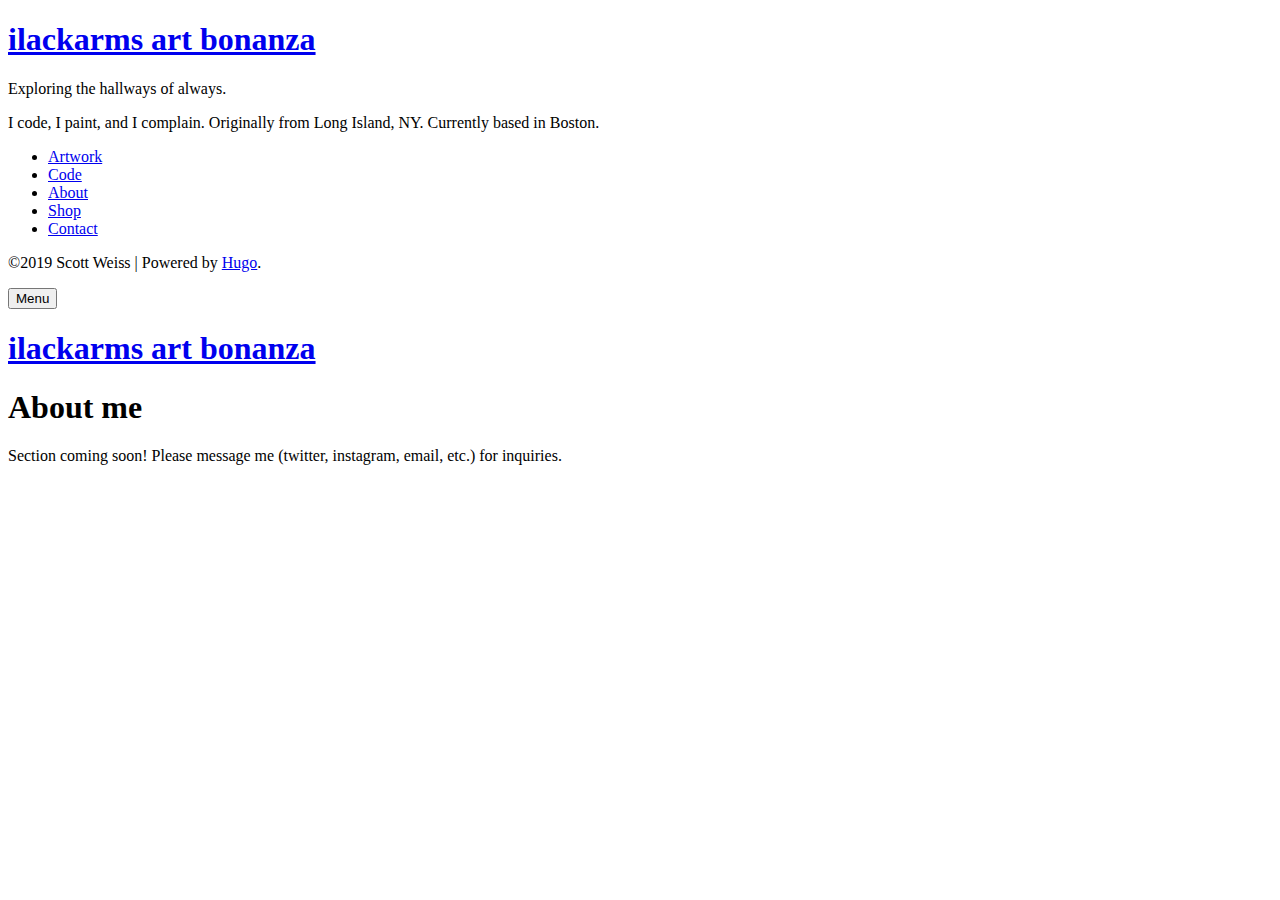
<file: about/index.html>
<!DOCTYPE html>
<html lang="en-us">
<head><meta charset="utf-8">
<meta http-equiv="X-UA-Compatible" content="IE=edge">
<title>About me</title>
<meta name="description" content="Artwork and Software by Scott Weiss (ilackarms).">
<meta name="viewport" content="width=device-width, initial-scale=1">
<meta name="robots" content="all,follow">
<meta name="googlebot" content="index,follow,snippet,archive">
<link rel="stylesheet" href="https://ilackar.ms/css/bootstrap.min.css">
<link rel="stylesheet" href="//fonts.googleapis.com/css?family=Roboto:400,300,700,400italic">
<link rel="stylesheet" href="https://ilackar.ms/css/font-awesome.min.css">
<link rel="stylesheet" href="https://ilackar.ms/css/owl.carousel.css">
<link rel="stylesheet" href="https://ilackar.ms/css/owl.theme.css">


  <link href="https://ilackar.ms/css/style.default.css" rel="stylesheet" id="theme-stylesheet">

 

  
    <!--[if lt IE 9]>
        <script src="https://oss.maxcdn.com/html5shiv/3.7.2/html5shiv.min.js"></script>
        <script src="https://oss.maxcdn.com/respond/1.4.2/respond.min.js"></script>
    <![endif]-->
  


<link href="https://ilackar.ms/css/custom.css" rel="stylesheet">
<link rel="shortcut icon" href="https://ilackar.ms/favicon.png">

  <link href="https://ilackar.ms/about/index.xml" rel="alternate" type="application/rss+xml" title="ilackarms art bonanza" />


<script type="application/javascript">
var doNotTrack = false;
if (!doNotTrack) {
	window.ga=window.ga||function(){(ga.q=ga.q||[]).push(arguments)};ga.l=+new Date;
	ga('create', 'UA-93692420-2', 'auto');
	
	ga('send', 'pageview');
}
</script>
<script async src='https://www.google-analytics.com/analytics.js'></script>


</head>

<meta name="viewport" content="width=device-width, initial-scale=1.0">
<body>
<div id="all">
    <div class="container-fluid">
        <div class="row row-offcanvas row-offcanvas-left">
            <div>
                <div id="sidebar" class="col-xs-6 col-sm-4 col-md-3 sidebar-offcanvas">
  <div class="sidebar-content">
    <h1 class="sidebar-heading"><a href="https://ilackar.ms/">ilackarms art bonanza</a></h1>
    
      <p class="sidebar-p">Exploring the hallways of always.</p>
    
      <p class="sidebar-p">I code, I paint, and I complain. Originally from Long Island, NY. Currently based in Boston.</p>
    
    <ul class="sidebar-menu">
      
        <li><a href="https://ilackar.ms/artwork/">Artwork</a></li>
      
        <li><a href="https://ilackar.ms/code/">Code</a></li>
      
        <li><a href="https://ilackar.ms/about/">About</a></li>
      
        <li><a href="https://www.etsy.com/shop/acrylicmelt/">Shop</a></li>
      
        <li><a href="https://ilackar.ms/contact/">Contact</a></li>
      
    </ul>
    <p class="social">
  
  
  
  <a href="https://twitter.com/ilackarms" data-animate-hover="pulse" class="external twitter">
    <i class="fa fa-twitter"></i>
  </a>
  
  
  <a href="https://www.instagram.com/ilackarms/" title="" class="external instagram">
    <i class="fa fa-instagram"></i>
  </a>
  
  
  <a href="mailto:ilackarms@ilackar.ms" data-animate-hover="pulse" class="email">
    <i class="fa fa-envelope"></i>
  </a>
  
  
  <a href="https://www.linkedin.com/in/scott-weiss-59635187/" data-animate-hover="pulse" class="external">
    <i class="fa fa-linkedin"></i>
  </a>
  
  
  
  <a href="https://github.com/ilackarms" data-animate-hover="pulse" class="external">
    <i class="fa fa-github"></i>
  </a>
  
  
  
</p>


    <div class="copyright">
      <p class="credit">
        
          &copy;2019 Scott Weiss |
        
        Powered by <a href="https://gohugo.io/" class="external">Hugo</a>.

      </p>
    </div>
  </div>
</div>

            </div>
            <div id="content">
                
<div class="col-xs-12 col-sm-8 col-md-9 content-column white-background">
  <div class="small-navbar visible-xs">
  <button type="button" data-toggle="offcanvas" class="btn btn-ghost pull-left"> <i class="fa fa-align-left"> </i>Menu</button>
  <h1 class="small-navbar-heading"><a href="https://ilackar.ms/">ilackarms art bonanza</a></h1>
</div>

  <div class="row">
    <div class="col-lg-8">
      <div class="content-column-content">
         <h1>About me</h1>
         <p>Section coming soon! Please message me (twitter, instagram, email, etc.) for inquiries.</p>

      </div>
    </div>
  </div>
</div>

            </div>
        </div>
    </div>
</div>
<script src="https://ilackar.ms/js/jquery.min.js"></script>
<script src="https://ilackar.ms/js/bootstrap.min.js"></script>
<script src="https://ilackar.ms/js/jquery.cookie.js"> </script>
<script src="https://ilackar.ms/js/ekko-lightbox.js"></script>
<script src="https://ilackar.ms/js/jquery.scrollTo.min.js"></script>
<script src="https://ilackar.ms/js/masonry.pkgd.min.js"></script>
<script src="https://ilackar.ms/js/imagesloaded.pkgd.min.js"></script>
<script src="https://ilackar.ms/js/owl.carousel.min.js"></script>
<script src="https://ilackar.ms/js/front.js"></script>
<script src="https://ilackar.ms/js/mymodal.js"></script>
<script src="https://ilackar.ms/js/modernizr.custom.js"></script>



		<script src="https://ajax.googleapis.com/ajax/libs/jquery/1.9.1/jquery.min.js"></script>
		<script>
			var $event = $.event,
			$special,
			resizeTimeout;

			$special = $event.special.debouncedresize = {
				setup: function() {
					$( this ).on( "resize", $special.handler );
				},
				teardown: function() {
					$( this ).off( "resize", $special.handler );
				},
				handler: function( event, execAsap ) {
					var context = this,
						args = arguments,
						dispatch = function() {
							event.type = "debouncedresize";
							$event.dispatch.apply( context, args );
						};

					if ( resizeTimeout ) {
						clearTimeout( resizeTimeout );
					}

					execAsap ?
						dispatch() :
						resizeTimeout = setTimeout( dispatch, $special.threshold );
				},
				threshold: 250
			};

			var BLANK = '[data-uri]';

			$.fn.imagesLoaded = function( callback ) {
				var $this = this,
					deferred = $.isFunction($.Deferred) ? $.Deferred() : 0,
					hasNotify = $.isFunction(deferred.notify),
					$images = $this.find('img').add( $this.filter('img') ),
					loaded = [],
					proper = [],
					broken = [];

				if ($.isPlainObject(callback)) {
					$.each(callback, function (key, value) {
						if (key === 'callback') {
							callback = value;
						} else if (deferred) {
							deferred[key](value);
						}
					});
				}

				function doneLoading() {
					var $proper = $(proper),
						$broken = $(broken);

					if ( deferred ) {
						if ( broken.length ) {
							deferred.reject( $images, $proper, $broken );
						} else {
							deferred.resolve( $images );
						}
					}

					if ( $.isFunction( callback ) ) {
						callback.call( $this, $images, $proper, $broken );
					}
				}

				function imgLoaded( img, isBroken ) {
					if ( img.src === BLANK || $.inArray( img, loaded ) !== -1 ) {
						return;
					}

					loaded.push( img );

					if ( isBroken ) {
						broken.push( img );
					} else {
						proper.push( img );
					}

					$.data( img, 'imagesLoaded', { isBroken: isBroken, src: img.src } );

					if ( hasNotify ) {
						deferred.notifyWith( $(img), [ isBroken, $images, $(proper), $(broken) ] );
					}

					if ( $images.length === loaded.length ){
						setTimeout( doneLoading );
						$images.unbind( '.imagesLoaded' );
					}
				}

				if ( !$images.length ) {
					doneLoading();
				} else {
					$images.bind( 'load.imagesLoaded error.imagesLoaded', function( event ){
						imgLoaded( event.target, event.type === 'error' );
					}).each( function( i, el ) {
						var src = el.src;

						var cached = $.data( el, 'imagesLoaded' );
						if ( cached && cached.src === src ) {
							imgLoaded( el, cached.isBroken );
							return;
						}

						if ( el.complete && el.naturalWidth !== undefined ) {
							imgLoaded( el, el.naturalWidth === 0 || el.naturalHeight === 0 );
							return;
						}

						if ( el.readyState || el.complete ) {
							el.src = BLANK;
							el.src = src;
						}
					});
				}

				return deferred ? deferred.promise( $this ) : $this;
			};

			var Grid = (function() {

				var $grid = $( '*#og-grid' ),
					$items = $grid.children( 'li' ),
					current = -1,
					previewPos = -1,
					scrollExtra = 0,
					marginExpanded = 10,
					$window = $( window ), winsize,
					$body = $( 'html, body' ),
					transEndEventNames = {
						'WebkitTransition' : 'webkitTransitionEnd',
						'MozTransition' : 'transitionend',
						'OTransition' : 'oTransitionEnd',
						'msTransition' : 'MSTransitionEnd',
						'transition' : 'transitionend'
					},
					transEndEventName = transEndEventNames[ Modernizr.prefixed( 'transition' ) ],
					support = Modernizr.csstransitions,
					settings = {
						minHeight : 500,
						speed : 350,
						easing : 'ease'
					};

				function init( config ) {
					
					settings = $.extend( true, {}, settings, config );

					$grid.imagesLoaded( function() {

						saveItemInfo( true );
						getWinSize();
						initEvents();

					} );

				}

				function addItems( $newitems ) {

					$items = $items.add( $newitems );

					$newitems.each( function() {
						var $item = $( this );
						$item.data( {
							offsetTop : $item.offset().top,
							height : $item.height()
						} );
					} );

					initItemsEvents( $newitems );

				}

				function saveItemInfo( saveheight ) {
					$items.each( function() {
						var $item = $( this );
						$item.data( 'offsetTop', $item.offset().top );
						if( saveheight ) {
							$item.data( 'height', $item.height() );
						}
					} );
				}

				function initEvents() {
					
					initItemsEvents( $items );
					
					$window.on( 'debouncedresize', function() {
						
						scrollExtra = 0;
						previewPos = -1;
						saveItemInfo();
						getWinSize();
						var preview = $.data( this, 'preview' );
						if( typeof preview != 'undefined' ) {
							hidePreview();
						}

					} );

				}

				function initItemsEvents( $items ) {
					$items.on( 'click', 'span.og-close', function() {
						hidePreview();
						return false;
					} ).children( 'a' ).on( 'click', function(e) {

						var $item = $( this ).parent();
						current === Array.from($items).findIndex(d => d == $item[0]) ? hidePreview() : showPreview( $item );
						return false;

					} );
				}

				function getWinSize() {
					winsize = { width : $window.width(), height : $window.height() };
				}

				function showPreview( $item ) {

					var preview = $.data( this, 'preview' ),
						position = $item.data( 'offsetTop' );

					scrollExtra = 0;

					if( typeof preview != 'undefined' ) {

						if( previewPos !== position ) {
							if( position > previewPos ) {
								scrollExtra = preview.height;
							}
							hidePreview();
						}
						else {
							preview.update( $item );
							return false;
						}
						
					}

					previewPos = position;
					preview = $.data( this, 'preview', new Preview( $item ) );
					preview.open();

				}

				function hidePreview() {
					current = -1;
					var preview = $.data( this, 'preview' );
					preview.close();
					$.removeData( this, 'preview' );
				}

				function Preview( $item ) {
					this.$item = $item;
					this.expandedIdx = Array.from($items).findIndex(d => d == this.$item[0]);
					this.create();
					this.update();
				}

				Preview.prototype = {
					create : function() {
						this.$title = $( '<h3></h3>' );
						this.$description = $( '<p></p>' );
						this.$href = $( '<a href="#" target="_blank"></a>' );
						this.$details = $( '<div class="og-details"></div>' ).append( this.$title, this.$description, this.$href );
						this.$loading = $( '<div class="og-loading"></div>' );
						this.$fullimage = $( '<div class="og-fullimg"></div>' ).append( this.$loading );
						this.$closePreview = $( '<span class="og-close"></span>' );
						this.$previewInner = $( '<div class="og-expander-inner"></div>' ).append( this.$closePreview, this.$fullimage, this.$details );
						this.$previewEl = $( '<div class="og-expander"></div>' ).append( this.$previewInner );
						this.$item.append( this.getEl() );
						if( support ) {
							this.setTransition();
						}
					},
					update : function( $item ) {

						if( $item ) {
							this.$item = $item;
						}

						if( current !== -1 ) {
							var $currentItem = $items.eq( current );
							$currentItem.removeClass( 'og-expanded' );
							this.$item.addClass( 'og-expanded' );
							this.positionPreview();
						}

						current = this.$item.index();

						var $itemEl = this.$item.children( 'a' ),
							eldata = {
								href : $itemEl.attr( 'href' ),
								largesrc : $itemEl.data( 'largesrc' ),
								title : $itemEl.data( 'title' ),
								description : $itemEl.data( 'description' ),
								buttontext : $itemEl.data( 'buttontext' ) + "a b c"
							};

						this.$title.html( eldata.title );
						this.$description.html( eldata.description );
						if(eldata.buttontext) this.$href.text(eldata.buttontext);
						else this.$href.text("")

						if (eldata.href) {
							this.$href.attr( 'href', eldata.href );
							this.$href.show();
						}
						else {
							this.$href.hide();
						}

						var self = this;

						if( typeof self.$largeImg != 'undefined' ) {
							self.$largeImg.remove();
						}

						
							this.$loading.show();

							$( '<img/>' ).load( function() {
								var $img = $( this );
								if( $img.attr( 'src' ) === self.$item.children('a').data( 'largesrc' ) ) {
									self.$loading.hide();
									self.$fullimage.find( 'img' ).remove();
									self.$largeImg = $img.fadeIn( 350 );
									self.$fullimage.append( self.$largeImg );
								}
							} ).attr( 'src', eldata.largesrc );
						

					},
					open : function() {

						setTimeout( $.proxy( function() {
							this.setHeights();
							this.positionPreview();
						}, this ), 25 );

					},
					close : function() {

						var self = this,
							onEndFn = function() {
								if( support ) {
									$( this ).off( transEndEventName );
								}
								self.$item.removeClass( 'og-expanded' );
								self.$previewEl.remove();
							};

						setTimeout( $.proxy( function() {

							if( typeof this.$largeImg !== 'undefined' ) {
								this.$largeImg.fadeOut( 'fast' );
							}
							this.$previewEl.css( 'height', 0 );
							var $expandedItem = $items.eq( this.expandedIdx );
							$expandedItem.css( 'height', $expandedItem.data( 'height' ) ).on( transEndEventName, onEndFn );

							if( !support ) {
								onEndFn.call();
							}

						}, this ), 25 );

						return false;

					},
					calcHeight : function() {

						var heightPreview = winsize.height - this.$item.data( 'height' ) - marginExpanded,
							itemHeight = winsize.height;

						if( heightPreview < settings.minHeight ) {
							heightPreview = settings.minHeight;
							itemHeight = settings.minHeight + this.$item.data( 'height' ) + marginExpanded;
						}

						this.height = heightPreview;
						this.itemHeight = itemHeight;

						console.log(this);
					},
					setHeights : function() {
						var self = this,
							onEndFn = function() {
								if( support ) {
									self.$item.off( transEndEventName );
								}
								self.$item.addClass( 'og-expanded' );
							};

						this.calcHeight();
						this.$previewEl.css( 'height', this.height );
						this.$item.css( 'height', this.itemHeight ).on( transEndEventName, onEndFn );

						if( !support ) {
							onEndFn.call();
						}

					},
					positionPreview : function() {

						var position = this.$item.data( 'offsetTop' ),
							previewOffsetT = this.$previewEl.offset().top - scrollExtra,
							scrollVal = this.height + this.$item.data( 'height' ) + marginExpanded <= winsize.height ? position : this.height < winsize.height ? previewOffsetT - ( winsize.height - this.height ) : previewOffsetT;
						
						$body.animate( { scrollTop : scrollVal }, settings.speed );

					},
					setTransition  : function() {
						this.$previewEl.css( 'transition', 'height ' + settings.speed + 'ms ' + settings.easing );
						this.$item.css( 'transition', 'height ' + settings.speed + 'ms ' + settings.easing );
					},
					getEl : function() {
						return this.$previewEl;
					}
				}

				return { 
					init : init,
					addItems : addItems
				};

			})();
		</script>
		<script>
			$(function() {
				Grid.init();
			});
		</script>

</body>
</html>
</file>
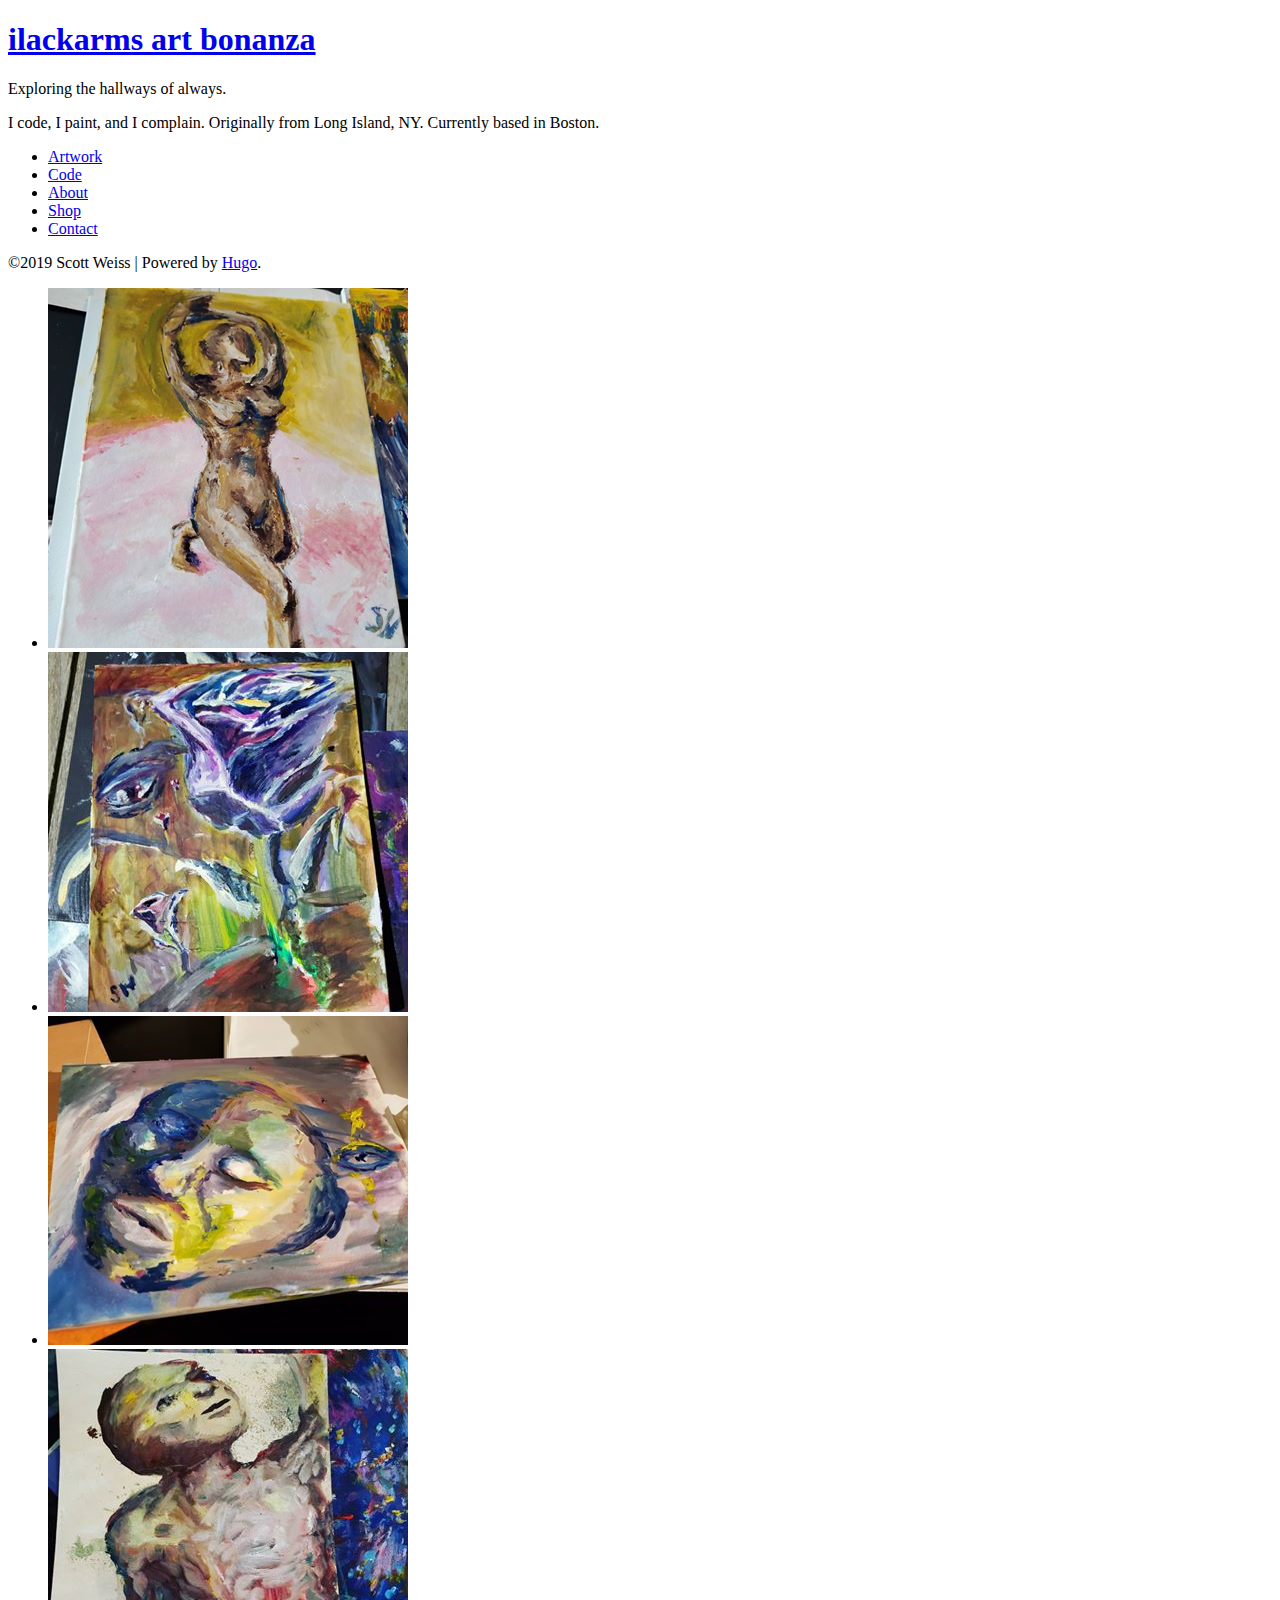
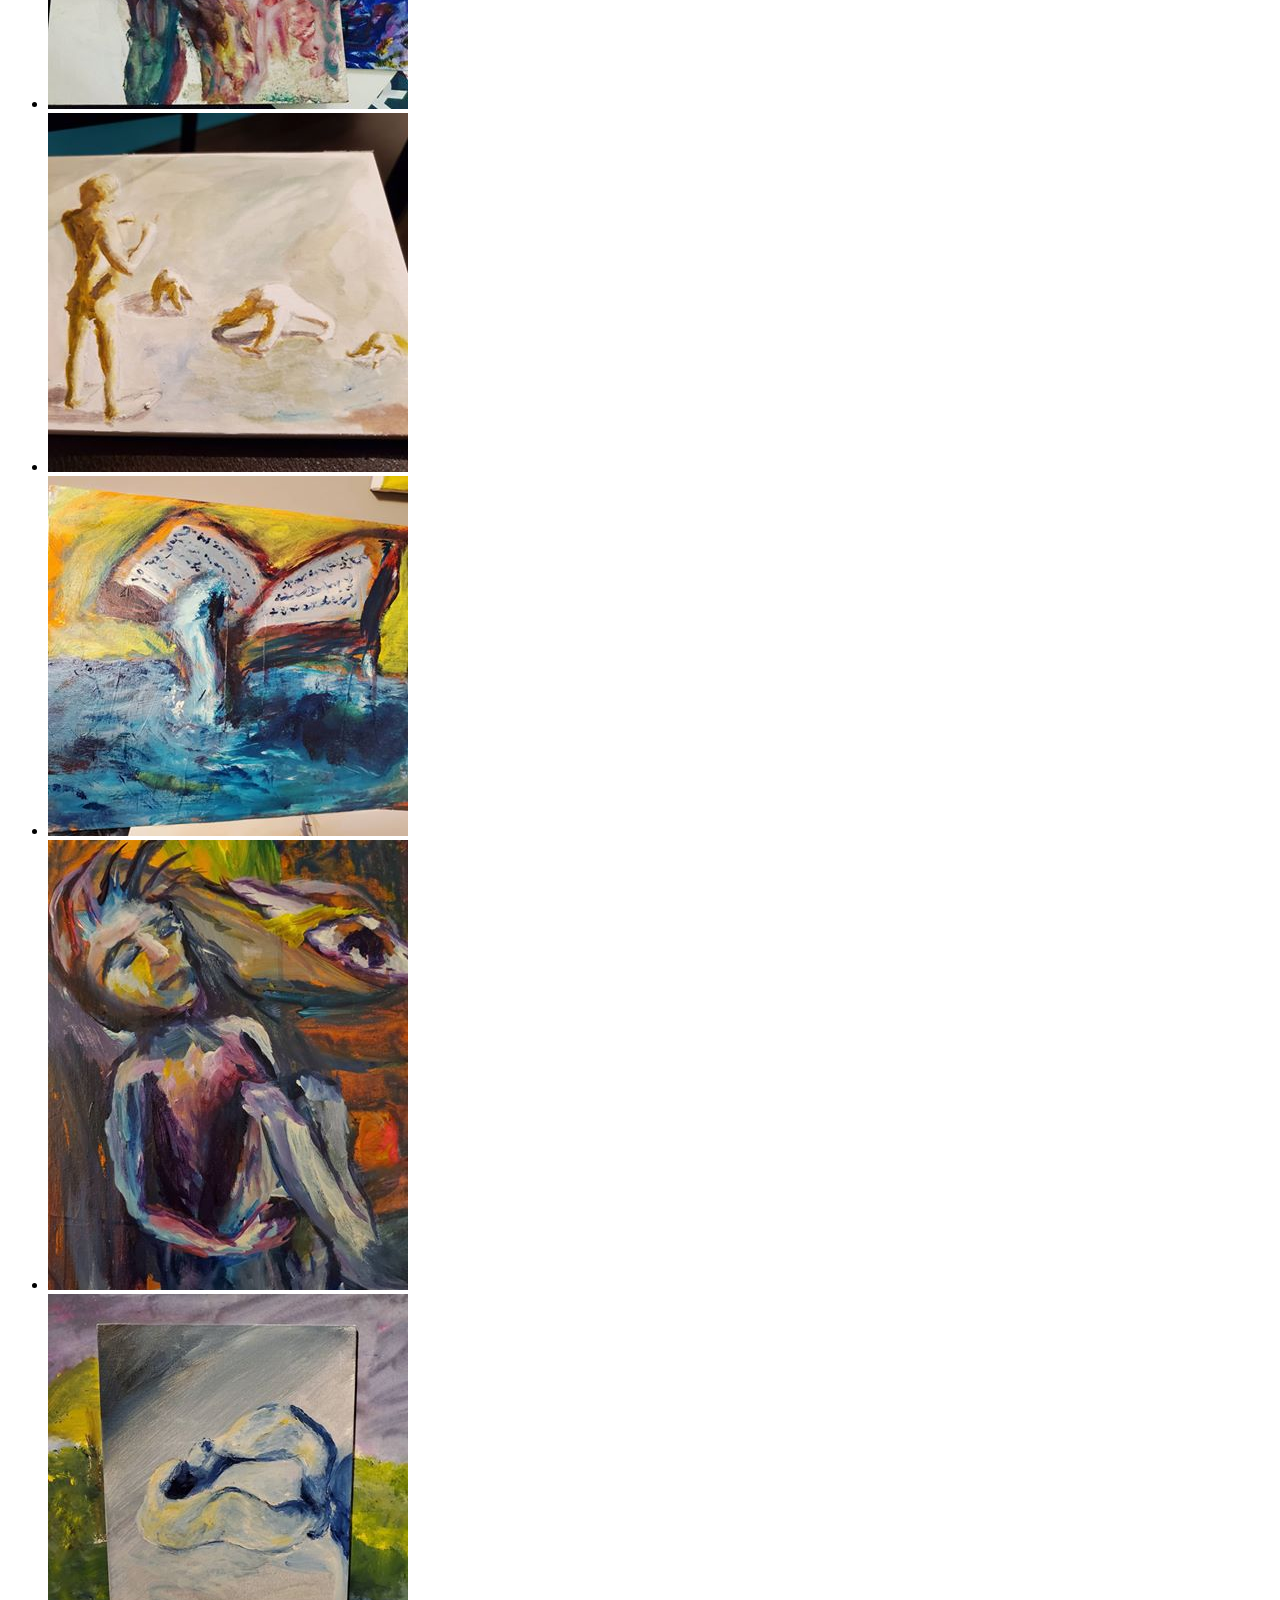
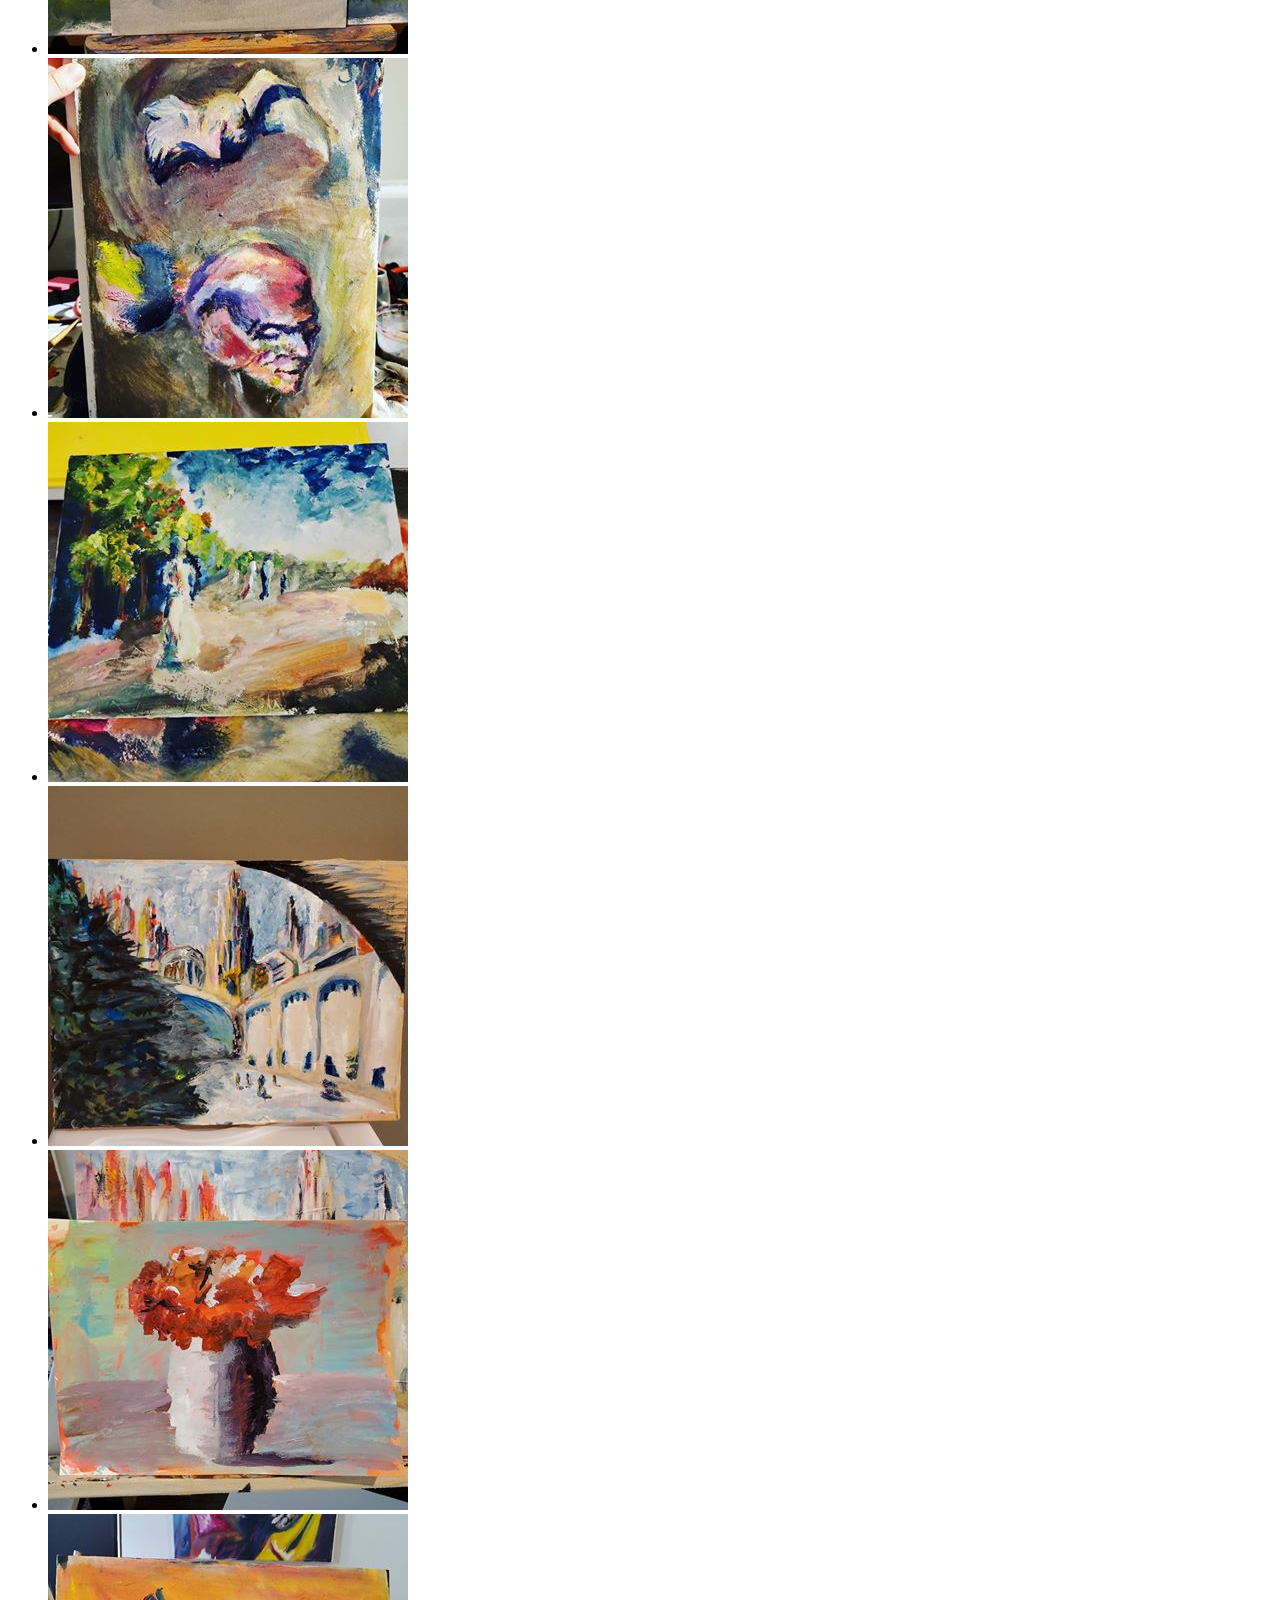
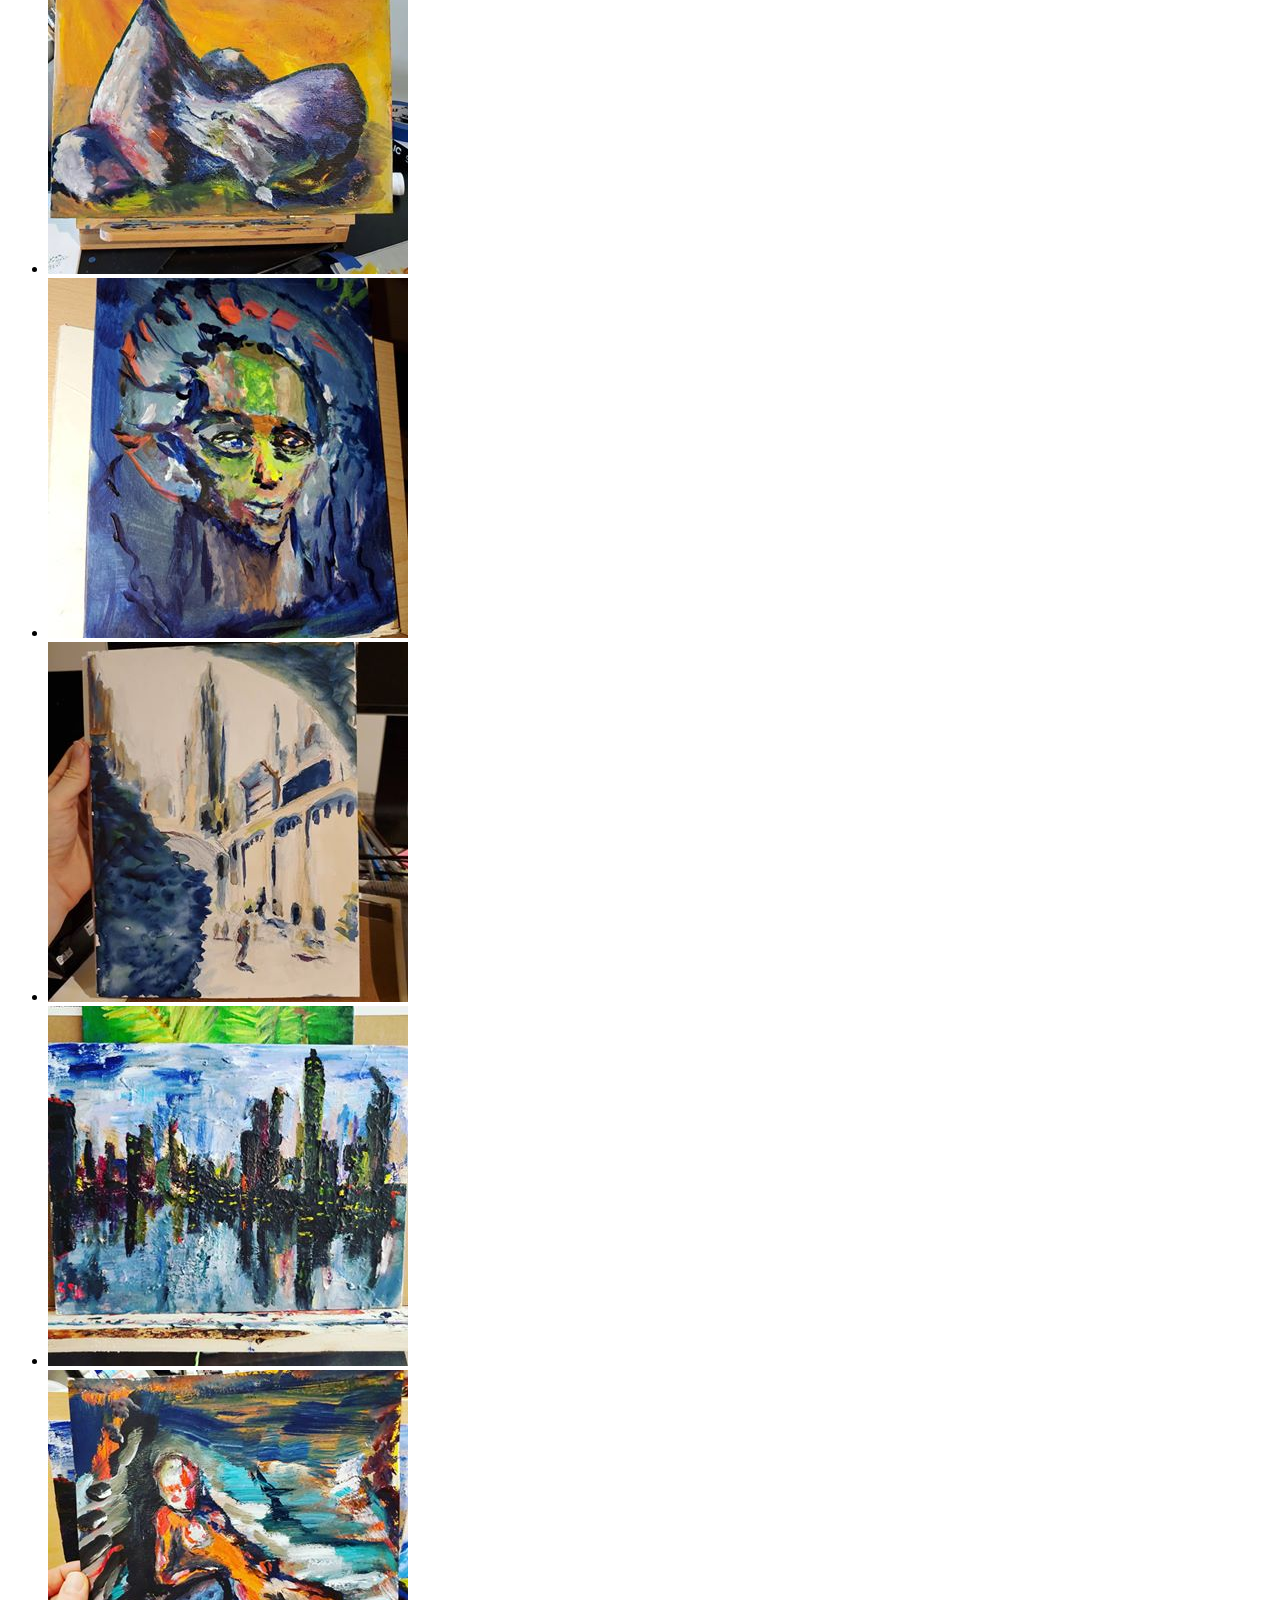
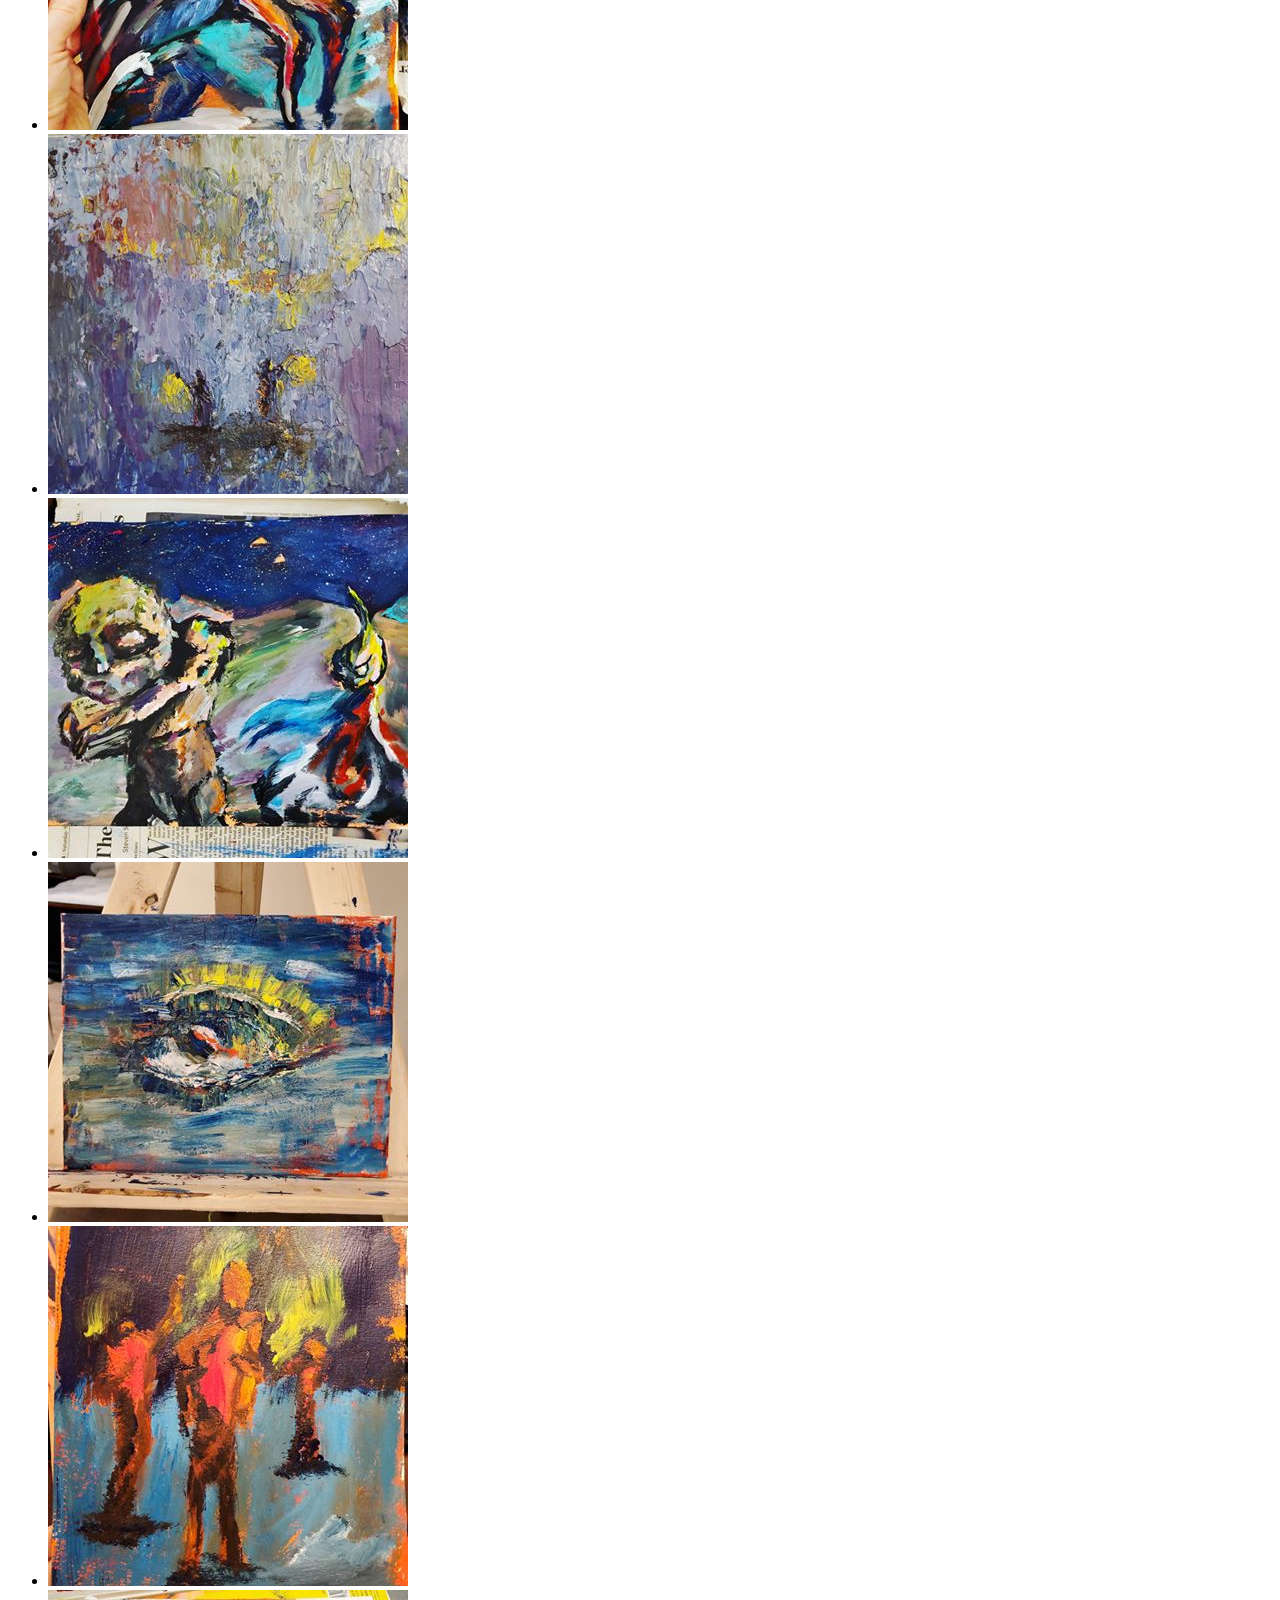
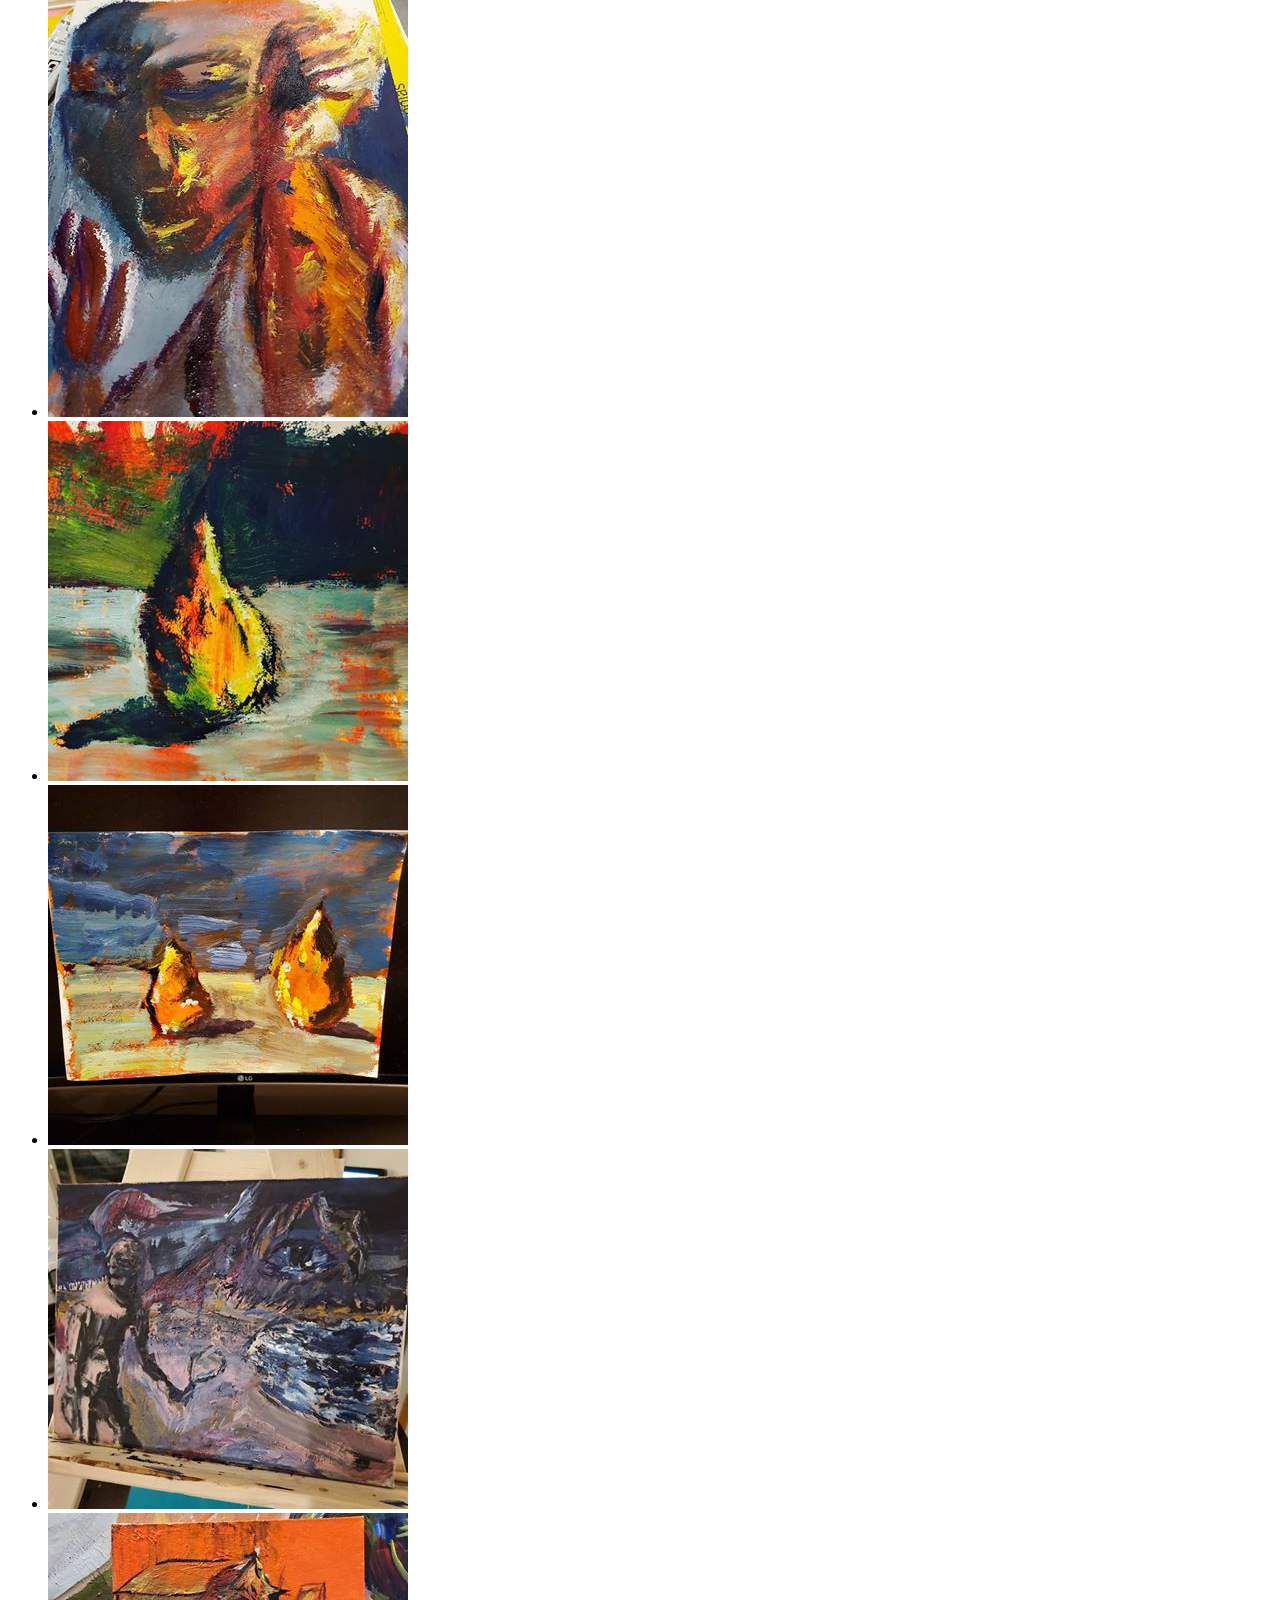
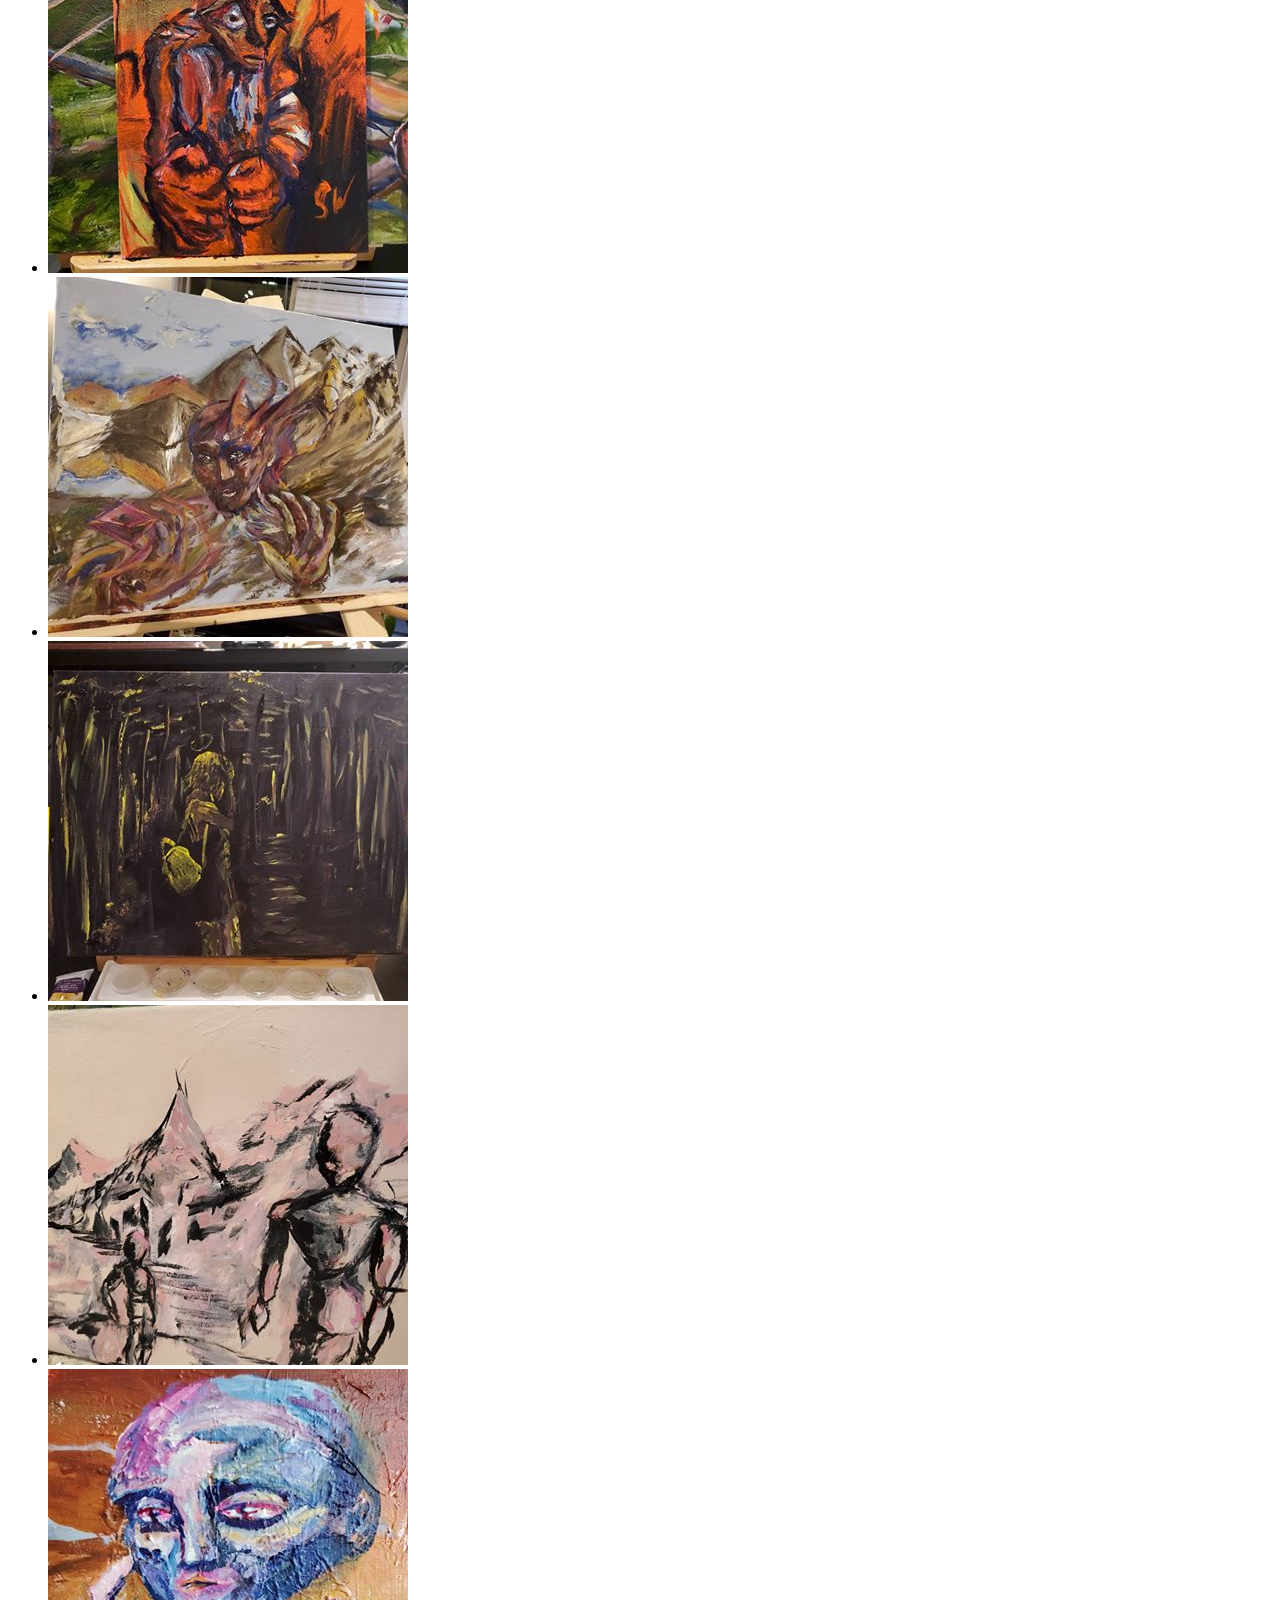
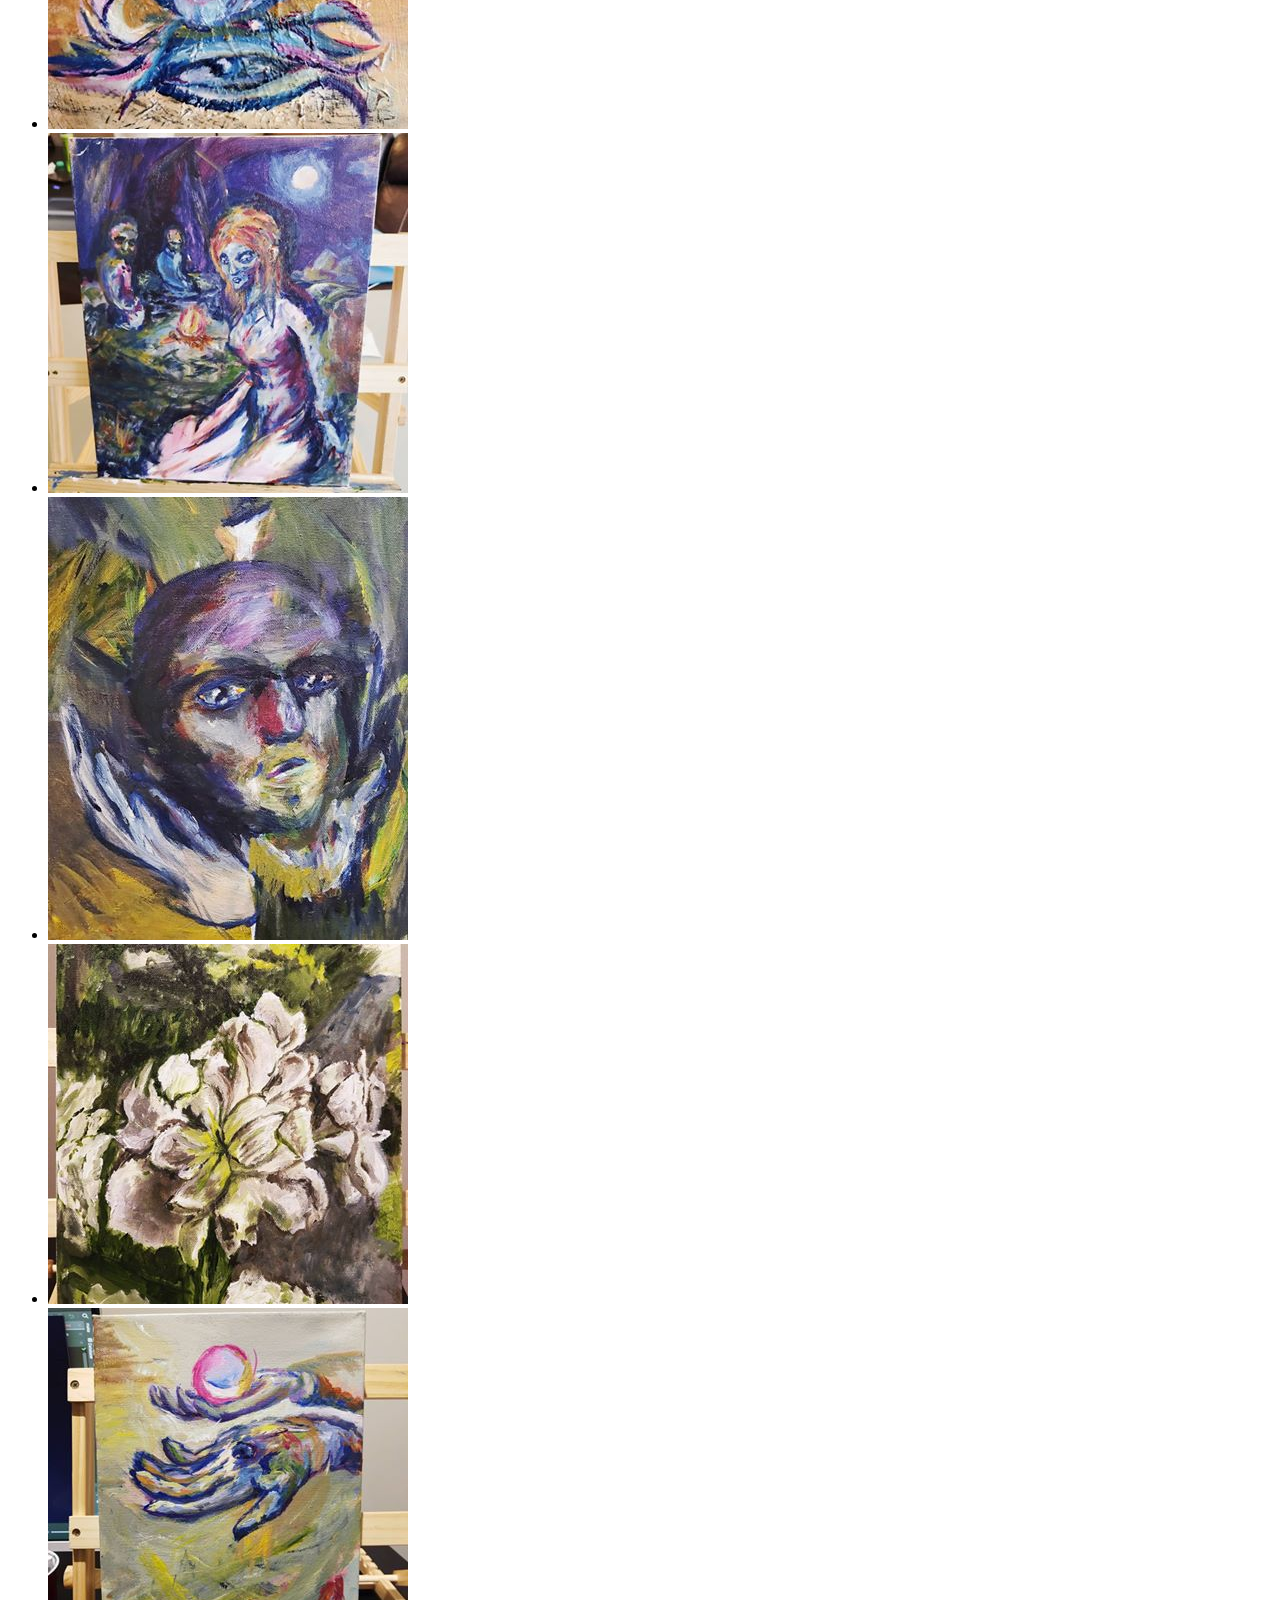
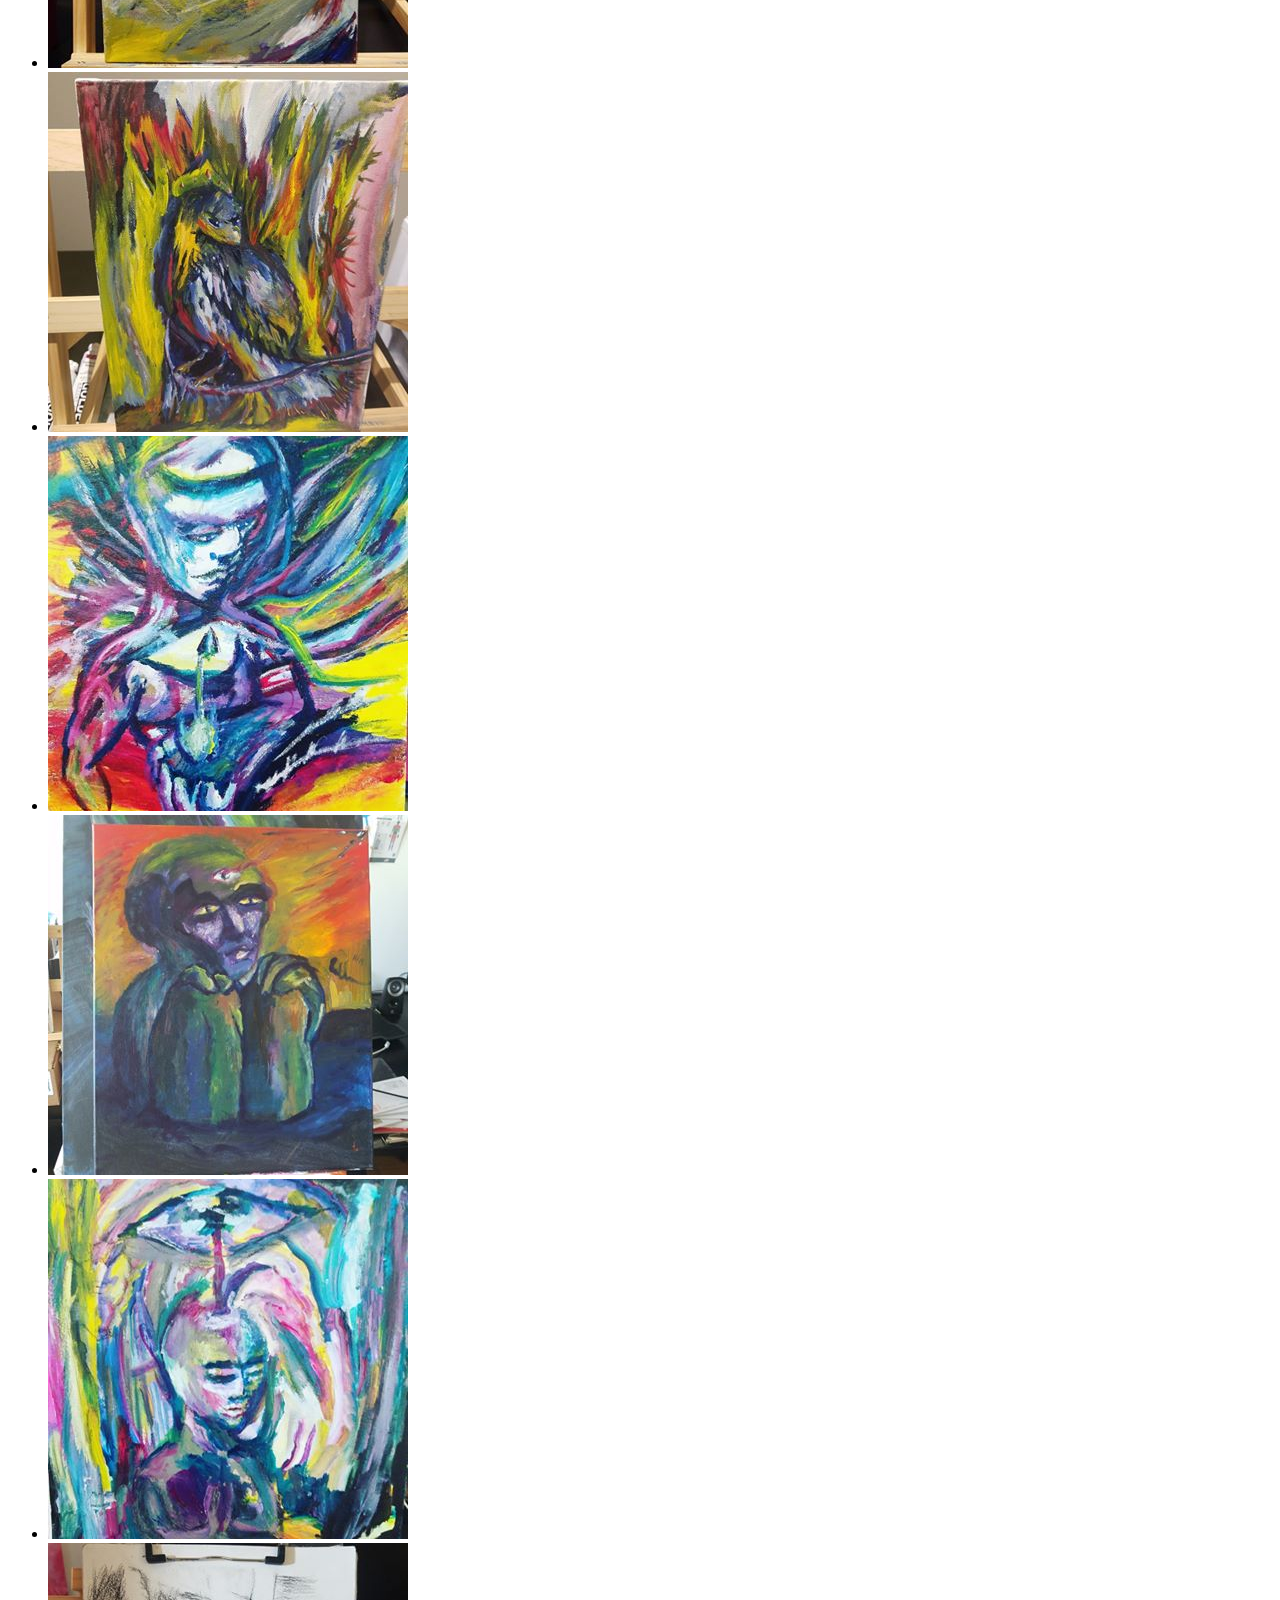
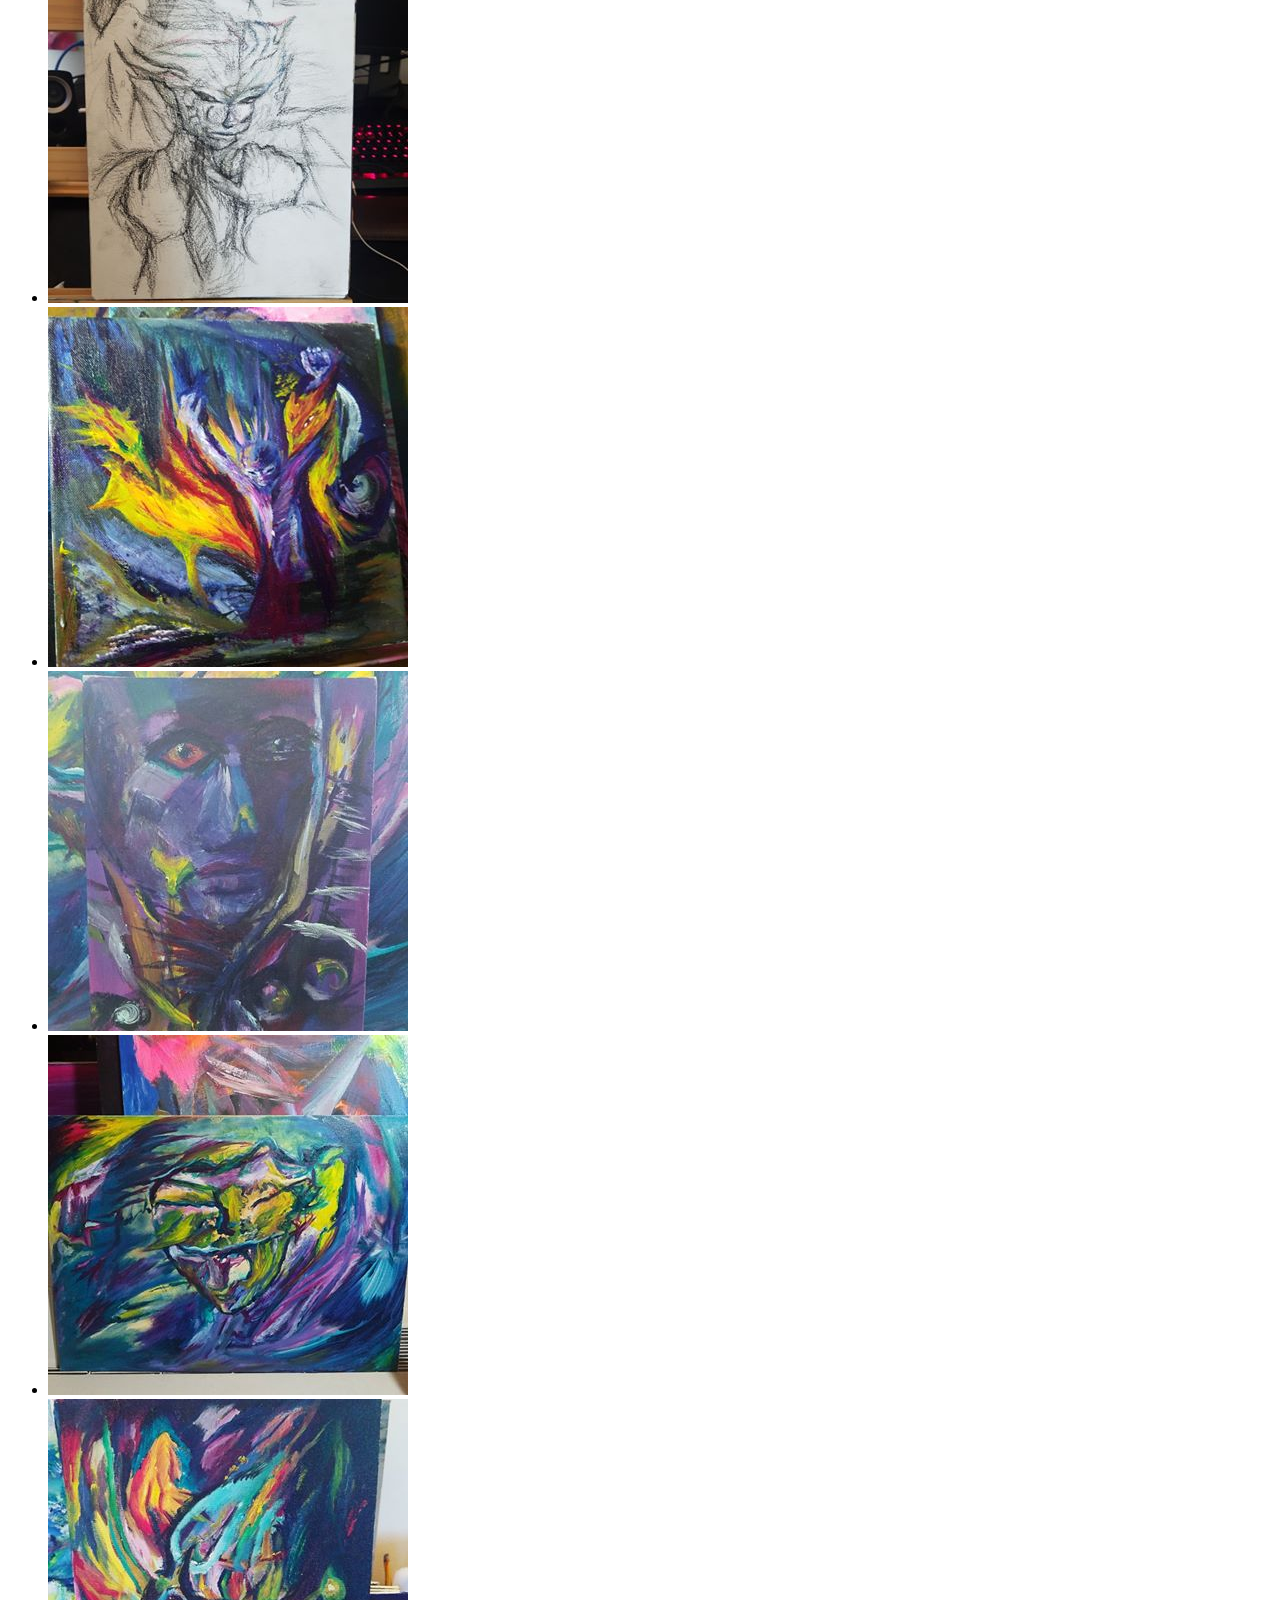
<file: artwork/index.html>
<!DOCTYPE html>
<html lang="en-us">
<head><meta charset="utf-8">
<meta http-equiv="X-UA-Compatible" content="IE=edge">
<title>Artworks</title>
<meta name="description" content="Artwork and Software by Scott Weiss (ilackarms).">
<meta name="viewport" content="width=device-width, initial-scale=1">
<meta name="robots" content="all,follow">
<meta name="googlebot" content="index,follow,snippet,archive">
<link rel="stylesheet" href="https://ilackar.ms/css/bootstrap.min.css">
<link rel="stylesheet" href="//fonts.googleapis.com/css?family=Roboto:400,300,700,400italic">
<link rel="stylesheet" href="https://ilackar.ms/css/font-awesome.min.css">
<link rel="stylesheet" href="https://ilackar.ms/css/owl.carousel.css">
<link rel="stylesheet" href="https://ilackar.ms/css/owl.theme.css">


  <link href="https://ilackar.ms/css/style.default.css" rel="stylesheet" id="theme-stylesheet">

 

  
    <!--[if lt IE 9]>
        <script src="https://oss.maxcdn.com/html5shiv/3.7.2/html5shiv.min.js"></script>
        <script src="https://oss.maxcdn.com/respond/1.4.2/respond.min.js"></script>
    <![endif]-->
  


<link href="https://ilackar.ms/css/custom.css" rel="stylesheet">
<link rel="shortcut icon" href="https://ilackar.ms/favicon.png">

  <link href="https://ilackar.ms/artwork/index.xml" rel="alternate" type="application/rss+xml" title="ilackarms art bonanza" />


<script type="application/javascript">
var doNotTrack = false;
if (!doNotTrack) {
	window.ga=window.ga||function(){(ga.q=ga.q||[]).push(arguments)};ga.l=+new Date;
	ga('create', 'UA-93692420-2', 'auto');
	
	ga('send', 'pageview');
}
</script>
<script async src='https://www.google-analytics.com/analytics.js'></script>


</head>

<meta name="viewport" content="width=device-width, initial-scale=1.0">
<body>
<div id="all">
    <div class="container-fluid">
        <div class="row row-offcanvas row-offcanvas-left">
            <div>
                <div id="sidebar" class="col-xs-6 col-sm-4 col-md-3 sidebar-offcanvas">
  <div class="sidebar-content">
    <h1 class="sidebar-heading"><a href="https://ilackar.ms/">ilackarms art bonanza</a></h1>
    
      <p class="sidebar-p">Exploring the hallways of always.</p>
    
      <p class="sidebar-p">I code, I paint, and I complain. Originally from Long Island, NY. Currently based in Boston.</p>
    
    <ul class="sidebar-menu">
      
        <li><a href="https://ilackar.ms/artwork/">Artwork</a></li>
      
        <li><a href="https://ilackar.ms/code/">Code</a></li>
      
        <li><a href="https://ilackar.ms/about/">About</a></li>
      
        <li><a href="https://www.etsy.com/shop/acrylicmelt/">Shop</a></li>
      
        <li><a href="https://ilackar.ms/contact/">Contact</a></li>
      
    </ul>
    <p class="social">
  
  
  
  <a href="https://twitter.com/ilackarms" data-animate-hover="pulse" class="external twitter">
    <i class="fa fa-twitter"></i>
  </a>
  
  
  <a href="https://www.instagram.com/ilackarms/" title="" class="external instagram">
    <i class="fa fa-instagram"></i>
  </a>
  
  
  <a href="mailto:ilackarms@ilackar.ms" data-animate-hover="pulse" class="email">
    <i class="fa fa-envelope"></i>
  </a>
  
  
  <a href="https://www.linkedin.com/in/scott-weiss-59635187/" data-animate-hover="pulse" class="external">
    <i class="fa fa-linkedin"></i>
  </a>
  
  
  
  <a href="https://github.com/ilackarms" data-animate-hover="pulse" class="external">
    <i class="fa fa-github"></i>
  </a>
  
  
  
</p>


    <div class="copyright">
      <p class="credit">
        
          &copy;2019 Scott Weiss |
        
        Powered by <a href="https://gohugo.io/" class="external">Hugo</a>.

      </p>
    </div>
  </div>
</div>

            </div>
            <div id="content">
                
  <div class="col-xs-12 col-sm-8 col-md-9 content-column">

    
    <div class="main">
        <ul id="og-grid" class="og-grid">
            
                <li>
                    <a data-largesrc="./effervescent%20lunge.jpg" data-title="effervescent lunge" data-description="materials: oil on gessoed paper<br>size: 6x8" data-buttontext="">
                        <img src="./effervescent%20lunge_thumb.jpg" alt="effervescent lunge"/>
                    </a>
                </li>
            
                <li>
                    <a data-largesrc="./night%20rose.jpg" data-title="night rose" data-description="materials: acrylic on gessoed paper<br>size: 11x14" data-buttontext="">
                        <img src="./night%20rose_thumb.jpg" alt="night rose"/>
                    </a>
                </li>
            
                <li>
                    <a data-largesrc="./wisdom%20of%20the%20ancients.jpg" data-title="wisdom of the ancients" data-description="materials: oil on gessoed paper<br>size: 6x8" data-buttontext="">
                        <img src="./wisdom%20of%20the%20ancients_thumb.jpg" alt="wisdom of the ancients"/>
                    </a>
                </li>
            
                <li>
                    <a data-largesrc="./bespoken%20wonder.jpg" data-title="bespoken wonder" data-description="materials: oil on gessoed paper<br>size: 9x12" data-buttontext="">
                        <img src="./bespoken%20wonder_thumb.jpg" alt="bespoken wonder"/>
                    </a>
                </li>
            
                <li>
                    <a data-largesrc="./talking%20to%20yourself.jpg" data-title="talking to yourself" data-description="materials: oil on gessoed paper<br>size: 6x8" data-buttontext="">
                        <img src="./talking%20to%20yourself_thumb.jpg" alt="talking to yourself"/>
                    </a>
                </li>
            
                <li>
                    <a data-largesrc="./psychic%20tutor.jpg" data-title="psychic tutor" data-description="materials: acrylic on canvas panel<br>size: 12x18" data-buttontext="">
                        <img src="./psychic%20tutor_thumb.jpg" alt="psychic tutor"/>
                    </a>
                </li>
            
                <li>
                    <a data-largesrc="./dreambreathe.jpg" data-title="dreambreathe" data-description="materials: acrylic on canvas panel<br>size: 11x14" data-buttontext="">
                        <img src="./dreambreathe_thumb.jpg" alt="dreambreathe"/>
                    </a>
                </li>
            
                <li>
                    <a data-largesrc="./light%20and%20shadow%20study%201.jpg" data-title="light and shadow study 1" data-description="materials: acrylic on canvas panel<br>size: 11x14" data-buttontext="">
                        <img src="./light%20and%20shadow%20study%201_thumb.jpg" alt="light and shadow study 1"/>
                    </a>
                </li>
            
                <li>
                    <a data-largesrc="./mind%20your%20thoughts.jpg" data-title="mind your thoughts" data-description="materials: acrylic on watercolor paper<br>size: 11x14" data-buttontext="">
                        <img src="./mind%20your%20thoughts_thumb.jpg" alt="mind your thoughts"/>
                    </a>
                </li>
            
                <li>
                    <a data-largesrc="./landscape%201.jpg" data-title="landscape 1" data-description="materials: acrylic on canvas panel<br>size: 9x12" data-buttontext="">
                        <img src="./landscape%201_thumb.jpg" alt="landscape 1"/>
                    </a>
                </li>
            
                <li>
                    <a data-largesrc="./cityscape%203.jpg" data-title="cityscape 3" data-description="materials: acrylic on gallery canvas<br>size: 12x18" data-buttontext="">
                        <img src="./cityscape%203_thumb.jpg" alt="cityscape 3"/>
                    </a>
                </li>
            
                <li>
                    <a data-largesrc="./flowers%201.jpg" data-title="flowers 1" data-description="materials: acrylic on gessoed paper<br>size: 9x12" data-buttontext="">
                        <img src="./flowers%201_thumb.jpg" alt="flowers 1"/>
                    </a>
                </li>
            
                <li>
                    <a data-largesrc="./egg%20out%20of%20time.jpg" data-title="egg out of time" data-description="materials: acrylic on canvas<br>size: 12x18" data-buttontext="">
                        <img src="./egg%20out%20of%20time_thumb.jpg" alt="egg out of time"/>
                    </a>
                </li>
            
                <li>
                    <a data-largesrc="./search%20for%20the%20lost.jpg" data-title="search for the lost" data-description="materials: acrylic on gessoed cardboard<br>size: 11x14" data-buttontext="">
                        <img src="./search%20for%20the%20lost_thumb.jpg" alt="search for the lost"/>
                    </a>
                </li>
            
                <li>
                    <a data-largesrc="./cityscape%202.jpg" data-title="cityscape 2" data-description="materials: acrylic on watercolor paper<br>size: 9x12" data-buttontext="">
                        <img src="./cityscape%202_thumb.jpg" alt="cityscape 2"/>
                    </a>
                </li>
            
                <li>
                    <a data-largesrc="./cityscape%201.jpg" data-title="cityscape 1" data-description="materials: acrylic on canvas panel<br>size: 11x14" data-buttontext="">
                        <img src="./cityscape%201_thumb.jpg" alt="cityscape 1"/>
                    </a>
                </li>
            
                <li>
                    <a data-largesrc="./ziggurat.jpg" data-title="ziggurat" data-description="materials: acrylic &#43; gesso on paper<br>size: 9x12" data-buttontext="">
                        <img src="./ziggurat_thumb.jpg" alt="ziggurat"/>
                    </a>
                </li>
            
                <li>
                    <a data-largesrc="./haze.jpg" data-title="haze" data-description="materials: acrylic &#43; gesso on paper<br>size: 9x12" data-buttontext="">
                        <img src="./haze_thumb.jpg" alt="haze"/>
                    </a>
                </li>
            
                <li>
                    <a data-largesrc="./book%20of%20secrets.jpg" data-title="book of secrets" data-description="materials: acrylic &#43; gesso on paper<br>size: 9x12" data-buttontext="">
                        <img src="./book%20of%20secrets_thumb.jpg" alt="book of secrets"/>
                    </a>
                </li>
            
                <li>
                    <a data-largesrc="./eye%20in%20the%20sky.jpg" data-title="eye in the sky" data-description="materials: acrylic on canvas<br>size: 9x12" data-buttontext="">
                        <img src="./eye%20in%20the%20sky_thumb.jpg" alt="eye in the sky"/>
                    </a>
                </li>
            
                <li>
                    <a data-largesrc="./people%20of%20the%20sun.jpg" data-title="people of the sun" data-description="materials: acrylic on watercolor paper<br>size: 9x12" data-buttontext="">
                        <img src="./people%20of%20the%20sun_thumb.jpg" alt="people of the sun"/>
                    </a>
                </li>
            
                <li>
                    <a data-largesrc="./fire%20in%20the%20head.jpg" data-title="fire in the head" data-description="materials: acrylic on watercolor paper<br>size: 9x12" data-buttontext="">
                        <img src="./fire%20in%20the%20head_thumb.jpg" alt="fire in the head"/>
                    </a>
                </li>
            
                <li>
                    <a data-largesrc="./pear.jpg" data-title="pear" data-description="materials: acrylic on watercolor paper<br>size: 9x12" data-buttontext="">
                        <img src="./pear_thumb.jpg" alt="pear"/>
                    </a>
                </li>
            
                <li>
                    <a data-largesrc="./pears.jpg" data-title="pears" data-description="materials: acrylic on watercolor paper<br>size: 9x12" data-buttontext="">
                        <img src="./pears_thumb.jpg" alt="pears"/>
                    </a>
                </li>
            
                <li>
                    <a data-largesrc="./miasma.jpg" data-title="miasma" data-description="materials: acrylic on canvas<br>size: 11x14" data-buttontext="">
                        <img src="./miasma_thumb.jpg" alt="miasma"/>
                    </a>
                </li>
            
                <li>
                    <a data-largesrc="./quarantineworld.jpg" data-title="quarantineworld" data-description="materials: acrylic on canvas panel<br>size: 9x12" data-buttontext="">
                        <img src="./quarantineworld_thumb.jpg" alt="quarantineworld"/>
                    </a>
                </li>
            
                <li>
                    <a data-largesrc="./a%20glimpse%20of%20something%20real.jpg" data-title="a glimpse of something real" data-description="materials: acrylic on canvas<br>size: 18x24" data-buttontext="">
                        <img src="./a%20glimpse%20of%20something%20real_thumb.jpg" alt="a glimpse of something real"/>
                    </a>
                </li>
            
                <li>
                    <a data-largesrc="./shimmer.jpg" data-title="shimmer" data-description="materials: acrylic on canvas<br>size: 12x16" data-buttontext="">
                        <img src="./shimmer_thumb.jpg" alt="shimmer"/>
                    </a>
                </li>
            
                <li>
                    <a data-largesrc="./shape%20and%20structure.jpg" data-title="shape and structure" data-description="materials: acrylic on canvas<br>size: 11x14" data-buttontext="">
                        <img src="./shape%20and%20structure_thumb.jpg" alt="shape and structure"/>
                    </a>
                </li>
            
                <li>
                    <a data-largesrc="./sigh.jpg" data-title="sigh" data-description="materials: acrylic on canvas<br>size: 11x14" data-buttontext="">
                        <img src="./sigh_thumb.jpg" alt="sigh"/>
                    </a>
                </li>
            
                <li>
                    <a data-largesrc="./heart%20of%20fire.jpg" data-title="heart of fire" data-description="materials: acrylic on canvas<br>size: 11x14" data-buttontext="">
                        <img src="./heart%20of%20fire_thumb.jpg" alt="heart of fire"/>
                    </a>
                </li>
            
                <li>
                    <a data-largesrc="./katanathought.jpg" data-title="katanathought" data-description="materials: acrylic on canvas<br>size: 11x14" data-buttontext="">
                        <img src="./katanathought_thumb.jpg" alt="katanathought"/>
                    </a>
                </li>
            
                <li>
                    <a data-largesrc="./belladonna.jpg" data-title="belladonna" data-description="materials: acrylic on canvas<br>size: 11x14" data-buttontext="">
                        <img src="./belladonna_thumb.jpg" alt="belladonna"/>
                    </a>
                </li>
            
                <li>
                    <a data-largesrc="./choices.jpg" data-title="choices" data-description="materials: acrylic on canvas<br>size: 11x14" data-buttontext="">
                        <img src="./choices_thumb.jpg" alt="choices"/>
                    </a>
                </li>
            
                <li>
                    <a data-largesrc="./for%20daisy.jpg" data-title="for daisy" data-description="materials: acrylic on canvas<br>size: 11x14" data-buttontext="">
                        <img src="./for%20daisy_thumb.jpg" alt="for daisy"/>
                    </a>
                </li>
            
                <li>
                    <a data-largesrc="./flume.jpg" data-title="flume" data-description="materials: acrylic on canvas panel<br>size: 9x12" data-buttontext="">
                        <img src="./flume_thumb.jpg" alt="flume"/>
                    </a>
                </li>
            
                <li>
                    <a data-largesrc="./gazer.jpg" data-title="gazer" data-description="materials: acrylic on canvas<br>size: 18x24" data-buttontext="">
                        <img src="./gazer_thumb.jpg" alt="gazer"/>
                    </a>
                </li>
            
                <li>
                    <a data-largesrc="./spring.jpg" data-title="spring" data-description="materials: acrylic and water on paper<br>size: 9x12" data-buttontext="">
                        <img src="./spring_thumb.jpg" alt="spring"/>
                    </a>
                </li>
            
                <li>
                    <a data-largesrc="./stranger.jpg" data-title="stranger" data-description="materials: charcoal on paper<br>size: 9x12" data-buttontext="">
                        <img src="./stranger_thumb.jpg" alt="stranger"/>
                    </a>
                </li>
            
                <li>
                    <a data-largesrc="./phoenix.jpg" data-title="phoenix" data-description="materials: acrylic on canvas<br>size: 8x8" data-buttontext="">
                        <img src="./phoenix_thumb.jpg" alt="phoenix"/>
                    </a>
                </li>
            
                <li>
                    <a data-largesrc="./witness.jpg" data-title="witness" data-description="materials: acrylic on canvas panel<br>size: 11x14" data-buttontext="">
                        <img src="./witness_thumb.jpg" alt="witness"/>
                    </a>
                </li>
            
                <li>
                    <a data-largesrc="./earth.jpg" data-title="earth" data-description="materials: acrylic on canvas panel<br>size: 18x24" data-buttontext="">
                        <img src="./earth_thumb.jpg" alt="earth"/>
                    </a>
                </li>
            
                <li>
                    <a data-largesrc="./orb.jpg" data-title="orb" data-description="materials: acrylic on canvas panel<br>size: 11x14" data-buttontext="">
                        <img src="./orb_thumb.jpg" alt="orb"/>
                    </a>
                </li>
            
                <li>
                    <a data-largesrc="./melt.jpg" data-title="melt" data-description="materials: acrylic on canvas panel<br>size: 9x12" data-buttontext="">
                        <img src="./melt_thumb.jpg" alt="melt"/>
                    </a>
                </li>
            
                <li>
                    <a data-largesrc="./vision.jpg" data-title="vision" data-description="materials: acrylic on canvas panel<br>size: 9x12" data-buttontext="">
                        <img src="./vision_thumb.jpg" alt="vision"/>
                    </a>
                </li>
            
                <li>
                    <a data-largesrc="./warp.jpg" data-title="warp" data-description="materials: acrylic on canvas panel<br>size: 9x12" data-buttontext="">
                        <img src="./warp_thumb.jpg" alt="warp"/>
                    </a>
                </li>
            
                <li>
                    <a data-largesrc="./proxima.jpg" data-title="proxima" data-description="materials: acrylic on illustration board<br>size: 9x12" data-buttontext="">
                        <img src="./proxima_thumb.jpg" alt="proxima"/>
                    </a>
                </li>
            
                <li>
                    <a data-largesrc="./blow.jpg" data-title="blow" data-description="materials: pastel on paper<br>size: 9x12" data-buttontext="">
                        <img src="./blow_thumb.jpg" alt="blow"/>
                    </a>
                </li>
            
                <li>
                    <a data-largesrc="./digitzed.jpg" data-title="digitzed" data-description="materials: ink on paper<br>size: 9x12" data-buttontext="">
                        <img src="./digitzed_thumb.jpg" alt="digitzed"/>
                    </a>
                </li>
            
                <li>
                    <a data-largesrc="./plume.jpg" data-title="plume" data-description="materials: acrylic on paper<br>size: 9x12" data-buttontext="">
                        <img src="./plume_thumb.jpg" alt="plume"/>
                    </a>
                </li>
            
                <li>
                    <a data-largesrc="./fugue.jpg" data-title="fugue" data-description="materials: acrylic on paper<br>size: 9x12" data-buttontext="">
                        <img src="./fugue_thumb.jpg" alt="fugue"/>
                    </a>
                </li>
            
                <li>
                    <a data-largesrc="./arcane.jpg" data-title="arcane" data-description="materials: acrylic on illustration board<br>size: 9x12" data-buttontext="">
                        <img src="./arcane_thumb.jpg" alt="arcane"/>
                    </a>
                </li>
            
                <li>
                    <a data-largesrc="./eldritch.jpg" data-title="eldritch" data-description="materials: acrylic on canvas panel<br>size: 9x12" data-buttontext="">
                        <img src="./eldritch_thumb.jpg" alt="eldritch"/>
                    </a>
                </li>
            
                <li>
                    <a data-largesrc="./iboga.jpg" data-title="iboga" data-description="materials: acrylic on canvas panel<br>size: 11x14" data-buttontext="">
                        <img src="./iboga_thumb.jpg" alt="iboga"/>
                    </a>
                </li>
            
                <li>
                    <a data-largesrc="./emerge.jpg" data-title="emerge" data-description="materials: acrylic on canvas<br>size: 16x20" data-buttontext="">
                        <img src="./emerge_thumb.jpg" alt="emerge"/>
                    </a>
                </li>
            
                <li>
                    <a data-largesrc="./caduceus.jpg" data-title="caduceus" data-description="materials: acrylic on canvas<br>size: 16x20" data-buttontext="">
                        <img src="./caduceus_thumb.jpg" alt="caduceus"/>
                    </a>
                </li>
            
                <li>
                    <a data-largesrc="./lotus.jpg" data-title="lotus" data-description="materials: watercolor on paper<br>size: 9x12" data-buttontext="">
                        <img src="./lotus_thumb.jpg" alt="lotus"/>
                    </a>
                </li>
            
                <li>
                    <a data-largesrc="./cradle.jpg" data-title="cradle" data-description="materials: ink on paper<br>size: 5x8" data-buttontext="">
                        <img src="./cradle_thumb.jpg" alt="cradle"/>
                    </a>
                </li>
            
                <li>
                    <a data-largesrc="./illithid.jpg" data-title="illithid" data-description="materials: ink on paper<br>size: 9x12" data-buttontext="">
                        <img src="./illithid_thumb.jpg" alt="illithid"/>
                    </a>
                </li>
            
        </ul>
        
    </div>
</div>


            </div>
        </div>
    </div>
</div>
<script src="https://ilackar.ms/js/jquery.min.js"></script>
<script src="https://ilackar.ms/js/bootstrap.min.js"></script>
<script src="https://ilackar.ms/js/jquery.cookie.js"> </script>
<script src="https://ilackar.ms/js/ekko-lightbox.js"></script>
<script src="https://ilackar.ms/js/jquery.scrollTo.min.js"></script>
<script src="https://ilackar.ms/js/masonry.pkgd.min.js"></script>
<script src="https://ilackar.ms/js/imagesloaded.pkgd.min.js"></script>
<script src="https://ilackar.ms/js/owl.carousel.min.js"></script>
<script src="https://ilackar.ms/js/front.js"></script>
<script src="https://ilackar.ms/js/mymodal.js"></script>
<script src="https://ilackar.ms/js/modernizr.custom.js"></script>



		<script src="https://ajax.googleapis.com/ajax/libs/jquery/1.9.1/jquery.min.js"></script>
		<script>
			var $event = $.event,
			$special,
			resizeTimeout;

			$special = $event.special.debouncedresize = {
				setup: function() {
					$( this ).on( "resize", $special.handler );
				},
				teardown: function() {
					$( this ).off( "resize", $special.handler );
				},
				handler: function( event, execAsap ) {
					var context = this,
						args = arguments,
						dispatch = function() {
							event.type = "debouncedresize";
							$event.dispatch.apply( context, args );
						};

					if ( resizeTimeout ) {
						clearTimeout( resizeTimeout );
					}

					execAsap ?
						dispatch() :
						resizeTimeout = setTimeout( dispatch, $special.threshold );
				},
				threshold: 250
			};

			var BLANK = '[data-uri]';

			$.fn.imagesLoaded = function( callback ) {
				var $this = this,
					deferred = $.isFunction($.Deferred) ? $.Deferred() : 0,
					hasNotify = $.isFunction(deferred.notify),
					$images = $this.find('img').add( $this.filter('img') ),
					loaded = [],
					proper = [],
					broken = [];

				if ($.isPlainObject(callback)) {
					$.each(callback, function (key, value) {
						if (key === 'callback') {
							callback = value;
						} else if (deferred) {
							deferred[key](value);
						}
					});
				}

				function doneLoading() {
					var $proper = $(proper),
						$broken = $(broken);

					if ( deferred ) {
						if ( broken.length ) {
							deferred.reject( $images, $proper, $broken );
						} else {
							deferred.resolve( $images );
						}
					}

					if ( $.isFunction( callback ) ) {
						callback.call( $this, $images, $proper, $broken );
					}
				}

				function imgLoaded( img, isBroken ) {
					if ( img.src === BLANK || $.inArray( img, loaded ) !== -1 ) {
						return;
					}

					loaded.push( img );

					if ( isBroken ) {
						broken.push( img );
					} else {
						proper.push( img );
					}

					$.data( img, 'imagesLoaded', { isBroken: isBroken, src: img.src } );

					if ( hasNotify ) {
						deferred.notifyWith( $(img), [ isBroken, $images, $(proper), $(broken) ] );
					}

					if ( $images.length === loaded.length ){
						setTimeout( doneLoading );
						$images.unbind( '.imagesLoaded' );
					}
				}

				if ( !$images.length ) {
					doneLoading();
				} else {
					$images.bind( 'load.imagesLoaded error.imagesLoaded', function( event ){
						imgLoaded( event.target, event.type === 'error' );
					}).each( function( i, el ) {
						var src = el.src;

						var cached = $.data( el, 'imagesLoaded' );
						if ( cached && cached.src === src ) {
							imgLoaded( el, cached.isBroken );
							return;
						}

						if ( el.complete && el.naturalWidth !== undefined ) {
							imgLoaded( el, el.naturalWidth === 0 || el.naturalHeight === 0 );
							return;
						}

						if ( el.readyState || el.complete ) {
							el.src = BLANK;
							el.src = src;
						}
					});
				}

				return deferred ? deferred.promise( $this ) : $this;
			};

			var Grid = (function() {

				var $grid = $( '*#og-grid' ),
					$items = $grid.children( 'li' ),
					current = -1,
					previewPos = -1,
					scrollExtra = 0,
					marginExpanded = 10,
					$window = $( window ), winsize,
					$body = $( 'html, body' ),
					transEndEventNames = {
						'WebkitTransition' : 'webkitTransitionEnd',
						'MozTransition' : 'transitionend',
						'OTransition' : 'oTransitionEnd',
						'msTransition' : 'MSTransitionEnd',
						'transition' : 'transitionend'
					},
					transEndEventName = transEndEventNames[ Modernizr.prefixed( 'transition' ) ],
					support = Modernizr.csstransitions,
					settings = {
						minHeight : 500,
						speed : 350,
						easing : 'ease'
					};

				function init( config ) {
					
					settings = $.extend( true, {}, settings, config );

					$grid.imagesLoaded( function() {

						saveItemInfo( true );
						getWinSize();
						initEvents();

					} );

				}

				function addItems( $newitems ) {

					$items = $items.add( $newitems );

					$newitems.each( function() {
						var $item = $( this );
						$item.data( {
							offsetTop : $item.offset().top,
							height : $item.height()
						} );
					} );

					initItemsEvents( $newitems );

				}

				function saveItemInfo( saveheight ) {
					$items.each( function() {
						var $item = $( this );
						$item.data( 'offsetTop', $item.offset().top );
						if( saveheight ) {
							$item.data( 'height', $item.height() );
						}
					} );
				}

				function initEvents() {
					
					initItemsEvents( $items );
					
					$window.on( 'debouncedresize', function() {
						
						scrollExtra = 0;
						previewPos = -1;
						saveItemInfo();
						getWinSize();
						var preview = $.data( this, 'preview' );
						if( typeof preview != 'undefined' ) {
							hidePreview();
						}

					} );

				}

				function initItemsEvents( $items ) {
					$items.on( 'click', 'span.og-close', function() {
						hidePreview();
						return false;
					} ).children( 'a' ).on( 'click', function(e) {

						var $item = $( this ).parent();
						current === Array.from($items).findIndex(d => d == $item[0]) ? hidePreview() : showPreview( $item );
						return false;

					} );
				}

				function getWinSize() {
					winsize = { width : $window.width(), height : $window.height() };
				}

				function showPreview( $item ) {

					var preview = $.data( this, 'preview' ),
						position = $item.data( 'offsetTop' );

					scrollExtra = 0;

					if( typeof preview != 'undefined' ) {

						if( previewPos !== position ) {
							if( position > previewPos ) {
								scrollExtra = preview.height;
							}
							hidePreview();
						}
						else {
							preview.update( $item );
							return false;
						}
						
					}

					previewPos = position;
					preview = $.data( this, 'preview', new Preview( $item ) );
					preview.open();

				}

				function hidePreview() {
					current = -1;
					var preview = $.data( this, 'preview' );
					preview.close();
					$.removeData( this, 'preview' );
				}

				function Preview( $item ) {
					this.$item = $item;
					this.expandedIdx = Array.from($items).findIndex(d => d == this.$item[0]);
					this.create();
					this.update();
				}

				Preview.prototype = {
					create : function() {
						this.$title = $( '<h3></h3>' );
						this.$description = $( '<p></p>' );
						this.$href = $( '<a href="#" target="_blank"></a>' );
						this.$details = $( '<div class="og-details"></div>' ).append( this.$title, this.$description, this.$href );
						this.$loading = $( '<div class="og-loading"></div>' );
						this.$fullimage = $( '<div class="og-fullimg"></div>' ).append( this.$loading );
						this.$closePreview = $( '<span class="og-close"></span>' );
						this.$previewInner = $( '<div class="og-expander-inner"></div>' ).append( this.$closePreview, this.$fullimage, this.$details );
						this.$previewEl = $( '<div class="og-expander"></div>' ).append( this.$previewInner );
						this.$item.append( this.getEl() );
						if( support ) {
							this.setTransition();
						}
					},
					update : function( $item ) {

						if( $item ) {
							this.$item = $item;
						}

						if( current !== -1 ) {
							var $currentItem = $items.eq( current );
							$currentItem.removeClass( 'og-expanded' );
							this.$item.addClass( 'og-expanded' );
							this.positionPreview();
						}

						current = this.$item.index();

						var $itemEl = this.$item.children( 'a' ),
							eldata = {
								href : $itemEl.attr( 'href' ),
								largesrc : $itemEl.data( 'largesrc' ),
								title : $itemEl.data( 'title' ),
								description : $itemEl.data( 'description' ),
								buttontext : $itemEl.data( 'buttontext' ) + "a b c"
							};

						this.$title.html( eldata.title );
						this.$description.html( eldata.description );
						if(eldata.buttontext) this.$href.text(eldata.buttontext);
						else this.$href.text("")

						if (eldata.href) {
							this.$href.attr( 'href', eldata.href );
							this.$href.show();
						}
						else {
							this.$href.hide();
						}

						var self = this;

						if( typeof self.$largeImg != 'undefined' ) {
							self.$largeImg.remove();
						}

						
							this.$loading.show();

							$( '<img/>' ).load( function() {
								var $img = $( this );
								if( $img.attr( 'src' ) === self.$item.children('a').data( 'largesrc' ) ) {
									self.$loading.hide();
									self.$fullimage.find( 'img' ).remove();
									self.$largeImg = $img.fadeIn( 350 );
									self.$fullimage.append( self.$largeImg );
								}
							} ).attr( 'src', eldata.largesrc );
						

					},
					open : function() {

						setTimeout( $.proxy( function() {
							this.setHeights();
							this.positionPreview();
						}, this ), 25 );

					},
					close : function() {

						var self = this,
							onEndFn = function() {
								if( support ) {
									$( this ).off( transEndEventName );
								}
								self.$item.removeClass( 'og-expanded' );
								self.$previewEl.remove();
							};

						setTimeout( $.proxy( function() {

							if( typeof this.$largeImg !== 'undefined' ) {
								this.$largeImg.fadeOut( 'fast' );
							}
							this.$previewEl.css( 'height', 0 );
							var $expandedItem = $items.eq( this.expandedIdx );
							$expandedItem.css( 'height', $expandedItem.data( 'height' ) ).on( transEndEventName, onEndFn );

							if( !support ) {
								onEndFn.call();
							}

						}, this ), 25 );

						return false;

					},
					calcHeight : function() {

						var heightPreview = winsize.height - this.$item.data( 'height' ) - marginExpanded,
							itemHeight = winsize.height;

						if( heightPreview < settings.minHeight ) {
							heightPreview = settings.minHeight;
							itemHeight = settings.minHeight + this.$item.data( 'height' ) + marginExpanded;
						}

						this.height = heightPreview;
						this.itemHeight = itemHeight;

						console.log(this);
					},
					setHeights : function() {
						var self = this,
							onEndFn = function() {
								if( support ) {
									self.$item.off( transEndEventName );
								}
								self.$item.addClass( 'og-expanded' );
							};

						this.calcHeight();
						this.$previewEl.css( 'height', this.height );
						this.$item.css( 'height', this.itemHeight ).on( transEndEventName, onEndFn );

						if( !support ) {
							onEndFn.call();
						}

					},
					positionPreview : function() {

						var position = this.$item.data( 'offsetTop' ),
							previewOffsetT = this.$previewEl.offset().top - scrollExtra,
							scrollVal = this.height + this.$item.data( 'height' ) + marginExpanded <= winsize.height ? position : this.height < winsize.height ? previewOffsetT - ( winsize.height - this.height ) : previewOffsetT;
						
						$body.animate( { scrollTop : scrollVal }, settings.speed );

					},
					setTransition  : function() {
						this.$previewEl.css( 'transition', 'height ' + settings.speed + 'ms ' + settings.easing );
						this.$item.css( 'transition', 'height ' + settings.speed + 'ms ' + settings.easing );
					},
					getEl : function() {
						return this.$previewEl;
					}
				}

				return { 
					init : init,
					addItems : addItems
				};

			})();
		</script>
		<script>
			$(function() {
				Grid.init();
			});
		</script>

</body>
</html>
</file>
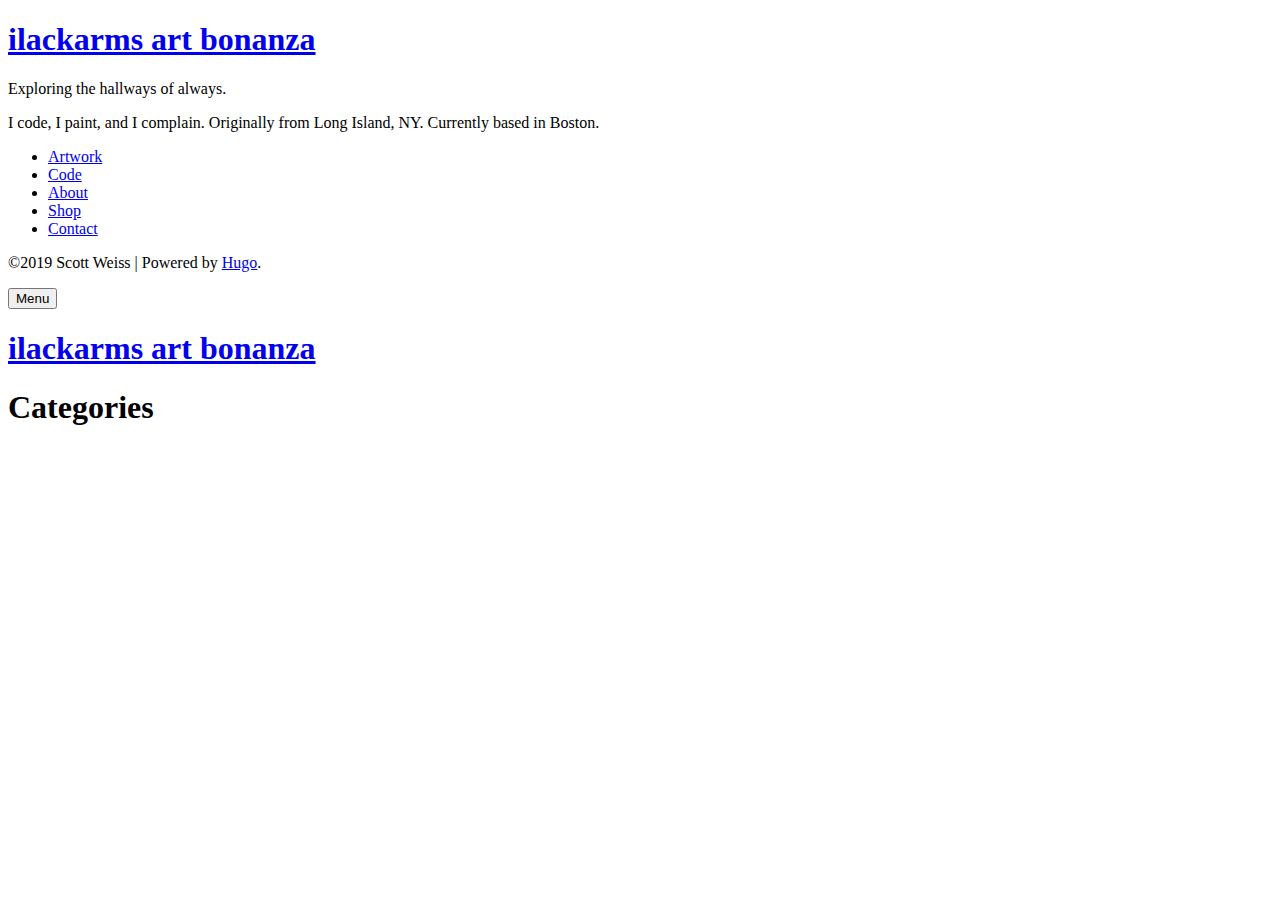
<file: categories/index.html>
<!DOCTYPE html>
<html lang="en-us">
<head><meta charset="utf-8">
<meta http-equiv="X-UA-Compatible" content="IE=edge">
<title>Categories</title>
<meta name="description" content="Artwork and Software by Scott Weiss (ilackarms).">
<meta name="viewport" content="width=device-width, initial-scale=1">
<meta name="robots" content="all,follow">
<meta name="googlebot" content="index,follow,snippet,archive">
<link rel="stylesheet" href="https://ilackar.ms/css/bootstrap.min.css">
<link rel="stylesheet" href="//fonts.googleapis.com/css?family=Roboto:400,300,700,400italic">
<link rel="stylesheet" href="https://ilackar.ms/css/font-awesome.min.css">
<link rel="stylesheet" href="https://ilackar.ms/css/owl.carousel.css">
<link rel="stylesheet" href="https://ilackar.ms/css/owl.theme.css">


  <link href="https://ilackar.ms/css/style.default.css" rel="stylesheet" id="theme-stylesheet">

 

  
    <!--[if lt IE 9]>
        <script src="https://oss.maxcdn.com/html5shiv/3.7.2/html5shiv.min.js"></script>
        <script src="https://oss.maxcdn.com/respond/1.4.2/respond.min.js"></script>
    <![endif]-->
  


<link href="https://ilackar.ms/css/custom.css" rel="stylesheet">
<link rel="shortcut icon" href="https://ilackar.ms/favicon.png">

  <link href="https://ilackar.ms/categories/index.xml" rel="alternate" type="application/rss+xml" title="ilackarms art bonanza" />


<script type="application/javascript">
var doNotTrack = false;
if (!doNotTrack) {
	window.ga=window.ga||function(){(ga.q=ga.q||[]).push(arguments)};ga.l=+new Date;
	ga('create', 'UA-93692420-2', 'auto');
	
	ga('send', 'pageview');
}
</script>
<script async src='https://www.google-analytics.com/analytics.js'></script>


</head>

<meta name="viewport" content="width=device-width, initial-scale=1.0">
<body>
<div id="all">
    <div class="container-fluid">
        <div class="row row-offcanvas row-offcanvas-left">
            <div>
                <div id="sidebar" class="col-xs-6 col-sm-4 col-md-3 sidebar-offcanvas">
  <div class="sidebar-content">
    <h1 class="sidebar-heading"><a href="https://ilackar.ms/">ilackarms art bonanza</a></h1>
    
      <p class="sidebar-p">Exploring the hallways of always.</p>
    
      <p class="sidebar-p">I code, I paint, and I complain. Originally from Long Island, NY. Currently based in Boston.</p>
    
    <ul class="sidebar-menu">
      
        <li><a href="https://ilackar.ms/artwork/">Artwork</a></li>
      
        <li><a href="https://ilackar.ms/code/">Code</a></li>
      
        <li><a href="https://ilackar.ms/about/">About</a></li>
      
        <li><a href="https://www.etsy.com/shop/acrylicmelt/">Shop</a></li>
      
        <li><a href="https://ilackar.ms/contact/">Contact</a></li>
      
    </ul>
    <p class="social">
  
  
  
  <a href="https://twitter.com/ilackarms" data-animate-hover="pulse" class="external twitter">
    <i class="fa fa-twitter"></i>
  </a>
  
  
  <a href="https://www.instagram.com/ilackarms/" title="" class="external instagram">
    <i class="fa fa-instagram"></i>
  </a>
  
  
  <a href="mailto:ilackarms@ilackar.ms" data-animate-hover="pulse" class="email">
    <i class="fa fa-envelope"></i>
  </a>
  
  
  <a href="https://www.linkedin.com/in/scott-weiss-59635187/" data-animate-hover="pulse" class="external">
    <i class="fa fa-linkedin"></i>
  </a>
  
  
  
  <a href="https://github.com/ilackarms" data-animate-hover="pulse" class="external">
    <i class="fa fa-github"></i>
  </a>
  
  
  
</p>


    <div class="copyright">
      <p class="credit">
        
          &copy;2019 Scott Weiss |
        
        Powered by <a href="https://gohugo.io/" class="external">Hugo</a>.

      </p>
    </div>
  </div>
</div>

            </div>
            <div id="content">
                
  <div class="col-xs-12 col-sm-8 col-md-9 content-column white-background">
    <div class="small-navbar visible-xs">
  <button type="button" data-toggle="offcanvas" class="btn btn-ghost pull-left"> <i class="fa fa-align-left"> </i>Menu</button>
  <h1 class="small-navbar-heading"><a href="https://ilackar.ms/">ilackarms art bonanza</a></h1>
</div>

    <div class="row">
      <div class="col-lg-8">
        <div class="content-column-content">
          <h1>Categories</h1>
          
        </div>
      </div>
    </div>
  </div>

            </div>
        </div>
    </div>
</div>
<script src="https://ilackar.ms/js/jquery.min.js"></script>
<script src="https://ilackar.ms/js/bootstrap.min.js"></script>
<script src="https://ilackar.ms/js/jquery.cookie.js"> </script>
<script src="https://ilackar.ms/js/ekko-lightbox.js"></script>
<script src="https://ilackar.ms/js/jquery.scrollTo.min.js"></script>
<script src="https://ilackar.ms/js/masonry.pkgd.min.js"></script>
<script src="https://ilackar.ms/js/imagesloaded.pkgd.min.js"></script>
<script src="https://ilackar.ms/js/owl.carousel.min.js"></script>
<script src="https://ilackar.ms/js/front.js"></script>
<script src="https://ilackar.ms/js/mymodal.js"></script>
<script src="https://ilackar.ms/js/modernizr.custom.js"></script>



		<script src="https://ajax.googleapis.com/ajax/libs/jquery/1.9.1/jquery.min.js"></script>
		<script>
			var $event = $.event,
			$special,
			resizeTimeout;

			$special = $event.special.debouncedresize = {
				setup: function() {
					$( this ).on( "resize", $special.handler );
				},
				teardown: function() {
					$( this ).off( "resize", $special.handler );
				},
				handler: function( event, execAsap ) {
					var context = this,
						args = arguments,
						dispatch = function() {
							event.type = "debouncedresize";
							$event.dispatch.apply( context, args );
						};

					if ( resizeTimeout ) {
						clearTimeout( resizeTimeout );
					}

					execAsap ?
						dispatch() :
						resizeTimeout = setTimeout( dispatch, $special.threshold );
				},
				threshold: 250
			};

			var BLANK = '[data-uri]';

			$.fn.imagesLoaded = function( callback ) {
				var $this = this,
					deferred = $.isFunction($.Deferred) ? $.Deferred() : 0,
					hasNotify = $.isFunction(deferred.notify),
					$images = $this.find('img').add( $this.filter('img') ),
					loaded = [],
					proper = [],
					broken = [];

				if ($.isPlainObject(callback)) {
					$.each(callback, function (key, value) {
						if (key === 'callback') {
							callback = value;
						} else if (deferred) {
							deferred[key](value);
						}
					});
				}

				function doneLoading() {
					var $proper = $(proper),
						$broken = $(broken);

					if ( deferred ) {
						if ( broken.length ) {
							deferred.reject( $images, $proper, $broken );
						} else {
							deferred.resolve( $images );
						}
					}

					if ( $.isFunction( callback ) ) {
						callback.call( $this, $images, $proper, $broken );
					}
				}

				function imgLoaded( img, isBroken ) {
					if ( img.src === BLANK || $.inArray( img, loaded ) !== -1 ) {
						return;
					}

					loaded.push( img );

					if ( isBroken ) {
						broken.push( img );
					} else {
						proper.push( img );
					}

					$.data( img, 'imagesLoaded', { isBroken: isBroken, src: img.src } );

					if ( hasNotify ) {
						deferred.notifyWith( $(img), [ isBroken, $images, $(proper), $(broken) ] );
					}

					if ( $images.length === loaded.length ){
						setTimeout( doneLoading );
						$images.unbind( '.imagesLoaded' );
					}
				}

				if ( !$images.length ) {
					doneLoading();
				} else {
					$images.bind( 'load.imagesLoaded error.imagesLoaded', function( event ){
						imgLoaded( event.target, event.type === 'error' );
					}).each( function( i, el ) {
						var src = el.src;

						var cached = $.data( el, 'imagesLoaded' );
						if ( cached && cached.src === src ) {
							imgLoaded( el, cached.isBroken );
							return;
						}

						if ( el.complete && el.naturalWidth !== undefined ) {
							imgLoaded( el, el.naturalWidth === 0 || el.naturalHeight === 0 );
							return;
						}

						if ( el.readyState || el.complete ) {
							el.src = BLANK;
							el.src = src;
						}
					});
				}

				return deferred ? deferred.promise( $this ) : $this;
			};

			var Grid = (function() {

				var $grid = $( '*#og-grid' ),
					$items = $grid.children( 'li' ),
					current = -1,
					previewPos = -1,
					scrollExtra = 0,
					marginExpanded = 10,
					$window = $( window ), winsize,
					$body = $( 'html, body' ),
					transEndEventNames = {
						'WebkitTransition' : 'webkitTransitionEnd',
						'MozTransition' : 'transitionend',
						'OTransition' : 'oTransitionEnd',
						'msTransition' : 'MSTransitionEnd',
						'transition' : 'transitionend'
					},
					transEndEventName = transEndEventNames[ Modernizr.prefixed( 'transition' ) ],
					support = Modernizr.csstransitions,
					settings = {
						minHeight : 500,
						speed : 350,
						easing : 'ease'
					};

				function init( config ) {
					
					settings = $.extend( true, {}, settings, config );

					$grid.imagesLoaded( function() {

						saveItemInfo( true );
						getWinSize();
						initEvents();

					} );

				}

				function addItems( $newitems ) {

					$items = $items.add( $newitems );

					$newitems.each( function() {
						var $item = $( this );
						$item.data( {
							offsetTop : $item.offset().top,
							height : $item.height()
						} );
					} );

					initItemsEvents( $newitems );

				}

				function saveItemInfo( saveheight ) {
					$items.each( function() {
						var $item = $( this );
						$item.data( 'offsetTop', $item.offset().top );
						if( saveheight ) {
							$item.data( 'height', $item.height() );
						}
					} );
				}

				function initEvents() {
					
					initItemsEvents( $items );
					
					$window.on( 'debouncedresize', function() {
						
						scrollExtra = 0;
						previewPos = -1;
						saveItemInfo();
						getWinSize();
						var preview = $.data( this, 'preview' );
						if( typeof preview != 'undefined' ) {
							hidePreview();
						}

					} );

				}

				function initItemsEvents( $items ) {
					$items.on( 'click', 'span.og-close', function() {
						hidePreview();
						return false;
					} ).children( 'a' ).on( 'click', function(e) {

						var $item = $( this ).parent();
						current === Array.from($items).findIndex(d => d == $item[0]) ? hidePreview() : showPreview( $item );
						return false;

					} );
				}

				function getWinSize() {
					winsize = { width : $window.width(), height : $window.height() };
				}

				function showPreview( $item ) {

					var preview = $.data( this, 'preview' ),
						position = $item.data( 'offsetTop' );

					scrollExtra = 0;

					if( typeof preview != 'undefined' ) {

						if( previewPos !== position ) {
							if( position > previewPos ) {
								scrollExtra = preview.height;
							}
							hidePreview();
						}
						else {
							preview.update( $item );
							return false;
						}
						
					}

					previewPos = position;
					preview = $.data( this, 'preview', new Preview( $item ) );
					preview.open();

				}

				function hidePreview() {
					current = -1;
					var preview = $.data( this, 'preview' );
					preview.close();
					$.removeData( this, 'preview' );
				}

				function Preview( $item ) {
					this.$item = $item;
					this.expandedIdx = Array.from($items).findIndex(d => d == this.$item[0]);
					this.create();
					this.update();
				}

				Preview.prototype = {
					create : function() {
						this.$title = $( '<h3></h3>' );
						this.$description = $( '<p></p>' );
						this.$href = $( '<a href="#" target="_blank"></a>' );
						this.$details = $( '<div class="og-details"></div>' ).append( this.$title, this.$description, this.$href );
						this.$loading = $( '<div class="og-loading"></div>' );
						this.$fullimage = $( '<div class="og-fullimg"></div>' ).append( this.$loading );
						this.$closePreview = $( '<span class="og-close"></span>' );
						this.$previewInner = $( '<div class="og-expander-inner"></div>' ).append( this.$closePreview, this.$fullimage, this.$details );
						this.$previewEl = $( '<div class="og-expander"></div>' ).append( this.$previewInner );
						this.$item.append( this.getEl() );
						if( support ) {
							this.setTransition();
						}
					},
					update : function( $item ) {

						if( $item ) {
							this.$item = $item;
						}

						if( current !== -1 ) {
							var $currentItem = $items.eq( current );
							$currentItem.removeClass( 'og-expanded' );
							this.$item.addClass( 'og-expanded' );
							this.positionPreview();
						}

						current = this.$item.index();

						var $itemEl = this.$item.children( 'a' ),
							eldata = {
								href : $itemEl.attr( 'href' ),
								largesrc : $itemEl.data( 'largesrc' ),
								title : $itemEl.data( 'title' ),
								description : $itemEl.data( 'description' ),
								buttontext : $itemEl.data( 'buttontext' ) + "a b c"
							};

						this.$title.html( eldata.title );
						this.$description.html( eldata.description );
						if(eldata.buttontext) this.$href.text(eldata.buttontext);
						else this.$href.text("")

						if (eldata.href) {
							this.$href.attr( 'href', eldata.href );
							this.$href.show();
						}
						else {
							this.$href.hide();
						}

						var self = this;

						if( typeof self.$largeImg != 'undefined' ) {
							self.$largeImg.remove();
						}

						
							this.$loading.show();

							$( '<img/>' ).load( function() {
								var $img = $( this );
								if( $img.attr( 'src' ) === self.$item.children('a').data( 'largesrc' ) ) {
									self.$loading.hide();
									self.$fullimage.find( 'img' ).remove();
									self.$largeImg = $img.fadeIn( 350 );
									self.$fullimage.append( self.$largeImg );
								}
							} ).attr( 'src', eldata.largesrc );
						

					},
					open : function() {

						setTimeout( $.proxy( function() {
							this.setHeights();
							this.positionPreview();
						}, this ), 25 );

					},
					close : function() {

						var self = this,
							onEndFn = function() {
								if( support ) {
									$( this ).off( transEndEventName );
								}
								self.$item.removeClass( 'og-expanded' );
								self.$previewEl.remove();
							};

						setTimeout( $.proxy( function() {

							if( typeof this.$largeImg !== 'undefined' ) {
								this.$largeImg.fadeOut( 'fast' );
							}
							this.$previewEl.css( 'height', 0 );
							var $expandedItem = $items.eq( this.expandedIdx );
							$expandedItem.css( 'height', $expandedItem.data( 'height' ) ).on( transEndEventName, onEndFn );

							if( !support ) {
								onEndFn.call();
							}

						}, this ), 25 );

						return false;

					},
					calcHeight : function() {

						var heightPreview = winsize.height - this.$item.data( 'height' ) - marginExpanded,
							itemHeight = winsize.height;

						if( heightPreview < settings.minHeight ) {
							heightPreview = settings.minHeight;
							itemHeight = settings.minHeight + this.$item.data( 'height' ) + marginExpanded;
						}

						this.height = heightPreview;
						this.itemHeight = itemHeight;

						console.log(this);
					},
					setHeights : function() {
						var self = this,
							onEndFn = function() {
								if( support ) {
									self.$item.off( transEndEventName );
								}
								self.$item.addClass( 'og-expanded' );
							};

						this.calcHeight();
						this.$previewEl.css( 'height', this.height );
						this.$item.css( 'height', this.itemHeight ).on( transEndEventName, onEndFn );

						if( !support ) {
							onEndFn.call();
						}

					},
					positionPreview : function() {

						var position = this.$item.data( 'offsetTop' ),
							previewOffsetT = this.$previewEl.offset().top - scrollExtra,
							scrollVal = this.height + this.$item.data( 'height' ) + marginExpanded <= winsize.height ? position : this.height < winsize.height ? previewOffsetT - ( winsize.height - this.height ) : previewOffsetT;
						
						$body.animate( { scrollTop : scrollVal }, settings.speed );

					},
					setTransition  : function() {
						this.$previewEl.css( 'transition', 'height ' + settings.speed + 'ms ' + settings.easing );
						this.$item.css( 'transition', 'height ' + settings.speed + 'ms ' + settings.easing );
					},
					getEl : function() {
						return this.$previewEl;
					}
				}

				return { 
					init : init,
					addItems : addItems
				};

			})();
		</script>
		<script>
			$(function() {
				Grid.init();
			});
		</script>

</body>
</html>
</file>
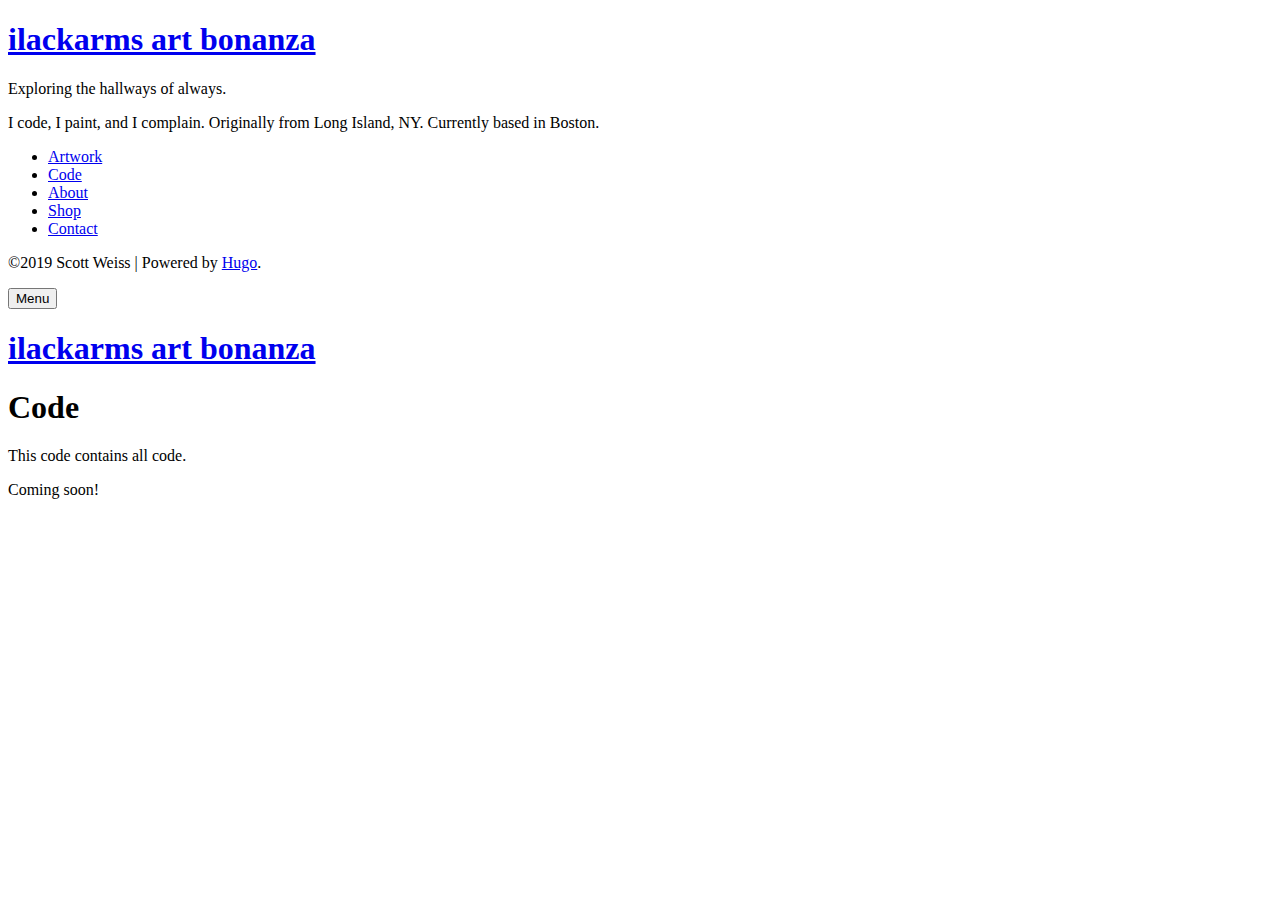
<file: code/index.html>
<!DOCTYPE html>
<html lang="en-us">
<head><meta charset="utf-8">
<meta http-equiv="X-UA-Compatible" content="IE=edge">
<title>Code</title>
<meta name="description" content="Artwork and Software by Scott Weiss (ilackarms).">
<meta name="viewport" content="width=device-width, initial-scale=1">
<meta name="robots" content="all,follow">
<meta name="googlebot" content="index,follow,snippet,archive">
<link rel="stylesheet" href="https://ilackar.ms/css/bootstrap.min.css">
<link rel="stylesheet" href="//fonts.googleapis.com/css?family=Roboto:400,300,700,400italic">
<link rel="stylesheet" href="https://ilackar.ms/css/font-awesome.min.css">
<link rel="stylesheet" href="https://ilackar.ms/css/owl.carousel.css">
<link rel="stylesheet" href="https://ilackar.ms/css/owl.theme.css">


  <link href="https://ilackar.ms/css/style.default.css" rel="stylesheet" id="theme-stylesheet">

 

  
    <!--[if lt IE 9]>
        <script src="https://oss.maxcdn.com/html5shiv/3.7.2/html5shiv.min.js"></script>
        <script src="https://oss.maxcdn.com/respond/1.4.2/respond.min.js"></script>
    <![endif]-->
  


<link href="https://ilackar.ms/css/custom.css" rel="stylesheet">
<link rel="shortcut icon" href="https://ilackar.ms/favicon.png">

  <link href="https://ilackar.ms/code/index.xml" rel="alternate" type="application/rss+xml" title="ilackarms art bonanza" />


<script type="application/javascript">
var doNotTrack = false;
if (!doNotTrack) {
	window.ga=window.ga||function(){(ga.q=ga.q||[]).push(arguments)};ga.l=+new Date;
	ga('create', 'UA-93692420-2', 'auto');
	
	ga('send', 'pageview');
}
</script>
<script async src='https://www.google-analytics.com/analytics.js'></script>


</head>

<meta name="viewport" content="width=device-width, initial-scale=1.0">
<body>
<div id="all">
    <div class="container-fluid">
        <div class="row row-offcanvas row-offcanvas-left">
            <div>
                <div id="sidebar" class="col-xs-6 col-sm-4 col-md-3 sidebar-offcanvas">
  <div class="sidebar-content">
    <h1 class="sidebar-heading"><a href="https://ilackar.ms/">ilackarms art bonanza</a></h1>
    
      <p class="sidebar-p">Exploring the hallways of always.</p>
    
      <p class="sidebar-p">I code, I paint, and I complain. Originally from Long Island, NY. Currently based in Boston.</p>
    
    <ul class="sidebar-menu">
      
        <li><a href="https://ilackar.ms/artwork/">Artwork</a></li>
      
        <li><a href="https://ilackar.ms/code/">Code</a></li>
      
        <li><a href="https://ilackar.ms/about/">About</a></li>
      
        <li><a href="https://www.etsy.com/shop/acrylicmelt/">Shop</a></li>
      
        <li><a href="https://ilackar.ms/contact/">Contact</a></li>
      
    </ul>
    <p class="social">
  
  
  
  <a href="https://twitter.com/ilackarms" data-animate-hover="pulse" class="external twitter">
    <i class="fa fa-twitter"></i>
  </a>
  
  
  <a href="https://www.instagram.com/ilackarms/" title="" class="external instagram">
    <i class="fa fa-instagram"></i>
  </a>
  
  
  <a href="mailto:ilackarms@ilackar.ms" data-animate-hover="pulse" class="email">
    <i class="fa fa-envelope"></i>
  </a>
  
  
  <a href="https://www.linkedin.com/in/scott-weiss-59635187/" data-animate-hover="pulse" class="external">
    <i class="fa fa-linkedin"></i>
  </a>
  
  
  
  <a href="https://github.com/ilackarms" data-animate-hover="pulse" class="external">
    <i class="fa fa-github"></i>
  </a>
  
  
  
</p>


    <div class="copyright">
      <p class="credit">
        
          &copy;2019 Scott Weiss |
        
        Powered by <a href="https://gohugo.io/" class="external">Hugo</a>.

      </p>
    </div>
  </div>
</div>

            </div>
            <div id="content">
                
  <div class="col-xs-12 col-sm-8 col-md-9 content-column white-background">
    <div class="small-navbar visible-xs">
  <button type="button" data-toggle="offcanvas" class="btn btn-ghost pull-left"> <i class="fa fa-align-left"> </i>Menu</button>
  <h1 class="small-navbar-heading"><a href="https://ilackar.ms/">ilackarms art bonanza</a></h1>
</div>

    <div class="row">
      <div class="col-lg-8">
        <div class="content-column-content">
          <h1>Code</h1>
          <p>This code contains all code.</p>
<p>Coming soon!</p>

        </div>
      </div>
    </div>
  </div>

            </div>
        </div>
    </div>
</div>
<script src="https://ilackar.ms/js/jquery.min.js"></script>
<script src="https://ilackar.ms/js/bootstrap.min.js"></script>
<script src="https://ilackar.ms/js/jquery.cookie.js"> </script>
<script src="https://ilackar.ms/js/ekko-lightbox.js"></script>
<script src="https://ilackar.ms/js/jquery.scrollTo.min.js"></script>
<script src="https://ilackar.ms/js/masonry.pkgd.min.js"></script>
<script src="https://ilackar.ms/js/imagesloaded.pkgd.min.js"></script>
<script src="https://ilackar.ms/js/owl.carousel.min.js"></script>
<script src="https://ilackar.ms/js/front.js"></script>
<script src="https://ilackar.ms/js/mymodal.js"></script>
<script src="https://ilackar.ms/js/modernizr.custom.js"></script>



		<script src="https://ajax.googleapis.com/ajax/libs/jquery/1.9.1/jquery.min.js"></script>
		<script>
			var $event = $.event,
			$special,
			resizeTimeout;

			$special = $event.special.debouncedresize = {
				setup: function() {
					$( this ).on( "resize", $special.handler );
				},
				teardown: function() {
					$( this ).off( "resize", $special.handler );
				},
				handler: function( event, execAsap ) {
					var context = this,
						args = arguments,
						dispatch = function() {
							event.type = "debouncedresize";
							$event.dispatch.apply( context, args );
						};

					if ( resizeTimeout ) {
						clearTimeout( resizeTimeout );
					}

					execAsap ?
						dispatch() :
						resizeTimeout = setTimeout( dispatch, $special.threshold );
				},
				threshold: 250
			};

			var BLANK = '[data-uri]';

			$.fn.imagesLoaded = function( callback ) {
				var $this = this,
					deferred = $.isFunction($.Deferred) ? $.Deferred() : 0,
					hasNotify = $.isFunction(deferred.notify),
					$images = $this.find('img').add( $this.filter('img') ),
					loaded = [],
					proper = [],
					broken = [];

				if ($.isPlainObject(callback)) {
					$.each(callback, function (key, value) {
						if (key === 'callback') {
							callback = value;
						} else if (deferred) {
							deferred[key](value);
						}
					});
				}

				function doneLoading() {
					var $proper = $(proper),
						$broken = $(broken);

					if ( deferred ) {
						if ( broken.length ) {
							deferred.reject( $images, $proper, $broken );
						} else {
							deferred.resolve( $images );
						}
					}

					if ( $.isFunction( callback ) ) {
						callback.call( $this, $images, $proper, $broken );
					}
				}

				function imgLoaded( img, isBroken ) {
					if ( img.src === BLANK || $.inArray( img, loaded ) !== -1 ) {
						return;
					}

					loaded.push( img );

					if ( isBroken ) {
						broken.push( img );
					} else {
						proper.push( img );
					}

					$.data( img, 'imagesLoaded', { isBroken: isBroken, src: img.src } );

					if ( hasNotify ) {
						deferred.notifyWith( $(img), [ isBroken, $images, $(proper), $(broken) ] );
					}

					if ( $images.length === loaded.length ){
						setTimeout( doneLoading );
						$images.unbind( '.imagesLoaded' );
					}
				}

				if ( !$images.length ) {
					doneLoading();
				} else {
					$images.bind( 'load.imagesLoaded error.imagesLoaded', function( event ){
						imgLoaded( event.target, event.type === 'error' );
					}).each( function( i, el ) {
						var src = el.src;

						var cached = $.data( el, 'imagesLoaded' );
						if ( cached && cached.src === src ) {
							imgLoaded( el, cached.isBroken );
							return;
						}

						if ( el.complete && el.naturalWidth !== undefined ) {
							imgLoaded( el, el.naturalWidth === 0 || el.naturalHeight === 0 );
							return;
						}

						if ( el.readyState || el.complete ) {
							el.src = BLANK;
							el.src = src;
						}
					});
				}

				return deferred ? deferred.promise( $this ) : $this;
			};

			var Grid = (function() {

				var $grid = $( '*#og-grid' ),
					$items = $grid.children( 'li' ),
					current = -1,
					previewPos = -1,
					scrollExtra = 0,
					marginExpanded = 10,
					$window = $( window ), winsize,
					$body = $( 'html, body' ),
					transEndEventNames = {
						'WebkitTransition' : 'webkitTransitionEnd',
						'MozTransition' : 'transitionend',
						'OTransition' : 'oTransitionEnd',
						'msTransition' : 'MSTransitionEnd',
						'transition' : 'transitionend'
					},
					transEndEventName = transEndEventNames[ Modernizr.prefixed( 'transition' ) ],
					support = Modernizr.csstransitions,
					settings = {
						minHeight : 500,
						speed : 350,
						easing : 'ease'
					};

				function init( config ) {
					
					settings = $.extend( true, {}, settings, config );

					$grid.imagesLoaded( function() {

						saveItemInfo( true );
						getWinSize();
						initEvents();

					} );

				}

				function addItems( $newitems ) {

					$items = $items.add( $newitems );

					$newitems.each( function() {
						var $item = $( this );
						$item.data( {
							offsetTop : $item.offset().top,
							height : $item.height()
						} );
					} );

					initItemsEvents( $newitems );

				}

				function saveItemInfo( saveheight ) {
					$items.each( function() {
						var $item = $( this );
						$item.data( 'offsetTop', $item.offset().top );
						if( saveheight ) {
							$item.data( 'height', $item.height() );
						}
					} );
				}

				function initEvents() {
					
					initItemsEvents( $items );
					
					$window.on( 'debouncedresize', function() {
						
						scrollExtra = 0;
						previewPos = -1;
						saveItemInfo();
						getWinSize();
						var preview = $.data( this, 'preview' );
						if( typeof preview != 'undefined' ) {
							hidePreview();
						}

					} );

				}

				function initItemsEvents( $items ) {
					$items.on( 'click', 'span.og-close', function() {
						hidePreview();
						return false;
					} ).children( 'a' ).on( 'click', function(e) {

						var $item = $( this ).parent();
						current === Array.from($items).findIndex(d => d == $item[0]) ? hidePreview() : showPreview( $item );
						return false;

					} );
				}

				function getWinSize() {
					winsize = { width : $window.width(), height : $window.height() };
				}

				function showPreview( $item ) {

					var preview = $.data( this, 'preview' ),
						position = $item.data( 'offsetTop' );

					scrollExtra = 0;

					if( typeof preview != 'undefined' ) {

						if( previewPos !== position ) {
							if( position > previewPos ) {
								scrollExtra = preview.height;
							}
							hidePreview();
						}
						else {
							preview.update( $item );
							return false;
						}
						
					}

					previewPos = position;
					preview = $.data( this, 'preview', new Preview( $item ) );
					preview.open();

				}

				function hidePreview() {
					current = -1;
					var preview = $.data( this, 'preview' );
					preview.close();
					$.removeData( this, 'preview' );
				}

				function Preview( $item ) {
					this.$item = $item;
					this.expandedIdx = Array.from($items).findIndex(d => d == this.$item[0]);
					this.create();
					this.update();
				}

				Preview.prototype = {
					create : function() {
						this.$title = $( '<h3></h3>' );
						this.$description = $( '<p></p>' );
						this.$href = $( '<a href="#" target="_blank"></a>' );
						this.$details = $( '<div class="og-details"></div>' ).append( this.$title, this.$description, this.$href );
						this.$loading = $( '<div class="og-loading"></div>' );
						this.$fullimage = $( '<div class="og-fullimg"></div>' ).append( this.$loading );
						this.$closePreview = $( '<span class="og-close"></span>' );
						this.$previewInner = $( '<div class="og-expander-inner"></div>' ).append( this.$closePreview, this.$fullimage, this.$details );
						this.$previewEl = $( '<div class="og-expander"></div>' ).append( this.$previewInner );
						this.$item.append( this.getEl() );
						if( support ) {
							this.setTransition();
						}
					},
					update : function( $item ) {

						if( $item ) {
							this.$item = $item;
						}

						if( current !== -1 ) {
							var $currentItem = $items.eq( current );
							$currentItem.removeClass( 'og-expanded' );
							this.$item.addClass( 'og-expanded' );
							this.positionPreview();
						}

						current = this.$item.index();

						var $itemEl = this.$item.children( 'a' ),
							eldata = {
								href : $itemEl.attr( 'href' ),
								largesrc : $itemEl.data( 'largesrc' ),
								title : $itemEl.data( 'title' ),
								description : $itemEl.data( 'description' ),
								buttontext : $itemEl.data( 'buttontext' ) + "a b c"
							};

						this.$title.html( eldata.title );
						this.$description.html( eldata.description );
						if(eldata.buttontext) this.$href.text(eldata.buttontext);
						else this.$href.text("")

						if (eldata.href) {
							this.$href.attr( 'href', eldata.href );
							this.$href.show();
						}
						else {
							this.$href.hide();
						}

						var self = this;

						if( typeof self.$largeImg != 'undefined' ) {
							self.$largeImg.remove();
						}

						
							this.$loading.show();

							$( '<img/>' ).load( function() {
								var $img = $( this );
								if( $img.attr( 'src' ) === self.$item.children('a').data( 'largesrc' ) ) {
									self.$loading.hide();
									self.$fullimage.find( 'img' ).remove();
									self.$largeImg = $img.fadeIn( 350 );
									self.$fullimage.append( self.$largeImg );
								}
							} ).attr( 'src', eldata.largesrc );
						

					},
					open : function() {

						setTimeout( $.proxy( function() {
							this.setHeights();
							this.positionPreview();
						}, this ), 25 );

					},
					close : function() {

						var self = this,
							onEndFn = function() {
								if( support ) {
									$( this ).off( transEndEventName );
								}
								self.$item.removeClass( 'og-expanded' );
								self.$previewEl.remove();
							};

						setTimeout( $.proxy( function() {

							if( typeof this.$largeImg !== 'undefined' ) {
								this.$largeImg.fadeOut( 'fast' );
							}
							this.$previewEl.css( 'height', 0 );
							var $expandedItem = $items.eq( this.expandedIdx );
							$expandedItem.css( 'height', $expandedItem.data( 'height' ) ).on( transEndEventName, onEndFn );

							if( !support ) {
								onEndFn.call();
							}

						}, this ), 25 );

						return false;

					},
					calcHeight : function() {

						var heightPreview = winsize.height - this.$item.data( 'height' ) - marginExpanded,
							itemHeight = winsize.height;

						if( heightPreview < settings.minHeight ) {
							heightPreview = settings.minHeight;
							itemHeight = settings.minHeight + this.$item.data( 'height' ) + marginExpanded;
						}

						this.height = heightPreview;
						this.itemHeight = itemHeight;

						console.log(this);
					},
					setHeights : function() {
						var self = this,
							onEndFn = function() {
								if( support ) {
									self.$item.off( transEndEventName );
								}
								self.$item.addClass( 'og-expanded' );
							};

						this.calcHeight();
						this.$previewEl.css( 'height', this.height );
						this.$item.css( 'height', this.itemHeight ).on( transEndEventName, onEndFn );

						if( !support ) {
							onEndFn.call();
						}

					},
					positionPreview : function() {

						var position = this.$item.data( 'offsetTop' ),
							previewOffsetT = this.$previewEl.offset().top - scrollExtra,
							scrollVal = this.height + this.$item.data( 'height' ) + marginExpanded <= winsize.height ? position : this.height < winsize.height ? previewOffsetT - ( winsize.height - this.height ) : previewOffsetT;
						
						$body.animate( { scrollTop : scrollVal }, settings.speed );

					},
					setTransition  : function() {
						this.$previewEl.css( 'transition', 'height ' + settings.speed + 'ms ' + settings.easing );
						this.$item.css( 'transition', 'height ' + settings.speed + 'ms ' + settings.easing );
					},
					getEl : function() {
						return this.$previewEl;
					}
				}

				return { 
					init : init,
					addItems : addItems
				};

			})();
		</script>
		<script>
			$(function() {
				Grid.init();
			});
		</script>

</body>
</html>
</file>
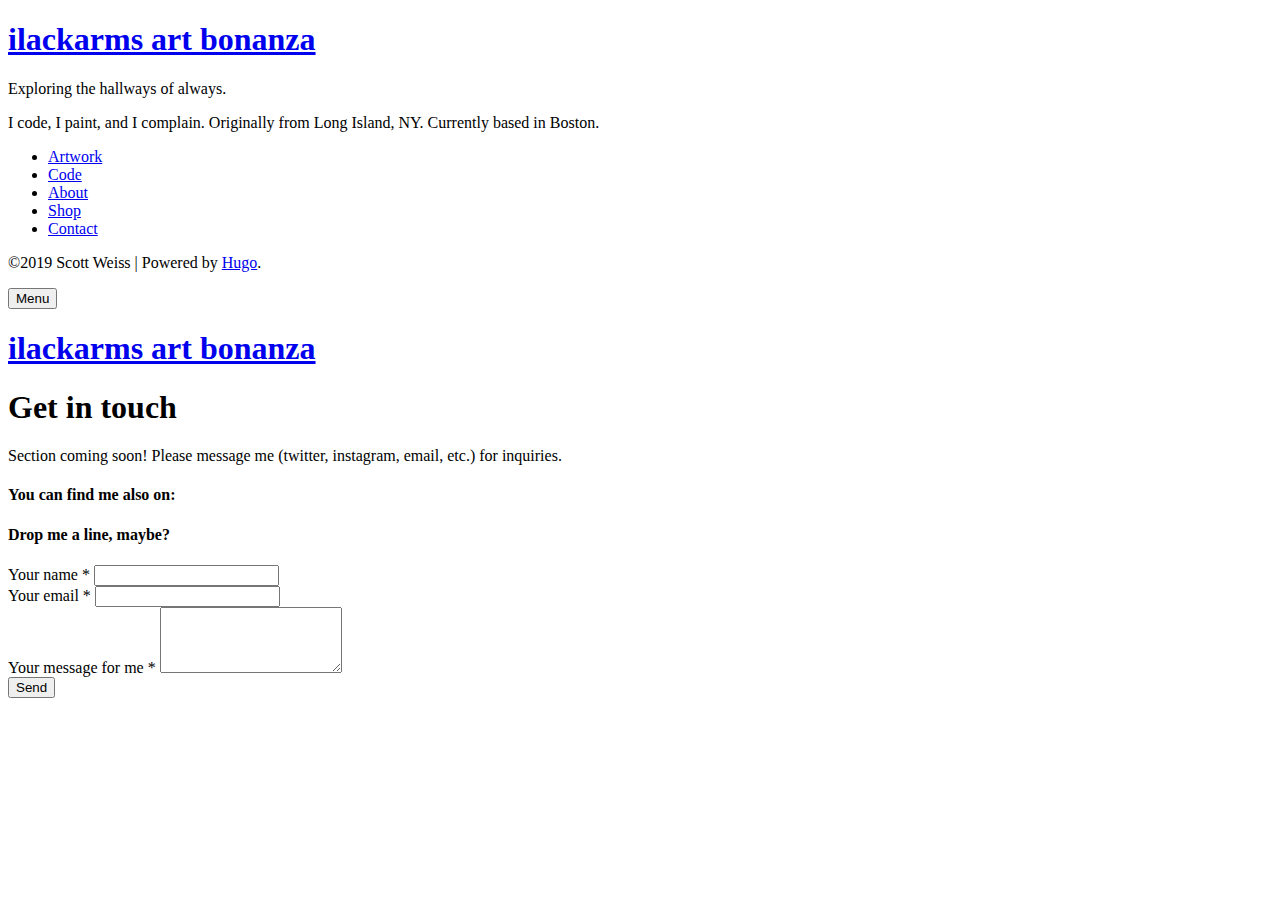
<file: contact/index.html>
<!DOCTYPE html>
<html lang="en-us">
<head><meta charset="utf-8">
<meta http-equiv="X-UA-Compatible" content="IE=edge">
<title>Get in touch</title>
<meta name="description" content="Artwork and Software by Scott Weiss (ilackarms).">
<meta name="viewport" content="width=device-width, initial-scale=1">
<meta name="robots" content="all,follow">
<meta name="googlebot" content="index,follow,snippet,archive">
<link rel="stylesheet" href="https://ilackar.ms/css/bootstrap.min.css">
<link rel="stylesheet" href="//fonts.googleapis.com/css?family=Roboto:400,300,700,400italic">
<link rel="stylesheet" href="https://ilackar.ms/css/font-awesome.min.css">
<link rel="stylesheet" href="https://ilackar.ms/css/owl.carousel.css">
<link rel="stylesheet" href="https://ilackar.ms/css/owl.theme.css">


  <link href="https://ilackar.ms/css/style.default.css" rel="stylesheet" id="theme-stylesheet">

 

  
    <!--[if lt IE 9]>
        <script src="https://oss.maxcdn.com/html5shiv/3.7.2/html5shiv.min.js"></script>
        <script src="https://oss.maxcdn.com/respond/1.4.2/respond.min.js"></script>
    <![endif]-->
  


<link href="https://ilackar.ms/css/custom.css" rel="stylesheet">
<link rel="shortcut icon" href="https://ilackar.ms/favicon.png">

  <link href="https://ilackar.ms/contact/index.xml" rel="alternate" type="application/rss+xml" title="ilackarms art bonanza" />


<script type="application/javascript">
var doNotTrack = false;
if (!doNotTrack) {
	window.ga=window.ga||function(){(ga.q=ga.q||[]).push(arguments)};ga.l=+new Date;
	ga('create', 'UA-93692420-2', 'auto');
	
	ga('send', 'pageview');
}
</script>
<script async src='https://www.google-analytics.com/analytics.js'></script>


</head>

<meta name="viewport" content="width=device-width, initial-scale=1.0">
<body>
<div id="all">
    <div class="container-fluid">
        <div class="row row-offcanvas row-offcanvas-left">
            <div>
                <div id="sidebar" class="col-xs-6 col-sm-4 col-md-3 sidebar-offcanvas">
  <div class="sidebar-content">
    <h1 class="sidebar-heading"><a href="https://ilackar.ms/">ilackarms art bonanza</a></h1>
    
      <p class="sidebar-p">Exploring the hallways of always.</p>
    
      <p class="sidebar-p">I code, I paint, and I complain. Originally from Long Island, NY. Currently based in Boston.</p>
    
    <ul class="sidebar-menu">
      
        <li><a href="https://ilackar.ms/artwork/">Artwork</a></li>
      
        <li><a href="https://ilackar.ms/code/">Code</a></li>
      
        <li><a href="https://ilackar.ms/about/">About</a></li>
      
        <li><a href="https://www.etsy.com/shop/acrylicmelt/">Shop</a></li>
      
        <li><a href="https://ilackar.ms/contact/">Contact</a></li>
      
    </ul>
    <p class="social">
  
  
  
  <a href="https://twitter.com/ilackarms" data-animate-hover="pulse" class="external twitter">
    <i class="fa fa-twitter"></i>
  </a>
  
  
  <a href="https://www.instagram.com/ilackarms/" title="" class="external instagram">
    <i class="fa fa-instagram"></i>
  </a>
  
  
  <a href="mailto:ilackarms@ilackar.ms" data-animate-hover="pulse" class="email">
    <i class="fa fa-envelope"></i>
  </a>
  
  
  <a href="https://www.linkedin.com/in/scott-weiss-59635187/" data-animate-hover="pulse" class="external">
    <i class="fa fa-linkedin"></i>
  </a>
  
  
  
  <a href="https://github.com/ilackarms" data-animate-hover="pulse" class="external">
    <i class="fa fa-github"></i>
  </a>
  
  
  
</p>


    <div class="copyright">
      <p class="credit">
        
          &copy;2019 Scott Weiss |
        
        Powered by <a href="https://gohugo.io/" class="external">Hugo</a>.

      </p>
    </div>
  </div>
</div>

            </div>
            <div id="content">
                
<div class="col-xs-12 col-sm-8 col-md-9 content-column white-background">
  <div class="small-navbar visible-xs">
  <button type="button" data-toggle="offcanvas" class="btn btn-ghost pull-left"> <i class="fa fa-align-left"> </i>Menu</button>
  <h1 class="small-navbar-heading"><a href="https://ilackar.ms/">ilackarms art bonanza</a></h1>
</div>

  <div class="row">
    <div class="col-lg-8">
      <div class="content-column-content">
         <h1>Get in touch</h1>
         <p>Section coming soon! Please message me (twitter, instagram, email, etc.) for inquiries.</p>

         <h4>You can find me also on:</h4>
         <p class="social social--big">
  
  
  
  <a href="https://twitter.com/ilackarms" class="twitter">
    <i class="fa fa-twitter"></i>
  </a>
  
  
  <a href="https://www.instagram.com/ilackarms/" title="" class="instagram">
    <i class="fa fa-instagram"></i>
  </a>
  
  
  <a href="mailto:ilackarms@ilackar.ms" class="email">
    <i class="fa fa-envelope"></i>
  </a>
  
  
  <a href="https://www.linkedin.com/in/scott-weiss-59635187/">
    <i class="fa fa-linkedin"></i>
  </a>
  
  
  
  <a href="https://github.com/ilackarms">
    <i class="fa fa-github"></i>
  </a>
  
  
  
</p>

         
         <h4>Drop me a line, maybe?</h4>
         <form id="contact-form" class="contact-form form" method="post" action="https://formspree.io/ilackarms@ilackar.ms">
           <div class="controls">
             <div class="form-group">
               <label for="name">Your name *</label>
               <input type="text" name="name" id="name" required="required" class="form-control">
             </div>
             <div class="form-group">
               <label for="email">Your email *</label>
               <input type="email" name="email" id="email" required="required" class="form-control">
             </div>
             <div class="form-group">
               <label for="message">Your message for me *</label>
               <textarea rows="4" name="message" id="message" required="required" class="form-control"></textarea>
             </div>
             <div>
               <input type="submit" value="Send" class="btn btn-ghost">
             </div>
           </div>
         </form>
         
      </div>
    </div>
  </div>
</div>

            </div>
        </div>
    </div>
</div>
<script src="https://ilackar.ms/js/jquery.min.js"></script>
<script src="https://ilackar.ms/js/bootstrap.min.js"></script>
<script src="https://ilackar.ms/js/jquery.cookie.js"> </script>
<script src="https://ilackar.ms/js/ekko-lightbox.js"></script>
<script src="https://ilackar.ms/js/jquery.scrollTo.min.js"></script>
<script src="https://ilackar.ms/js/masonry.pkgd.min.js"></script>
<script src="https://ilackar.ms/js/imagesloaded.pkgd.min.js"></script>
<script src="https://ilackar.ms/js/owl.carousel.min.js"></script>
<script src="https://ilackar.ms/js/front.js"></script>
<script src="https://ilackar.ms/js/mymodal.js"></script>
<script src="https://ilackar.ms/js/modernizr.custom.js"></script>



		<script src="https://ajax.googleapis.com/ajax/libs/jquery/1.9.1/jquery.min.js"></script>
		<script>
			var $event = $.event,
			$special,
			resizeTimeout;

			$special = $event.special.debouncedresize = {
				setup: function() {
					$( this ).on( "resize", $special.handler );
				},
				teardown: function() {
					$( this ).off( "resize", $special.handler );
				},
				handler: function( event, execAsap ) {
					var context = this,
						args = arguments,
						dispatch = function() {
							event.type = "debouncedresize";
							$event.dispatch.apply( context, args );
						};

					if ( resizeTimeout ) {
						clearTimeout( resizeTimeout );
					}

					execAsap ?
						dispatch() :
						resizeTimeout = setTimeout( dispatch, $special.threshold );
				},
				threshold: 250
			};

			var BLANK = '[data-uri]';

			$.fn.imagesLoaded = function( callback ) {
				var $this = this,
					deferred = $.isFunction($.Deferred) ? $.Deferred() : 0,
					hasNotify = $.isFunction(deferred.notify),
					$images = $this.find('img').add( $this.filter('img') ),
					loaded = [],
					proper = [],
					broken = [];

				if ($.isPlainObject(callback)) {
					$.each(callback, function (key, value) {
						if (key === 'callback') {
							callback = value;
						} else if (deferred) {
							deferred[key](value);
						}
					});
				}

				function doneLoading() {
					var $proper = $(proper),
						$broken = $(broken);

					if ( deferred ) {
						if ( broken.length ) {
							deferred.reject( $images, $proper, $broken );
						} else {
							deferred.resolve( $images );
						}
					}

					if ( $.isFunction( callback ) ) {
						callback.call( $this, $images, $proper, $broken );
					}
				}

				function imgLoaded( img, isBroken ) {
					if ( img.src === BLANK || $.inArray( img, loaded ) !== -1 ) {
						return;
					}

					loaded.push( img );

					if ( isBroken ) {
						broken.push( img );
					} else {
						proper.push( img );
					}

					$.data( img, 'imagesLoaded', { isBroken: isBroken, src: img.src } );

					if ( hasNotify ) {
						deferred.notifyWith( $(img), [ isBroken, $images, $(proper), $(broken) ] );
					}

					if ( $images.length === loaded.length ){
						setTimeout( doneLoading );
						$images.unbind( '.imagesLoaded' );
					}
				}

				if ( !$images.length ) {
					doneLoading();
				} else {
					$images.bind( 'load.imagesLoaded error.imagesLoaded', function( event ){
						imgLoaded( event.target, event.type === 'error' );
					}).each( function( i, el ) {
						var src = el.src;

						var cached = $.data( el, 'imagesLoaded' );
						if ( cached && cached.src === src ) {
							imgLoaded( el, cached.isBroken );
							return;
						}

						if ( el.complete && el.naturalWidth !== undefined ) {
							imgLoaded( el, el.naturalWidth === 0 || el.naturalHeight === 0 );
							return;
						}

						if ( el.readyState || el.complete ) {
							el.src = BLANK;
							el.src = src;
						}
					});
				}

				return deferred ? deferred.promise( $this ) : $this;
			};

			var Grid = (function() {

				var $grid = $( '*#og-grid' ),
					$items = $grid.children( 'li' ),
					current = -1,
					previewPos = -1,
					scrollExtra = 0,
					marginExpanded = 10,
					$window = $( window ), winsize,
					$body = $( 'html, body' ),
					transEndEventNames = {
						'WebkitTransition' : 'webkitTransitionEnd',
						'MozTransition' : 'transitionend',
						'OTransition' : 'oTransitionEnd',
						'msTransition' : 'MSTransitionEnd',
						'transition' : 'transitionend'
					},
					transEndEventName = transEndEventNames[ Modernizr.prefixed( 'transition' ) ],
					support = Modernizr.csstransitions,
					settings = {
						minHeight : 500,
						speed : 350,
						easing : 'ease'
					};

				function init( config ) {
					
					settings = $.extend( true, {}, settings, config );

					$grid.imagesLoaded( function() {

						saveItemInfo( true );
						getWinSize();
						initEvents();

					} );

				}

				function addItems( $newitems ) {

					$items = $items.add( $newitems );

					$newitems.each( function() {
						var $item = $( this );
						$item.data( {
							offsetTop : $item.offset().top,
							height : $item.height()
						} );
					} );

					initItemsEvents( $newitems );

				}

				function saveItemInfo( saveheight ) {
					$items.each( function() {
						var $item = $( this );
						$item.data( 'offsetTop', $item.offset().top );
						if( saveheight ) {
							$item.data( 'height', $item.height() );
						}
					} );
				}

				function initEvents() {
					
					initItemsEvents( $items );
					
					$window.on( 'debouncedresize', function() {
						
						scrollExtra = 0;
						previewPos = -1;
						saveItemInfo();
						getWinSize();
						var preview = $.data( this, 'preview' );
						if( typeof preview != 'undefined' ) {
							hidePreview();
						}

					} );

				}

				function initItemsEvents( $items ) {
					$items.on( 'click', 'span.og-close', function() {
						hidePreview();
						return false;
					} ).children( 'a' ).on( 'click', function(e) {

						var $item = $( this ).parent();
						current === Array.from($items).findIndex(d => d == $item[0]) ? hidePreview() : showPreview( $item );
						return false;

					} );
				}

				function getWinSize() {
					winsize = { width : $window.width(), height : $window.height() };
				}

				function showPreview( $item ) {

					var preview = $.data( this, 'preview' ),
						position = $item.data( 'offsetTop' );

					scrollExtra = 0;

					if( typeof preview != 'undefined' ) {

						if( previewPos !== position ) {
							if( position > previewPos ) {
								scrollExtra = preview.height;
							}
							hidePreview();
						}
						else {
							preview.update( $item );
							return false;
						}
						
					}

					previewPos = position;
					preview = $.data( this, 'preview', new Preview( $item ) );
					preview.open();

				}

				function hidePreview() {
					current = -1;
					var preview = $.data( this, 'preview' );
					preview.close();
					$.removeData( this, 'preview' );
				}

				function Preview( $item ) {
					this.$item = $item;
					this.expandedIdx = Array.from($items).findIndex(d => d == this.$item[0]);
					this.create();
					this.update();
				}

				Preview.prototype = {
					create : function() {
						this.$title = $( '<h3></h3>' );
						this.$description = $( '<p></p>' );
						this.$href = $( '<a href="#" target="_blank"></a>' );
						this.$details = $( '<div class="og-details"></div>' ).append( this.$title, this.$description, this.$href );
						this.$loading = $( '<div class="og-loading"></div>' );
						this.$fullimage = $( '<div class="og-fullimg"></div>' ).append( this.$loading );
						this.$closePreview = $( '<span class="og-close"></span>' );
						this.$previewInner = $( '<div class="og-expander-inner"></div>' ).append( this.$closePreview, this.$fullimage, this.$details );
						this.$previewEl = $( '<div class="og-expander"></div>' ).append( this.$previewInner );
						this.$item.append( this.getEl() );
						if( support ) {
							this.setTransition();
						}
					},
					update : function( $item ) {

						if( $item ) {
							this.$item = $item;
						}

						if( current !== -1 ) {
							var $currentItem = $items.eq( current );
							$currentItem.removeClass( 'og-expanded' );
							this.$item.addClass( 'og-expanded' );
							this.positionPreview();
						}

						current = this.$item.index();

						var $itemEl = this.$item.children( 'a' ),
							eldata = {
								href : $itemEl.attr( 'href' ),
								largesrc : $itemEl.data( 'largesrc' ),
								title : $itemEl.data( 'title' ),
								description : $itemEl.data( 'description' ),
								buttontext : $itemEl.data( 'buttontext' ) + "a b c"
							};

						this.$title.html( eldata.title );
						this.$description.html( eldata.description );
						if(eldata.buttontext) this.$href.text(eldata.buttontext);
						else this.$href.text("")

						if (eldata.href) {
							this.$href.attr( 'href', eldata.href );
							this.$href.show();
						}
						else {
							this.$href.hide();
						}

						var self = this;

						if( typeof self.$largeImg != 'undefined' ) {
							self.$largeImg.remove();
						}

						
							this.$loading.show();

							$( '<img/>' ).load( function() {
								var $img = $( this );
								if( $img.attr( 'src' ) === self.$item.children('a').data( 'largesrc' ) ) {
									self.$loading.hide();
									self.$fullimage.find( 'img' ).remove();
									self.$largeImg = $img.fadeIn( 350 );
									self.$fullimage.append( self.$largeImg );
								}
							} ).attr( 'src', eldata.largesrc );
						

					},
					open : function() {

						setTimeout( $.proxy( function() {
							this.setHeights();
							this.positionPreview();
						}, this ), 25 );

					},
					close : function() {

						var self = this,
							onEndFn = function() {
								if( support ) {
									$( this ).off( transEndEventName );
								}
								self.$item.removeClass( 'og-expanded' );
								self.$previewEl.remove();
							};

						setTimeout( $.proxy( function() {

							if( typeof this.$largeImg !== 'undefined' ) {
								this.$largeImg.fadeOut( 'fast' );
							}
							this.$previewEl.css( 'height', 0 );
							var $expandedItem = $items.eq( this.expandedIdx );
							$expandedItem.css( 'height', $expandedItem.data( 'height' ) ).on( transEndEventName, onEndFn );

							if( !support ) {
								onEndFn.call();
							}

						}, this ), 25 );

						return false;

					},
					calcHeight : function() {

						var heightPreview = winsize.height - this.$item.data( 'height' ) - marginExpanded,
							itemHeight = winsize.height;

						if( heightPreview < settings.minHeight ) {
							heightPreview = settings.minHeight;
							itemHeight = settings.minHeight + this.$item.data( 'height' ) + marginExpanded;
						}

						this.height = heightPreview;
						this.itemHeight = itemHeight;

						console.log(this);
					},
					setHeights : function() {
						var self = this,
							onEndFn = function() {
								if( support ) {
									self.$item.off( transEndEventName );
								}
								self.$item.addClass( 'og-expanded' );
							};

						this.calcHeight();
						this.$previewEl.css( 'height', this.height );
						this.$item.css( 'height', this.itemHeight ).on( transEndEventName, onEndFn );

						if( !support ) {
							onEndFn.call();
						}

					},
					positionPreview : function() {

						var position = this.$item.data( 'offsetTop' ),
							previewOffsetT = this.$previewEl.offset().top - scrollExtra,
							scrollVal = this.height + this.$item.data( 'height' ) + marginExpanded <= winsize.height ? position : this.height < winsize.height ? previewOffsetT - ( winsize.height - this.height ) : previewOffsetT;
						
						$body.animate( { scrollTop : scrollVal }, settings.speed );

					},
					setTransition  : function() {
						this.$previewEl.css( 'transition', 'height ' + settings.speed + 'ms ' + settings.easing );
						this.$item.css( 'transition', 'height ' + settings.speed + 'ms ' + settings.easing );
					},
					getEl : function() {
						return this.$previewEl;
					}
				}

				return { 
					init : init,
					addItems : addItems
				};

			})();
		</script>
		<script>
			$(function() {
				Grid.init();
			});
		</script>

</body>
</html>
</file>
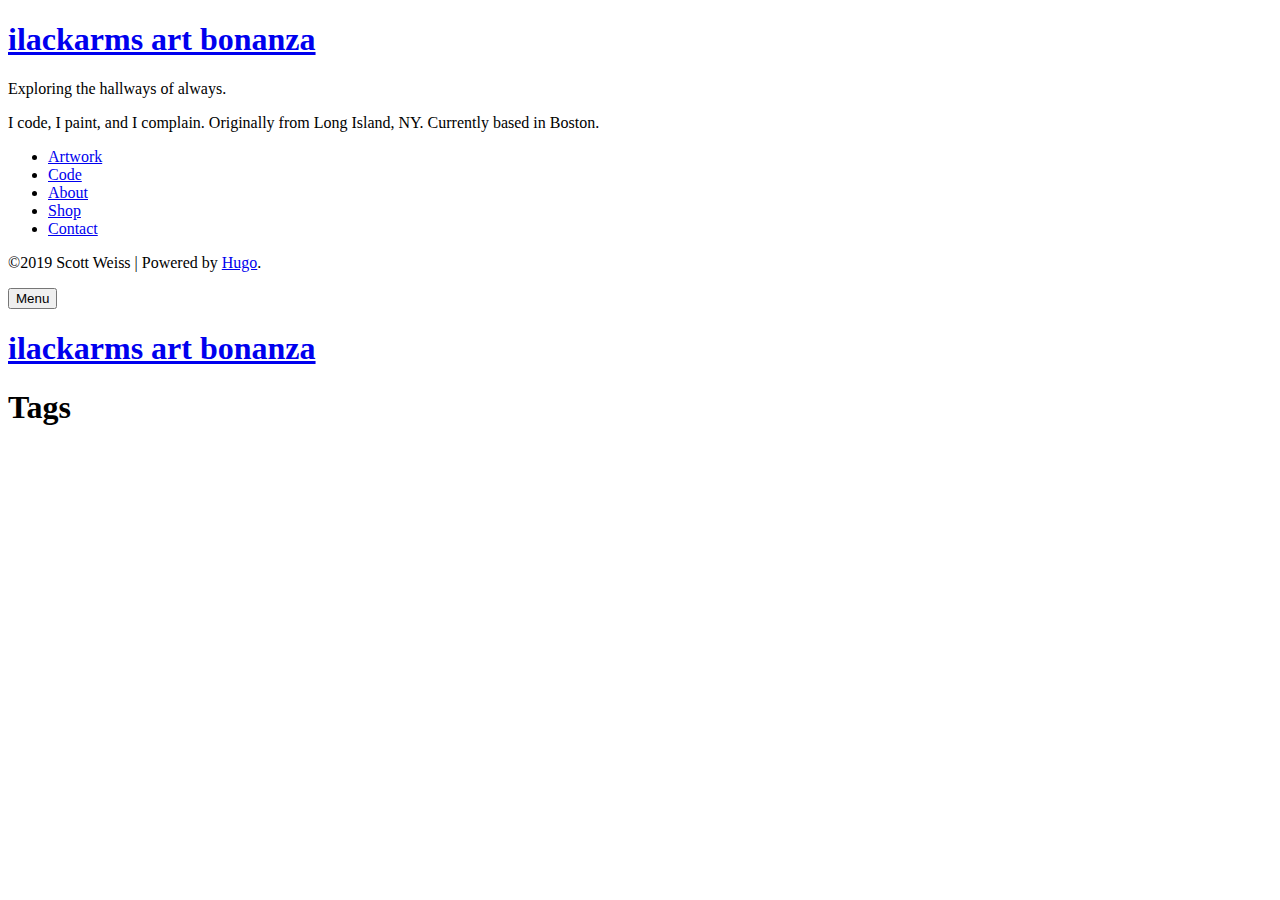
<file: tags/index.html>
<!DOCTYPE html>
<html lang="en-us">
<head><meta charset="utf-8">
<meta http-equiv="X-UA-Compatible" content="IE=edge">
<title>Tags</title>
<meta name="description" content="Artwork and Software by Scott Weiss (ilackarms).">
<meta name="viewport" content="width=device-width, initial-scale=1">
<meta name="robots" content="all,follow">
<meta name="googlebot" content="index,follow,snippet,archive">
<link rel="stylesheet" href="https://ilackar.ms/css/bootstrap.min.css">
<link rel="stylesheet" href="//fonts.googleapis.com/css?family=Roboto:400,300,700,400italic">
<link rel="stylesheet" href="https://ilackar.ms/css/font-awesome.min.css">
<link rel="stylesheet" href="https://ilackar.ms/css/owl.carousel.css">
<link rel="stylesheet" href="https://ilackar.ms/css/owl.theme.css">


  <link href="https://ilackar.ms/css/style.default.css" rel="stylesheet" id="theme-stylesheet">

 

  
    <!--[if lt IE 9]>
        <script src="https://oss.maxcdn.com/html5shiv/3.7.2/html5shiv.min.js"></script>
        <script src="https://oss.maxcdn.com/respond/1.4.2/respond.min.js"></script>
    <![endif]-->
  


<link href="https://ilackar.ms/css/custom.css" rel="stylesheet">
<link rel="shortcut icon" href="https://ilackar.ms/favicon.png">

  <link href="https://ilackar.ms/tags/index.xml" rel="alternate" type="application/rss+xml" title="ilackarms art bonanza" />


<script type="application/javascript">
var doNotTrack = false;
if (!doNotTrack) {
	window.ga=window.ga||function(){(ga.q=ga.q||[]).push(arguments)};ga.l=+new Date;
	ga('create', 'UA-93692420-2', 'auto');
	
	ga('send', 'pageview');
}
</script>
<script async src='https://www.google-analytics.com/analytics.js'></script>


</head>

<meta name="viewport" content="width=device-width, initial-scale=1.0">
<body>
<div id="all">
    <div class="container-fluid">
        <div class="row row-offcanvas row-offcanvas-left">
            <div>
                <div id="sidebar" class="col-xs-6 col-sm-4 col-md-3 sidebar-offcanvas">
  <div class="sidebar-content">
    <h1 class="sidebar-heading"><a href="https://ilackar.ms/">ilackarms art bonanza</a></h1>
    
      <p class="sidebar-p">Exploring the hallways of always.</p>
    
      <p class="sidebar-p">I code, I paint, and I complain. Originally from Long Island, NY. Currently based in Boston.</p>
    
    <ul class="sidebar-menu">
      
        <li><a href="https://ilackar.ms/artwork/">Artwork</a></li>
      
        <li><a href="https://ilackar.ms/code/">Code</a></li>
      
        <li><a href="https://ilackar.ms/about/">About</a></li>
      
        <li><a href="https://www.etsy.com/shop/acrylicmelt/">Shop</a></li>
      
        <li><a href="https://ilackar.ms/contact/">Contact</a></li>
      
    </ul>
    <p class="social">
  
  
  
  <a href="https://twitter.com/ilackarms" data-animate-hover="pulse" class="external twitter">
    <i class="fa fa-twitter"></i>
  </a>
  
  
  <a href="https://www.instagram.com/ilackarms/" title="" class="external instagram">
    <i class="fa fa-instagram"></i>
  </a>
  
  
  <a href="mailto:ilackarms@ilackar.ms" data-animate-hover="pulse" class="email">
    <i class="fa fa-envelope"></i>
  </a>
  
  
  <a href="https://www.linkedin.com/in/scott-weiss-59635187/" data-animate-hover="pulse" class="external">
    <i class="fa fa-linkedin"></i>
  </a>
  
  
  
  <a href="https://github.com/ilackarms" data-animate-hover="pulse" class="external">
    <i class="fa fa-github"></i>
  </a>
  
  
  
</p>


    <div class="copyright">
      <p class="credit">
        
          &copy;2019 Scott Weiss |
        
        Powered by <a href="https://gohugo.io/" class="external">Hugo</a>.

      </p>
    </div>
  </div>
</div>

            </div>
            <div id="content">
                
  <div class="col-xs-12 col-sm-8 col-md-9 content-column white-background">
    <div class="small-navbar visible-xs">
  <button type="button" data-toggle="offcanvas" class="btn btn-ghost pull-left"> <i class="fa fa-align-left"> </i>Menu</button>
  <h1 class="small-navbar-heading"><a href="https://ilackar.ms/">ilackarms art bonanza</a></h1>
</div>

    <div class="row">
      <div class="col-lg-8">
        <div class="content-column-content">
          <h1>Tags</h1>
          
        </div>
      </div>
    </div>
  </div>

            </div>
        </div>
    </div>
</div>
<script src="https://ilackar.ms/js/jquery.min.js"></script>
<script src="https://ilackar.ms/js/bootstrap.min.js"></script>
<script src="https://ilackar.ms/js/jquery.cookie.js"> </script>
<script src="https://ilackar.ms/js/ekko-lightbox.js"></script>
<script src="https://ilackar.ms/js/jquery.scrollTo.min.js"></script>
<script src="https://ilackar.ms/js/masonry.pkgd.min.js"></script>
<script src="https://ilackar.ms/js/imagesloaded.pkgd.min.js"></script>
<script src="https://ilackar.ms/js/owl.carousel.min.js"></script>
<script src="https://ilackar.ms/js/front.js"></script>
<script src="https://ilackar.ms/js/mymodal.js"></script>
<script src="https://ilackar.ms/js/modernizr.custom.js"></script>



		<script src="https://ajax.googleapis.com/ajax/libs/jquery/1.9.1/jquery.min.js"></script>
		<script>
			var $event = $.event,
			$special,
			resizeTimeout;

			$special = $event.special.debouncedresize = {
				setup: function() {
					$( this ).on( "resize", $special.handler );
				},
				teardown: function() {
					$( this ).off( "resize", $special.handler );
				},
				handler: function( event, execAsap ) {
					var context = this,
						args = arguments,
						dispatch = function() {
							event.type = "debouncedresize";
							$event.dispatch.apply( context, args );
						};

					if ( resizeTimeout ) {
						clearTimeout( resizeTimeout );
					}

					execAsap ?
						dispatch() :
						resizeTimeout = setTimeout( dispatch, $special.threshold );
				},
				threshold: 250
			};

			var BLANK = '[data-uri]';

			$.fn.imagesLoaded = function( callback ) {
				var $this = this,
					deferred = $.isFunction($.Deferred) ? $.Deferred() : 0,
					hasNotify = $.isFunction(deferred.notify),
					$images = $this.find('img').add( $this.filter('img') ),
					loaded = [],
					proper = [],
					broken = [];

				if ($.isPlainObject(callback)) {
					$.each(callback, function (key, value) {
						if (key === 'callback') {
							callback = value;
						} else if (deferred) {
							deferred[key](value);
						}
					});
				}

				function doneLoading() {
					var $proper = $(proper),
						$broken = $(broken);

					if ( deferred ) {
						if ( broken.length ) {
							deferred.reject( $images, $proper, $broken );
						} else {
							deferred.resolve( $images );
						}
					}

					if ( $.isFunction( callback ) ) {
						callback.call( $this, $images, $proper, $broken );
					}
				}

				function imgLoaded( img, isBroken ) {
					if ( img.src === BLANK || $.inArray( img, loaded ) !== -1 ) {
						return;
					}

					loaded.push( img );

					if ( isBroken ) {
						broken.push( img );
					} else {
						proper.push( img );
					}

					$.data( img, 'imagesLoaded', { isBroken: isBroken, src: img.src } );

					if ( hasNotify ) {
						deferred.notifyWith( $(img), [ isBroken, $images, $(proper), $(broken) ] );
					}

					if ( $images.length === loaded.length ){
						setTimeout( doneLoading );
						$images.unbind( '.imagesLoaded' );
					}
				}

				if ( !$images.length ) {
					doneLoading();
				} else {
					$images.bind( 'load.imagesLoaded error.imagesLoaded', function( event ){
						imgLoaded( event.target, event.type === 'error' );
					}).each( function( i, el ) {
						var src = el.src;

						var cached = $.data( el, 'imagesLoaded' );
						if ( cached && cached.src === src ) {
							imgLoaded( el, cached.isBroken );
							return;
						}

						if ( el.complete && el.naturalWidth !== undefined ) {
							imgLoaded( el, el.naturalWidth === 0 || el.naturalHeight === 0 );
							return;
						}

						if ( el.readyState || el.complete ) {
							el.src = BLANK;
							el.src = src;
						}
					});
				}

				return deferred ? deferred.promise( $this ) : $this;
			};

			var Grid = (function() {

				var $grid = $( '*#og-grid' ),
					$items = $grid.children( 'li' ),
					current = -1,
					previewPos = -1,
					scrollExtra = 0,
					marginExpanded = 10,
					$window = $( window ), winsize,
					$body = $( 'html, body' ),
					transEndEventNames = {
						'WebkitTransition' : 'webkitTransitionEnd',
						'MozTransition' : 'transitionend',
						'OTransition' : 'oTransitionEnd',
						'msTransition' : 'MSTransitionEnd',
						'transition' : 'transitionend'
					},
					transEndEventName = transEndEventNames[ Modernizr.prefixed( 'transition' ) ],
					support = Modernizr.csstransitions,
					settings = {
						minHeight : 500,
						speed : 350,
						easing : 'ease'
					};

				function init( config ) {
					
					settings = $.extend( true, {}, settings, config );

					$grid.imagesLoaded( function() {

						saveItemInfo( true );
						getWinSize();
						initEvents();

					} );

				}

				function addItems( $newitems ) {

					$items = $items.add( $newitems );

					$newitems.each( function() {
						var $item = $( this );
						$item.data( {
							offsetTop : $item.offset().top,
							height : $item.height()
						} );
					} );

					initItemsEvents( $newitems );

				}

				function saveItemInfo( saveheight ) {
					$items.each( function() {
						var $item = $( this );
						$item.data( 'offsetTop', $item.offset().top );
						if( saveheight ) {
							$item.data( 'height', $item.height() );
						}
					} );
				}

				function initEvents() {
					
					initItemsEvents( $items );
					
					$window.on( 'debouncedresize', function() {
						
						scrollExtra = 0;
						previewPos = -1;
						saveItemInfo();
						getWinSize();
						var preview = $.data( this, 'preview' );
						if( typeof preview != 'undefined' ) {
							hidePreview();
						}

					} );

				}

				function initItemsEvents( $items ) {
					$items.on( 'click', 'span.og-close', function() {
						hidePreview();
						return false;
					} ).children( 'a' ).on( 'click', function(e) {

						var $item = $( this ).parent();
						current === Array.from($items).findIndex(d => d == $item[0]) ? hidePreview() : showPreview( $item );
						return false;

					} );
				}

				function getWinSize() {
					winsize = { width : $window.width(), height : $window.height() };
				}

				function showPreview( $item ) {

					var preview = $.data( this, 'preview' ),
						position = $item.data( 'offsetTop' );

					scrollExtra = 0;

					if( typeof preview != 'undefined' ) {

						if( previewPos !== position ) {
							if( position > previewPos ) {
								scrollExtra = preview.height;
							}
							hidePreview();
						}
						else {
							preview.update( $item );
							return false;
						}
						
					}

					previewPos = position;
					preview = $.data( this, 'preview', new Preview( $item ) );
					preview.open();

				}

				function hidePreview() {
					current = -1;
					var preview = $.data( this, 'preview' );
					preview.close();
					$.removeData( this, 'preview' );
				}

				function Preview( $item ) {
					this.$item = $item;
					this.expandedIdx = Array.from($items).findIndex(d => d == this.$item[0]);
					this.create();
					this.update();
				}

				Preview.prototype = {
					create : function() {
						this.$title = $( '<h3></h3>' );
						this.$description = $( '<p></p>' );
						this.$href = $( '<a href="#" target="_blank"></a>' );
						this.$details = $( '<div class="og-details"></div>' ).append( this.$title, this.$description, this.$href );
						this.$loading = $( '<div class="og-loading"></div>' );
						this.$fullimage = $( '<div class="og-fullimg"></div>' ).append( this.$loading );
						this.$closePreview = $( '<span class="og-close"></span>' );
						this.$previewInner = $( '<div class="og-expander-inner"></div>' ).append( this.$closePreview, this.$fullimage, this.$details );
						this.$previewEl = $( '<div class="og-expander"></div>' ).append( this.$previewInner );
						this.$item.append( this.getEl() );
						if( support ) {
							this.setTransition();
						}
					},
					update : function( $item ) {

						if( $item ) {
							this.$item = $item;
						}

						if( current !== -1 ) {
							var $currentItem = $items.eq( current );
							$currentItem.removeClass( 'og-expanded' );
							this.$item.addClass( 'og-expanded' );
							this.positionPreview();
						}

						current = this.$item.index();

						var $itemEl = this.$item.children( 'a' ),
							eldata = {
								href : $itemEl.attr( 'href' ),
								largesrc : $itemEl.data( 'largesrc' ),
								title : $itemEl.data( 'title' ),
								description : $itemEl.data( 'description' ),
								buttontext : $itemEl.data( 'buttontext' ) + "a b c"
							};

						this.$title.html( eldata.title );
						this.$description.html( eldata.description );
						if(eldata.buttontext) this.$href.text(eldata.buttontext);
						else this.$href.text("")

						if (eldata.href) {
							this.$href.attr( 'href', eldata.href );
							this.$href.show();
						}
						else {
							this.$href.hide();
						}

						var self = this;

						if( typeof self.$largeImg != 'undefined' ) {
							self.$largeImg.remove();
						}

						
							this.$loading.show();

							$( '<img/>' ).load( function() {
								var $img = $( this );
								if( $img.attr( 'src' ) === self.$item.children('a').data( 'largesrc' ) ) {
									self.$loading.hide();
									self.$fullimage.find( 'img' ).remove();
									self.$largeImg = $img.fadeIn( 350 );
									self.$fullimage.append( self.$largeImg );
								}
							} ).attr( 'src', eldata.largesrc );
						

					},
					open : function() {

						setTimeout( $.proxy( function() {
							this.setHeights();
							this.positionPreview();
						}, this ), 25 );

					},
					close : function() {

						var self = this,
							onEndFn = function() {
								if( support ) {
									$( this ).off( transEndEventName );
								}
								self.$item.removeClass( 'og-expanded' );
								self.$previewEl.remove();
							};

						setTimeout( $.proxy( function() {

							if( typeof this.$largeImg !== 'undefined' ) {
								this.$largeImg.fadeOut( 'fast' );
							}
							this.$previewEl.css( 'height', 0 );
							var $expandedItem = $items.eq( this.expandedIdx );
							$expandedItem.css( 'height', $expandedItem.data( 'height' ) ).on( transEndEventName, onEndFn );

							if( !support ) {
								onEndFn.call();
							}

						}, this ), 25 );

						return false;

					},
					calcHeight : function() {

						var heightPreview = winsize.height - this.$item.data( 'height' ) - marginExpanded,
							itemHeight = winsize.height;

						if( heightPreview < settings.minHeight ) {
							heightPreview = settings.minHeight;
							itemHeight = settings.minHeight + this.$item.data( 'height' ) + marginExpanded;
						}

						this.height = heightPreview;
						this.itemHeight = itemHeight;

						console.log(this);
					},
					setHeights : function() {
						var self = this,
							onEndFn = function() {
								if( support ) {
									self.$item.off( transEndEventName );
								}
								self.$item.addClass( 'og-expanded' );
							};

						this.calcHeight();
						this.$previewEl.css( 'height', this.height );
						this.$item.css( 'height', this.itemHeight ).on( transEndEventName, onEndFn );

						if( !support ) {
							onEndFn.call();
						}

					},
					positionPreview : function() {

						var position = this.$item.data( 'offsetTop' ),
							previewOffsetT = this.$previewEl.offset().top - scrollExtra,
							scrollVal = this.height + this.$item.data( 'height' ) + marginExpanded <= winsize.height ? position : this.height < winsize.height ? previewOffsetT - ( winsize.height - this.height ) : previewOffsetT;
						
						$body.animate( { scrollTop : scrollVal }, settings.speed );

					},
					setTransition  : function() {
						this.$previewEl.css( 'transition', 'height ' + settings.speed + 'ms ' + settings.easing );
						this.$item.css( 'transition', 'height ' + settings.speed + 'ms ' + settings.easing );
					},
					getEl : function() {
						return this.$previewEl;
					}
				}

				return { 
					init : init,
					addItems : addItems
				};

			})();
		</script>
		<script>
			$(function() {
				Grid.init();
			});
		</script>

</body>
</html>
</file>
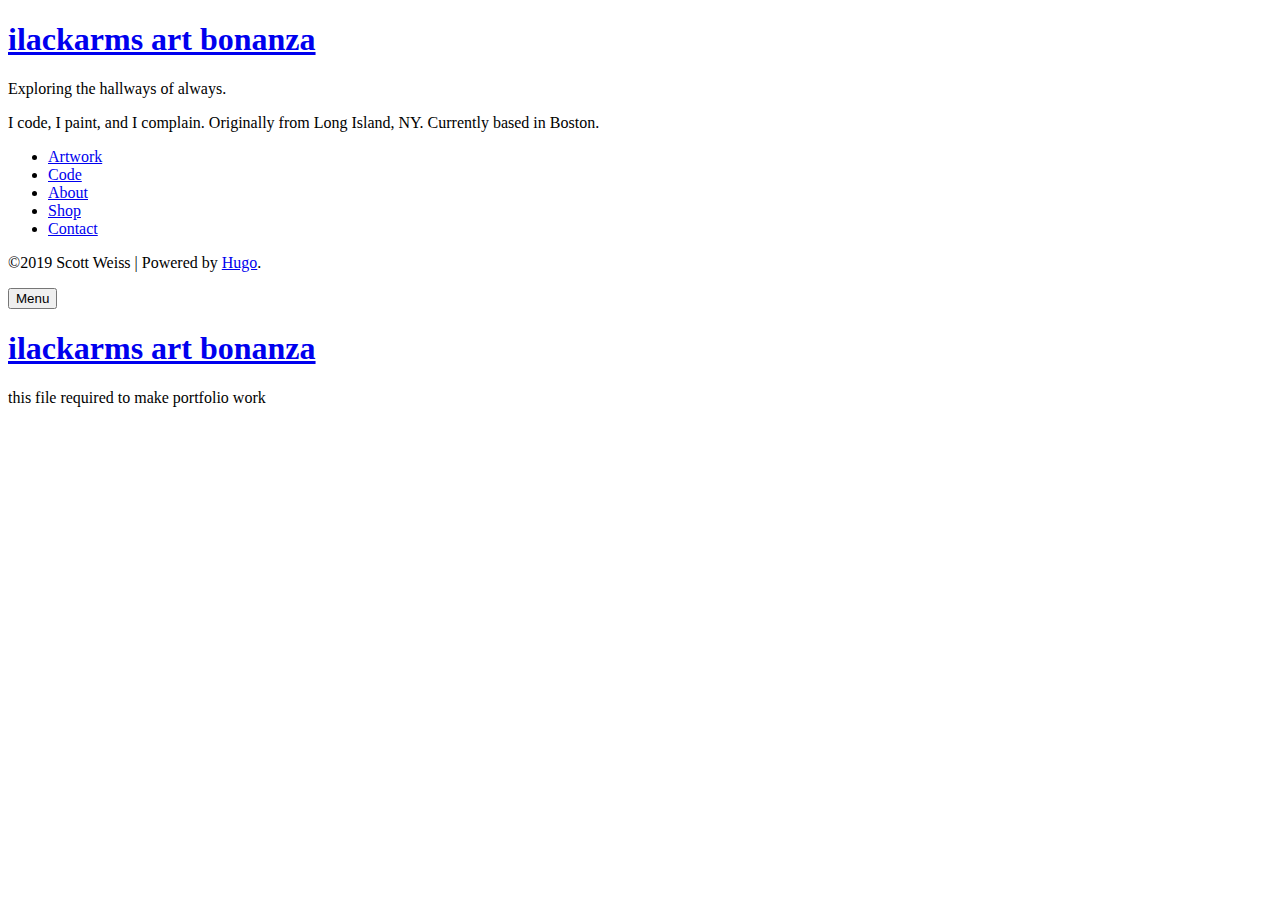
<file: artwork/ignore/index.html>
<!DOCTYPE html>
<html lang="en-us">
<head><meta charset="utf-8">
<meta http-equiv="X-UA-Compatible" content="IE=edge">

<meta name="description" content="Artwork and Software by Scott Weiss (ilackarms).">
<meta name="viewport" content="width=device-width, initial-scale=1">
<meta name="robots" content="all,follow">
<meta name="googlebot" content="index,follow,snippet,archive">
<link rel="stylesheet" href="https://ilackar.ms/css/bootstrap.min.css">
<link rel="stylesheet" href="//fonts.googleapis.com/css?family=Roboto:400,300,700,400italic">
<link rel="stylesheet" href="https://ilackar.ms/css/font-awesome.min.css">
<link rel="stylesheet" href="https://ilackar.ms/css/owl.carousel.css">
<link rel="stylesheet" href="https://ilackar.ms/css/owl.theme.css">


  <link href="https://ilackar.ms/css/style.default.css" rel="stylesheet" id="theme-stylesheet">

 

  
    <!--[if lt IE 9]>
        <script src="https://oss.maxcdn.com/html5shiv/3.7.2/html5shiv.min.js"></script>
        <script src="https://oss.maxcdn.com/respond/1.4.2/respond.min.js"></script>
    <![endif]-->
  


<link href="https://ilackar.ms/css/custom.css" rel="stylesheet">
<link rel="shortcut icon" href="https://ilackar.ms/favicon.png">


<script type="application/javascript">
var doNotTrack = false;
if (!doNotTrack) {
	window.ga=window.ga||function(){(ga.q=ga.q||[]).push(arguments)};ga.l=+new Date;
	ga('create', 'UA-93692420-2', 'auto');
	
	ga('send', 'pageview');
}
</script>
<script async src='https://www.google-analytics.com/analytics.js'></script>


</head>

<meta name="viewport" content="width=device-width, initial-scale=1.0">
<body>
<div id="all">
    <div class="container-fluid">
        <div class="row row-offcanvas row-offcanvas-left">
            <div>
                <div id="sidebar" class="col-xs-6 col-sm-4 col-md-3 sidebar-offcanvas">
  <div class="sidebar-content">
    <h1 class="sidebar-heading"><a href="https://ilackar.ms/">ilackarms art bonanza</a></h1>
    
      <p class="sidebar-p">Exploring the hallways of always.</p>
    
      <p class="sidebar-p">I code, I paint, and I complain. Originally from Long Island, NY. Currently based in Boston.</p>
    
    <ul class="sidebar-menu">
      
        <li><a href="https://ilackar.ms/artwork/">Artwork</a></li>
      
        <li><a href="https://ilackar.ms/code/">Code</a></li>
      
        <li><a href="https://ilackar.ms/about/">About</a></li>
      
        <li><a href="https://www.etsy.com/shop/acrylicmelt/">Shop</a></li>
      
        <li><a href="https://ilackar.ms/contact/">Contact</a></li>
      
    </ul>
    <p class="social">
  
  
  
  <a href="https://twitter.com/ilackarms" data-animate-hover="pulse" class="external twitter">
    <i class="fa fa-twitter"></i>
  </a>
  
  
  <a href="https://www.instagram.com/ilackarms/" title="" class="external instagram">
    <i class="fa fa-instagram"></i>
  </a>
  
  
  <a href="mailto:ilackarms@ilackar.ms" data-animate-hover="pulse" class="email">
    <i class="fa fa-envelope"></i>
  </a>
  
  
  <a href="https://www.linkedin.com/in/scott-weiss-59635187/" data-animate-hover="pulse" class="external">
    <i class="fa fa-linkedin"></i>
  </a>
  
  
  
  <a href="https://github.com/ilackarms" data-animate-hover="pulse" class="external">
    <i class="fa fa-github"></i>
  </a>
  
  
  
</p>


    <div class="copyright">
      <p class="credit">
        
          &copy;2019 Scott Weiss |
        
        Powered by <a href="https://gohugo.io/" class="external">Hugo</a>.

      </p>
    </div>
  </div>
</div>

            </div>
            <div id="content">
                
<div class="col-xs-12 col-sm-8 col-md-9 content-column white-background">
  <div class="small-navbar visible-xs">
  <button type="button" data-toggle="offcanvas" class="btn btn-ghost pull-left"> <i class="fa fa-align-left"> </i>Menu</button>
  <h1 class="small-navbar-heading"><a href="https://ilackar.ms/">ilackarms art bonanza</a></h1>
</div>

  <div class="row">
    <div class="col-lg-8">
      <div class="content-column-content">
         <h1></h1>
         <p>this file required to make portfolio work</p>

         
      </div>
    </div>
  </div>
</div>

            </div>
        </div>
    </div>
</div>
<script src="https://ilackar.ms/js/jquery.min.js"></script>
<script src="https://ilackar.ms/js/bootstrap.min.js"></script>
<script src="https://ilackar.ms/js/jquery.cookie.js"> </script>
<script src="https://ilackar.ms/js/ekko-lightbox.js"></script>
<script src="https://ilackar.ms/js/jquery.scrollTo.min.js"></script>
<script src="https://ilackar.ms/js/masonry.pkgd.min.js"></script>
<script src="https://ilackar.ms/js/imagesloaded.pkgd.min.js"></script>
<script src="https://ilackar.ms/js/owl.carousel.min.js"></script>
<script src="https://ilackar.ms/js/front.js"></script>
<script src="https://ilackar.ms/js/mymodal.js"></script>
<script src="https://ilackar.ms/js/modernizr.custom.js"></script>



		<script src="https://ajax.googleapis.com/ajax/libs/jquery/1.9.1/jquery.min.js"></script>
		<script>
			var $event = $.event,
			$special,
			resizeTimeout;

			$special = $event.special.debouncedresize = {
				setup: function() {
					$( this ).on( "resize", $special.handler );
				},
				teardown: function() {
					$( this ).off( "resize", $special.handler );
				},
				handler: function( event, execAsap ) {
					var context = this,
						args = arguments,
						dispatch = function() {
							event.type = "debouncedresize";
							$event.dispatch.apply( context, args );
						};

					if ( resizeTimeout ) {
						clearTimeout( resizeTimeout );
					}

					execAsap ?
						dispatch() :
						resizeTimeout = setTimeout( dispatch, $special.threshold );
				},
				threshold: 250
			};

			var BLANK = '[data-uri]';

			$.fn.imagesLoaded = function( callback ) {
				var $this = this,
					deferred = $.isFunction($.Deferred) ? $.Deferred() : 0,
					hasNotify = $.isFunction(deferred.notify),
					$images = $this.find('img').add( $this.filter('img') ),
					loaded = [],
					proper = [],
					broken = [];

				if ($.isPlainObject(callback)) {
					$.each(callback, function (key, value) {
						if (key === 'callback') {
							callback = value;
						} else if (deferred) {
							deferred[key](value);
						}
					});
				}

				function doneLoading() {
					var $proper = $(proper),
						$broken = $(broken);

					if ( deferred ) {
						if ( broken.length ) {
							deferred.reject( $images, $proper, $broken );
						} else {
							deferred.resolve( $images );
						}
					}

					if ( $.isFunction( callback ) ) {
						callback.call( $this, $images, $proper, $broken );
					}
				}

				function imgLoaded( img, isBroken ) {
					if ( img.src === BLANK || $.inArray( img, loaded ) !== -1 ) {
						return;
					}

					loaded.push( img );

					if ( isBroken ) {
						broken.push( img );
					} else {
						proper.push( img );
					}

					$.data( img, 'imagesLoaded', { isBroken: isBroken, src: img.src } );

					if ( hasNotify ) {
						deferred.notifyWith( $(img), [ isBroken, $images, $(proper), $(broken) ] );
					}

					if ( $images.length === loaded.length ){
						setTimeout( doneLoading );
						$images.unbind( '.imagesLoaded' );
					}
				}

				if ( !$images.length ) {
					doneLoading();
				} else {
					$images.bind( 'load.imagesLoaded error.imagesLoaded', function( event ){
						imgLoaded( event.target, event.type === 'error' );
					}).each( function( i, el ) {
						var src = el.src;

						var cached = $.data( el, 'imagesLoaded' );
						if ( cached && cached.src === src ) {
							imgLoaded( el, cached.isBroken );
							return;
						}

						if ( el.complete && el.naturalWidth !== undefined ) {
							imgLoaded( el, el.naturalWidth === 0 || el.naturalHeight === 0 );
							return;
						}

						if ( el.readyState || el.complete ) {
							el.src = BLANK;
							el.src = src;
						}
					});
				}

				return deferred ? deferred.promise( $this ) : $this;
			};

			var Grid = (function() {

				var $grid = $( '*#og-grid' ),
					$items = $grid.children( 'li' ),
					current = -1,
					previewPos = -1,
					scrollExtra = 0,
					marginExpanded = 10,
					$window = $( window ), winsize,
					$body = $( 'html, body' ),
					transEndEventNames = {
						'WebkitTransition' : 'webkitTransitionEnd',
						'MozTransition' : 'transitionend',
						'OTransition' : 'oTransitionEnd',
						'msTransition' : 'MSTransitionEnd',
						'transition' : 'transitionend'
					},
					transEndEventName = transEndEventNames[ Modernizr.prefixed( 'transition' ) ],
					support = Modernizr.csstransitions,
					settings = {
						minHeight : 500,
						speed : 350,
						easing : 'ease'
					};

				function init( config ) {
					
					settings = $.extend( true, {}, settings, config );

					$grid.imagesLoaded( function() {

						saveItemInfo( true );
						getWinSize();
						initEvents();

					} );

				}

				function addItems( $newitems ) {

					$items = $items.add( $newitems );

					$newitems.each( function() {
						var $item = $( this );
						$item.data( {
							offsetTop : $item.offset().top,
							height : $item.height()
						} );
					} );

					initItemsEvents( $newitems );

				}

				function saveItemInfo( saveheight ) {
					$items.each( function() {
						var $item = $( this );
						$item.data( 'offsetTop', $item.offset().top );
						if( saveheight ) {
							$item.data( 'height', $item.height() );
						}
					} );
				}

				function initEvents() {
					
					initItemsEvents( $items );
					
					$window.on( 'debouncedresize', function() {
						
						scrollExtra = 0;
						previewPos = -1;
						saveItemInfo();
						getWinSize();
						var preview = $.data( this, 'preview' );
						if( typeof preview != 'undefined' ) {
							hidePreview();
						}

					} );

				}

				function initItemsEvents( $items ) {
					$items.on( 'click', 'span.og-close', function() {
						hidePreview();
						return false;
					} ).children( 'a' ).on( 'click', function(e) {

						var $item = $( this ).parent();
						current === Array.from($items).findIndex(d => d == $item[0]) ? hidePreview() : showPreview( $item );
						return false;

					} );
				}

				function getWinSize() {
					winsize = { width : $window.width(), height : $window.height() };
				}

				function showPreview( $item ) {

					var preview = $.data( this, 'preview' ),
						position = $item.data( 'offsetTop' );

					scrollExtra = 0;

					if( typeof preview != 'undefined' ) {

						if( previewPos !== position ) {
							if( position > previewPos ) {
								scrollExtra = preview.height;
							}
							hidePreview();
						}
						else {
							preview.update( $item );
							return false;
						}
						
					}

					previewPos = position;
					preview = $.data( this, 'preview', new Preview( $item ) );
					preview.open();

				}

				function hidePreview() {
					current = -1;
					var preview = $.data( this, 'preview' );
					preview.close();
					$.removeData( this, 'preview' );
				}

				function Preview( $item ) {
					this.$item = $item;
					this.expandedIdx = Array.from($items).findIndex(d => d == this.$item[0]);
					this.create();
					this.update();
				}

				Preview.prototype = {
					create : function() {
						this.$title = $( '<h3></h3>' );
						this.$description = $( '<p></p>' );
						this.$href = $( '<a href="#" target="_blank"></a>' );
						this.$details = $( '<div class="og-details"></div>' ).append( this.$title, this.$description, this.$href );
						this.$loading = $( '<div class="og-loading"></div>' );
						this.$fullimage = $( '<div class="og-fullimg"></div>' ).append( this.$loading );
						this.$closePreview = $( '<span class="og-close"></span>' );
						this.$previewInner = $( '<div class="og-expander-inner"></div>' ).append( this.$closePreview, this.$fullimage, this.$details );
						this.$previewEl = $( '<div class="og-expander"></div>' ).append( this.$previewInner );
						this.$item.append( this.getEl() );
						if( support ) {
							this.setTransition();
						}
					},
					update : function( $item ) {

						if( $item ) {
							this.$item = $item;
						}

						if( current !== -1 ) {
							var $currentItem = $items.eq( current );
							$currentItem.removeClass( 'og-expanded' );
							this.$item.addClass( 'og-expanded' );
							this.positionPreview();
						}

						current = this.$item.index();

						var $itemEl = this.$item.children( 'a' ),
							eldata = {
								href : $itemEl.attr( 'href' ),
								largesrc : $itemEl.data( 'largesrc' ),
								title : $itemEl.data( 'title' ),
								description : $itemEl.data( 'description' ),
								buttontext : $itemEl.data( 'buttontext' ) + "a b c"
							};

						this.$title.html( eldata.title );
						this.$description.html( eldata.description );
						if(eldata.buttontext) this.$href.text(eldata.buttontext);
						else this.$href.text("")

						if (eldata.href) {
							this.$href.attr( 'href', eldata.href );
							this.$href.show();
						}
						else {
							this.$href.hide();
						}

						var self = this;

						if( typeof self.$largeImg != 'undefined' ) {
							self.$largeImg.remove();
						}

						
							this.$loading.show();

							$( '<img/>' ).load( function() {
								var $img = $( this );
								if( $img.attr( 'src' ) === self.$item.children('a').data( 'largesrc' ) ) {
									self.$loading.hide();
									self.$fullimage.find( 'img' ).remove();
									self.$largeImg = $img.fadeIn( 350 );
									self.$fullimage.append( self.$largeImg );
								}
							} ).attr( 'src', eldata.largesrc );
						

					},
					open : function() {

						setTimeout( $.proxy( function() {
							this.setHeights();
							this.positionPreview();
						}, this ), 25 );

					},
					close : function() {

						var self = this,
							onEndFn = function() {
								if( support ) {
									$( this ).off( transEndEventName );
								}
								self.$item.removeClass( 'og-expanded' );
								self.$previewEl.remove();
							};

						setTimeout( $.proxy( function() {

							if( typeof this.$largeImg !== 'undefined' ) {
								this.$largeImg.fadeOut( 'fast' );
							}
							this.$previewEl.css( 'height', 0 );
							var $expandedItem = $items.eq( this.expandedIdx );
							$expandedItem.css( 'height', $expandedItem.data( 'height' ) ).on( transEndEventName, onEndFn );

							if( !support ) {
								onEndFn.call();
							}

						}, this ), 25 );

						return false;

					},
					calcHeight : function() {

						var heightPreview = winsize.height - this.$item.data( 'height' ) - marginExpanded,
							itemHeight = winsize.height;

						if( heightPreview < settings.minHeight ) {
							heightPreview = settings.minHeight;
							itemHeight = settings.minHeight + this.$item.data( 'height' ) + marginExpanded;
						}

						this.height = heightPreview;
						this.itemHeight = itemHeight;

						console.log(this);
					},
					setHeights : function() {
						var self = this,
							onEndFn = function() {
								if( support ) {
									self.$item.off( transEndEventName );
								}
								self.$item.addClass( 'og-expanded' );
							};

						this.calcHeight();
						this.$previewEl.css( 'height', this.height );
						this.$item.css( 'height', this.itemHeight ).on( transEndEventName, onEndFn );

						if( !support ) {
							onEndFn.call();
						}

					},
					positionPreview : function() {

						var position = this.$item.data( 'offsetTop' ),
							previewOffsetT = this.$previewEl.offset().top - scrollExtra,
							scrollVal = this.height + this.$item.data( 'height' ) + marginExpanded <= winsize.height ? position : this.height < winsize.height ? previewOffsetT - ( winsize.height - this.height ) : previewOffsetT;
						
						$body.animate( { scrollTop : scrollVal }, settings.speed );

					},
					setTransition  : function() {
						this.$previewEl.css( 'transition', 'height ' + settings.speed + 'ms ' + settings.easing );
						this.$item.css( 'transition', 'height ' + settings.speed + 'ms ' + settings.easing );
					},
					getEl : function() {
						return this.$previewEl;
					}
				}

				return { 
					init : init,
					addItems : addItems
				};

			})();
		</script>
		<script>
			$(function() {
				Grid.init();
			});
		</script>

</body>
</html>
</file>
